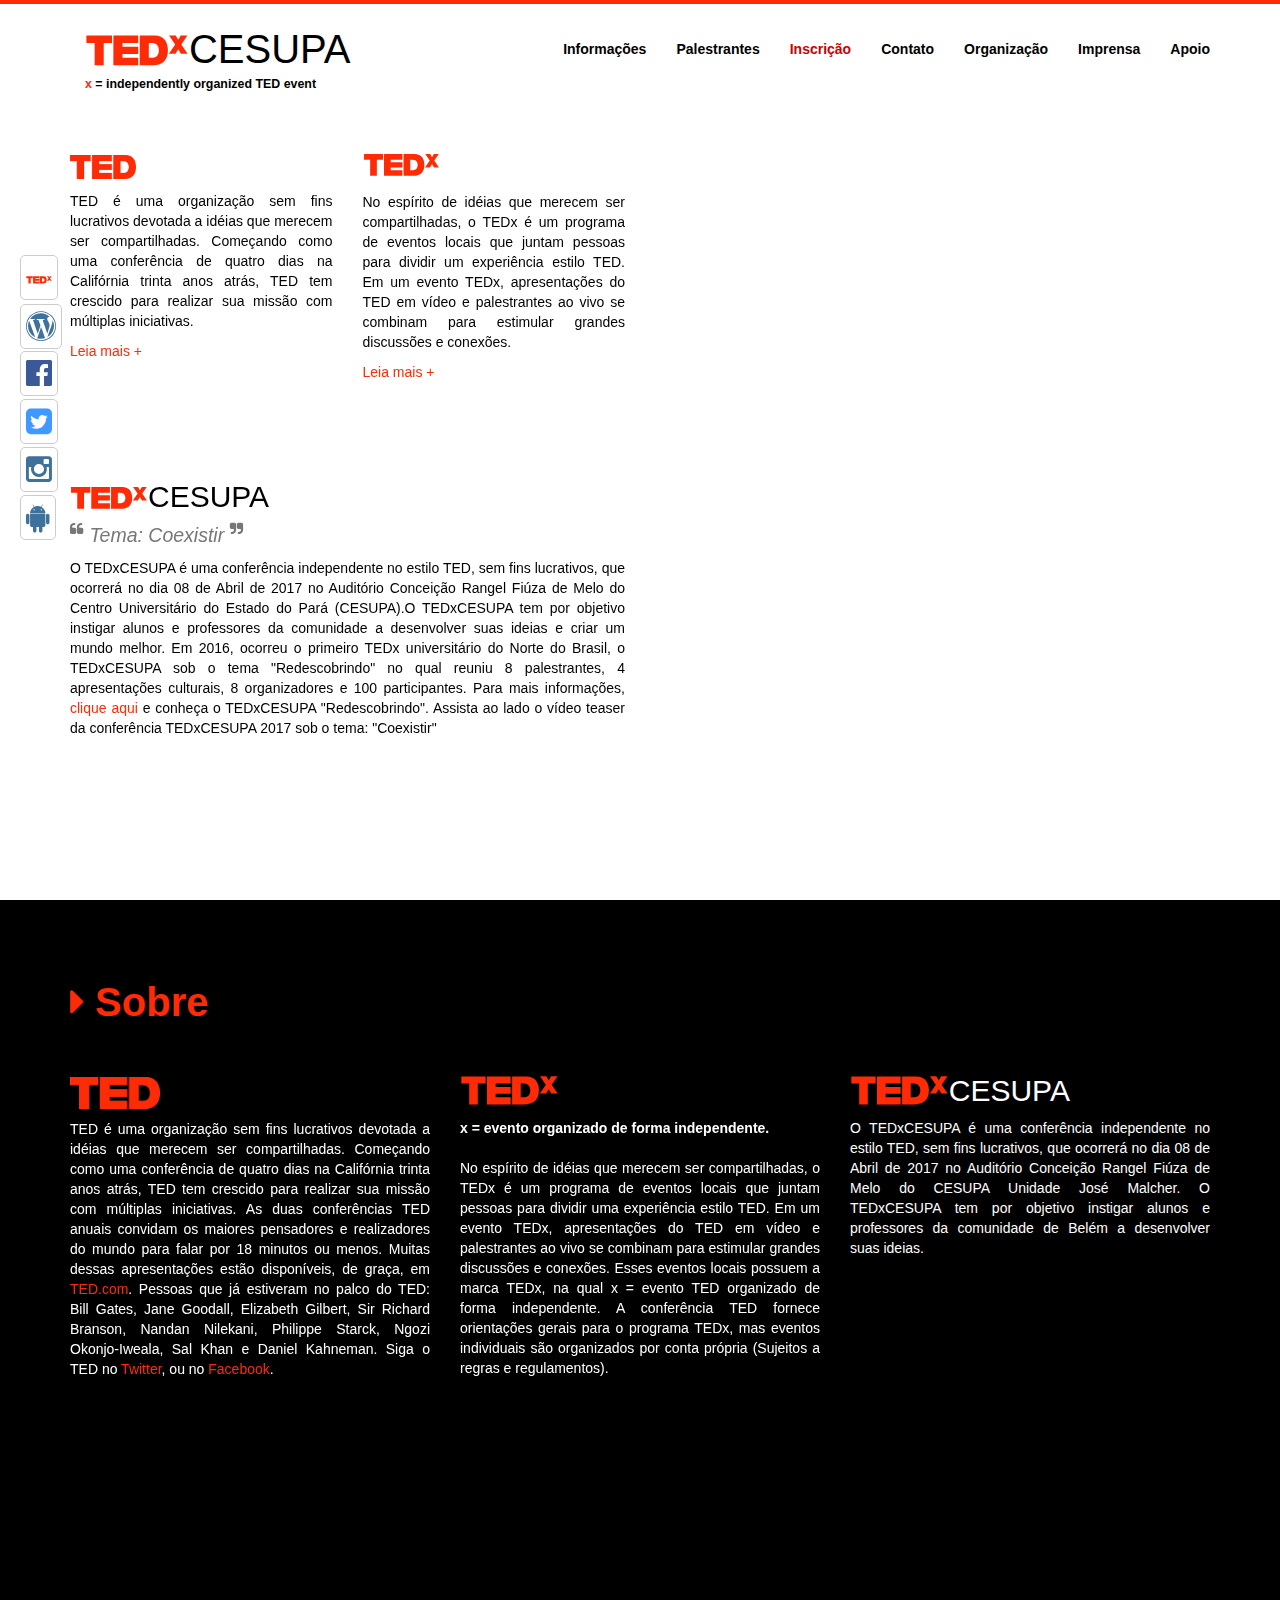
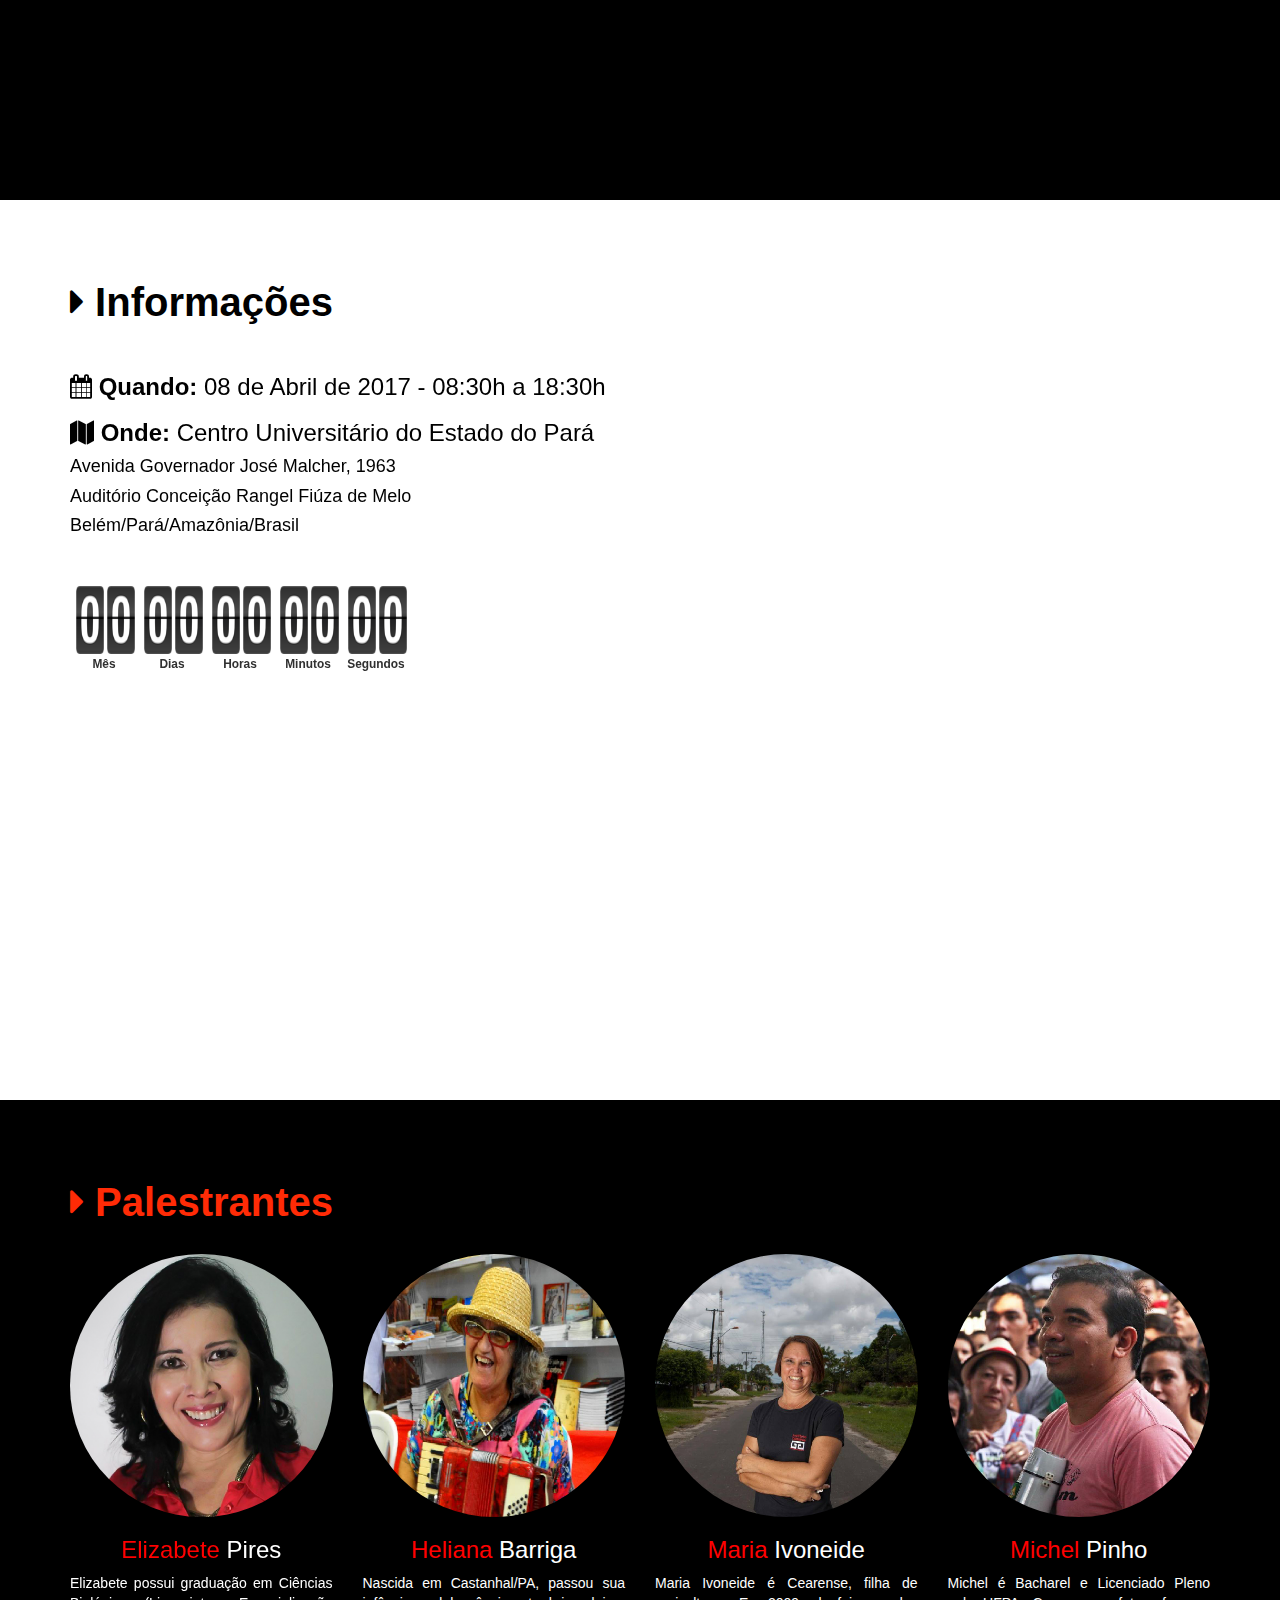
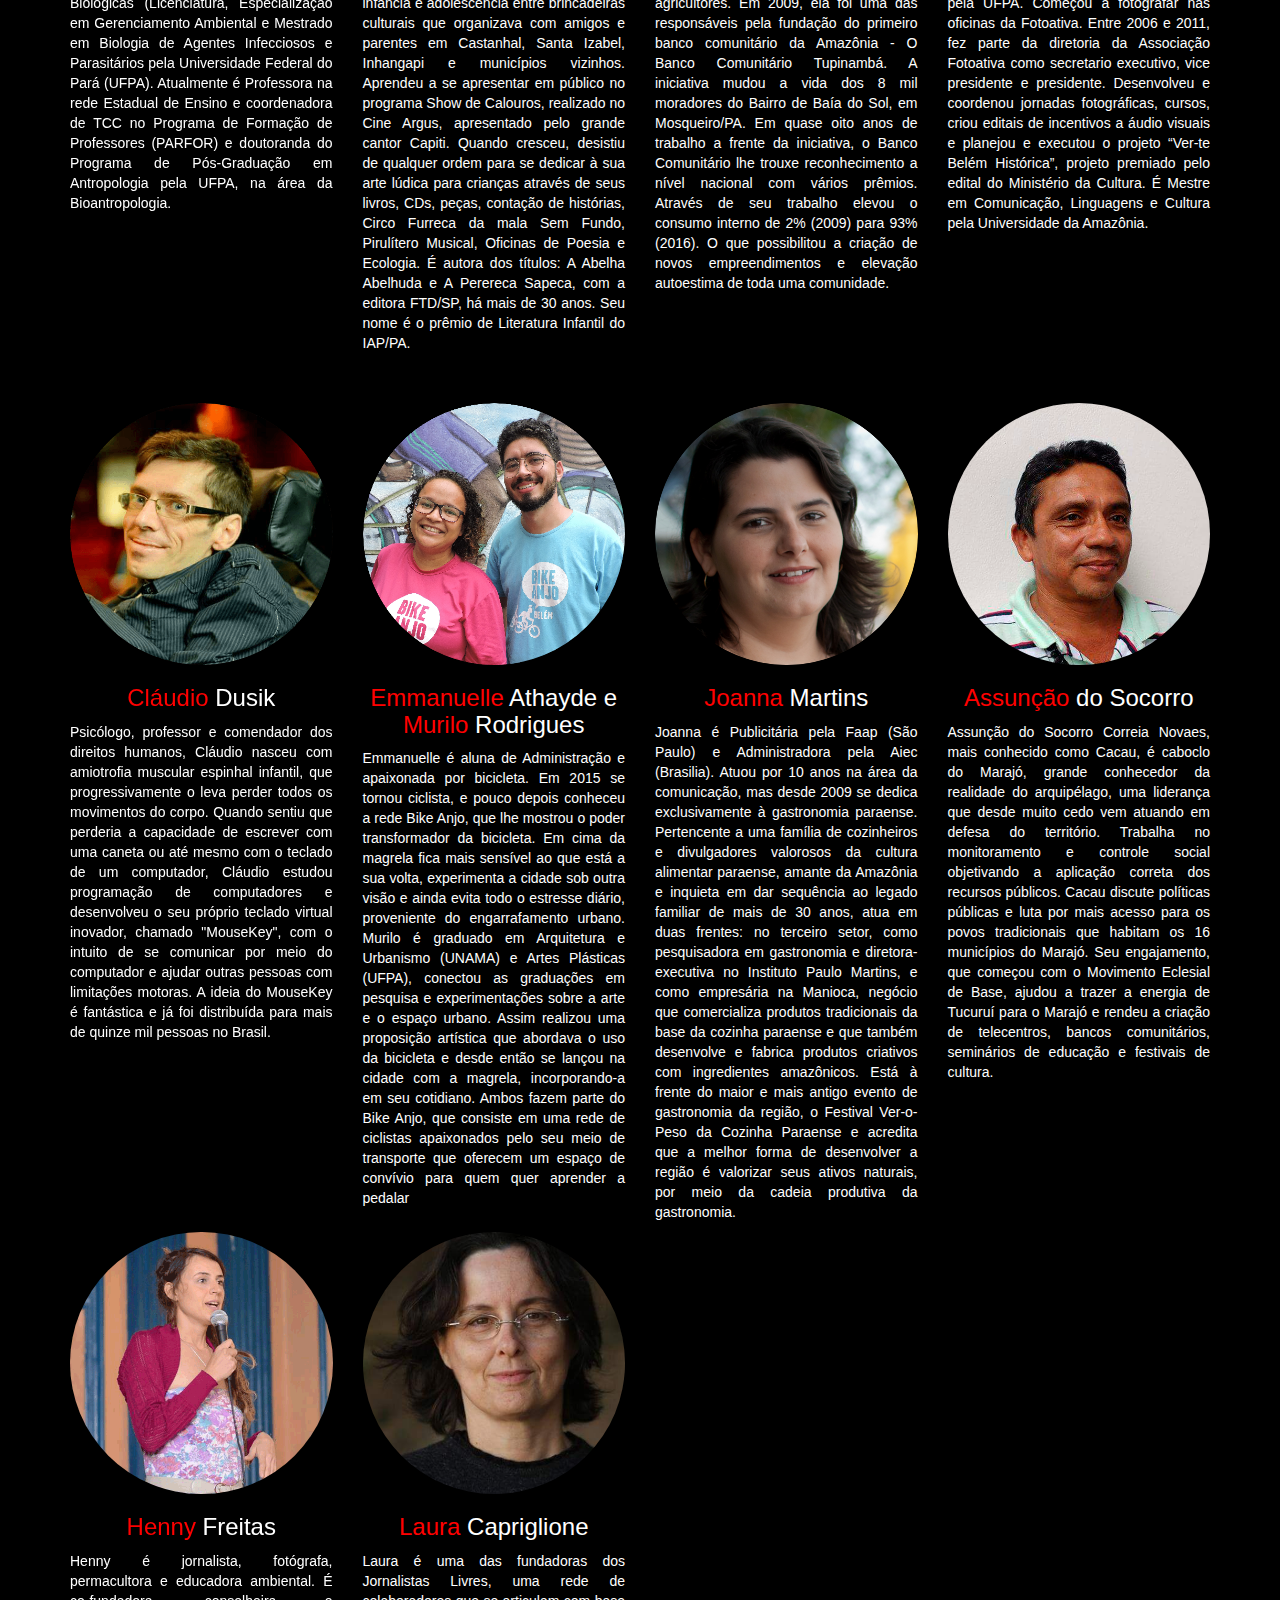
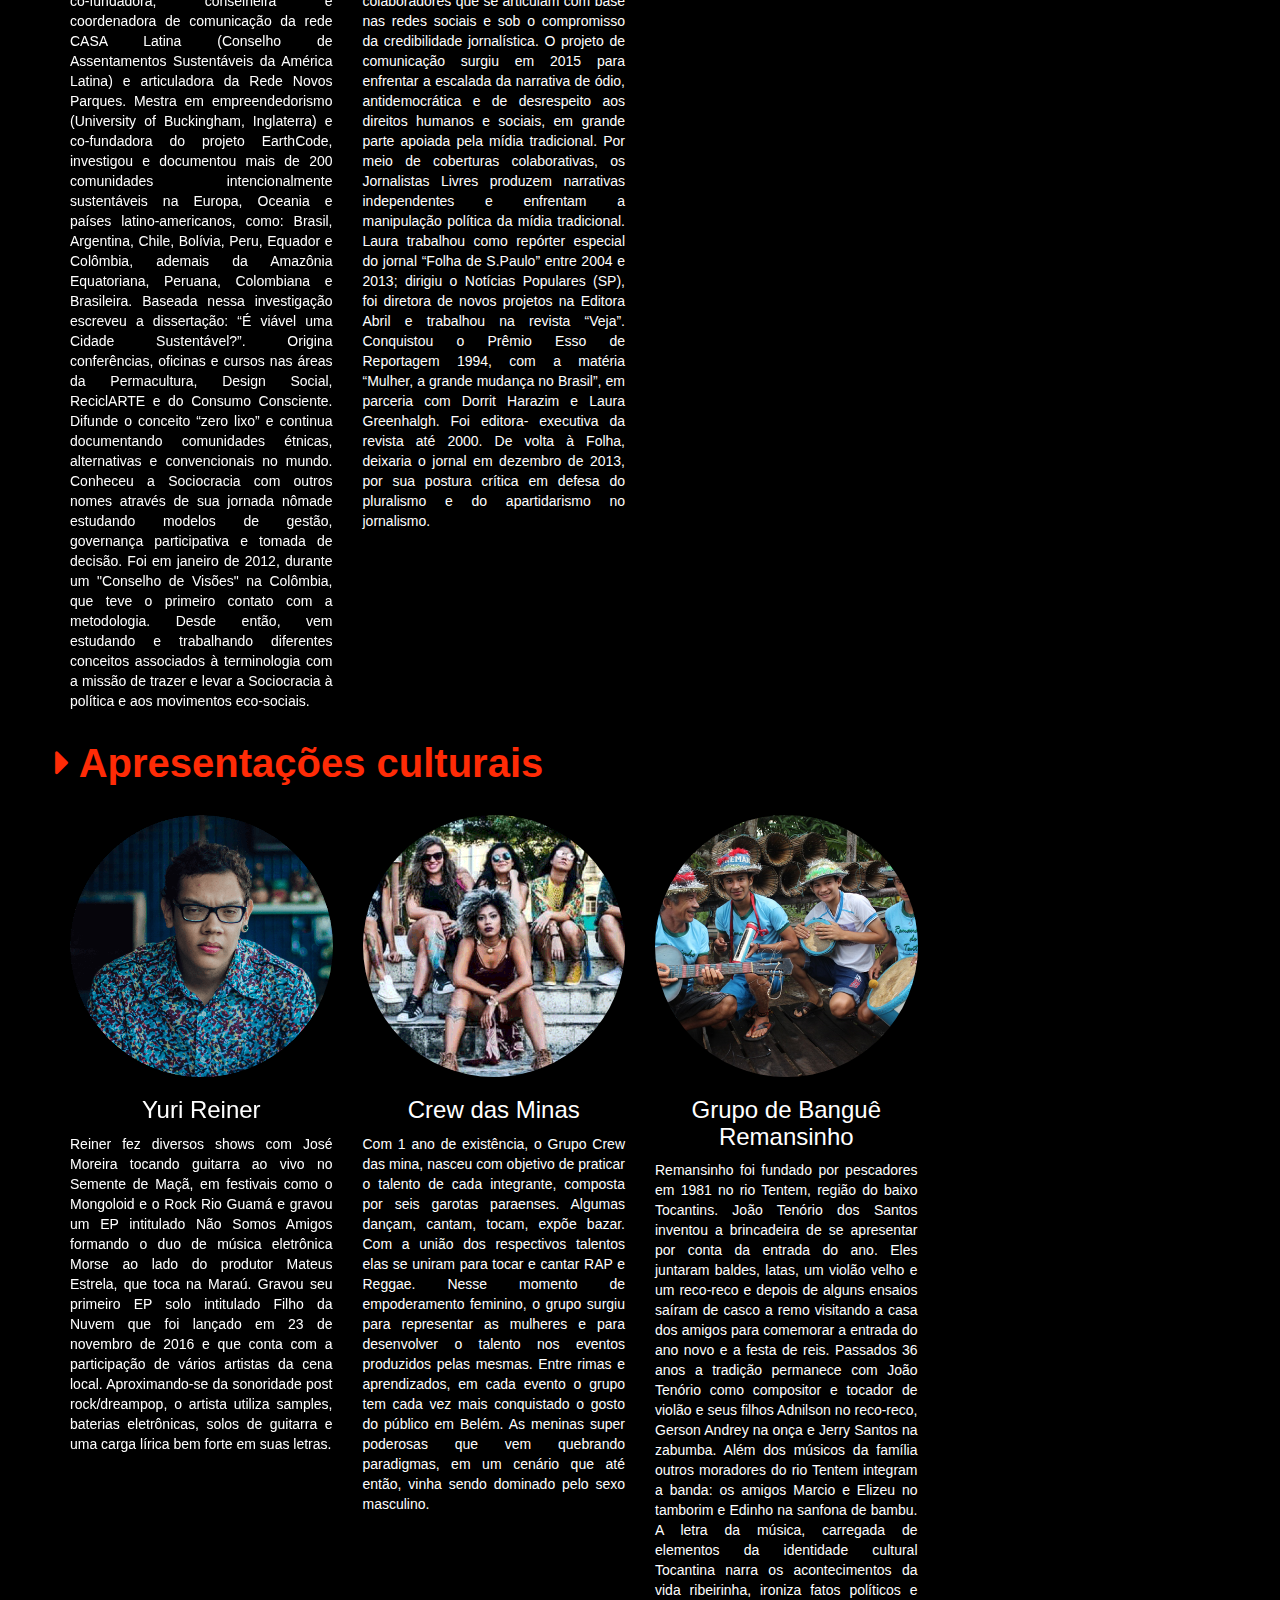
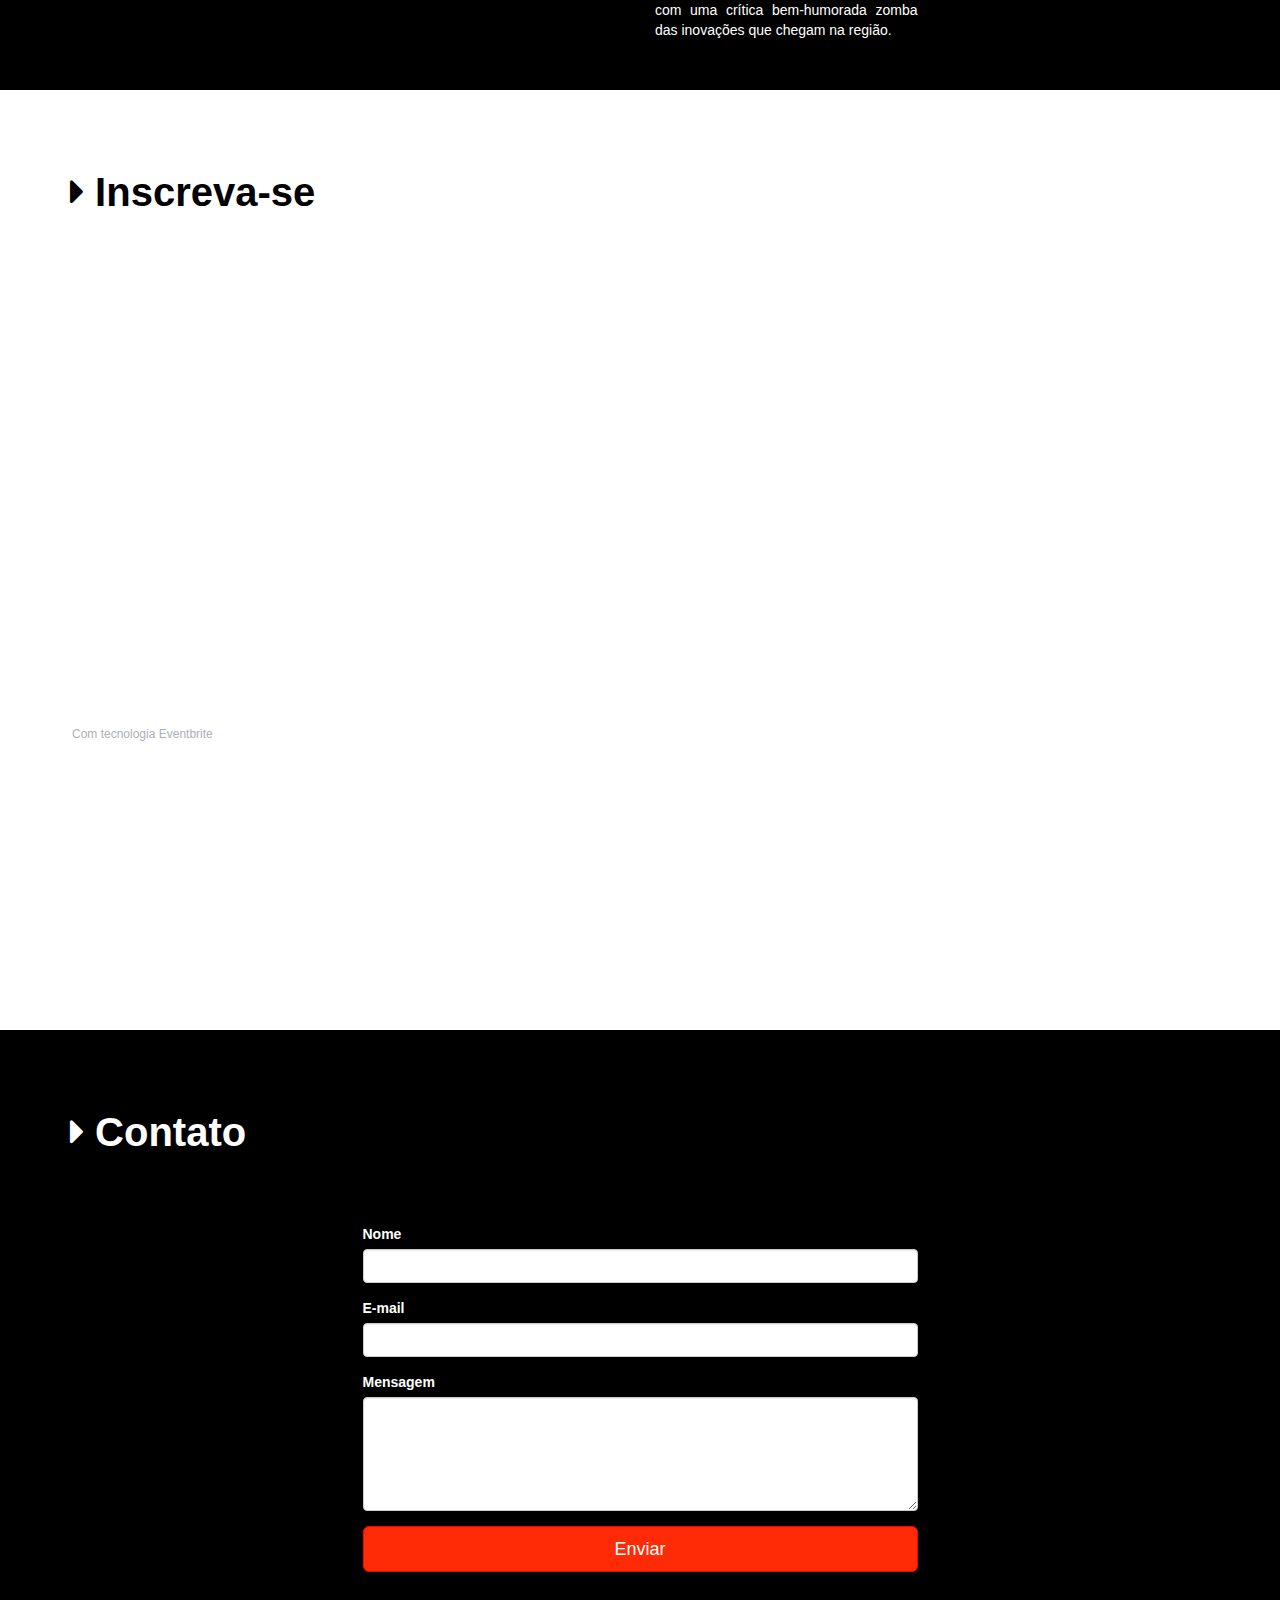
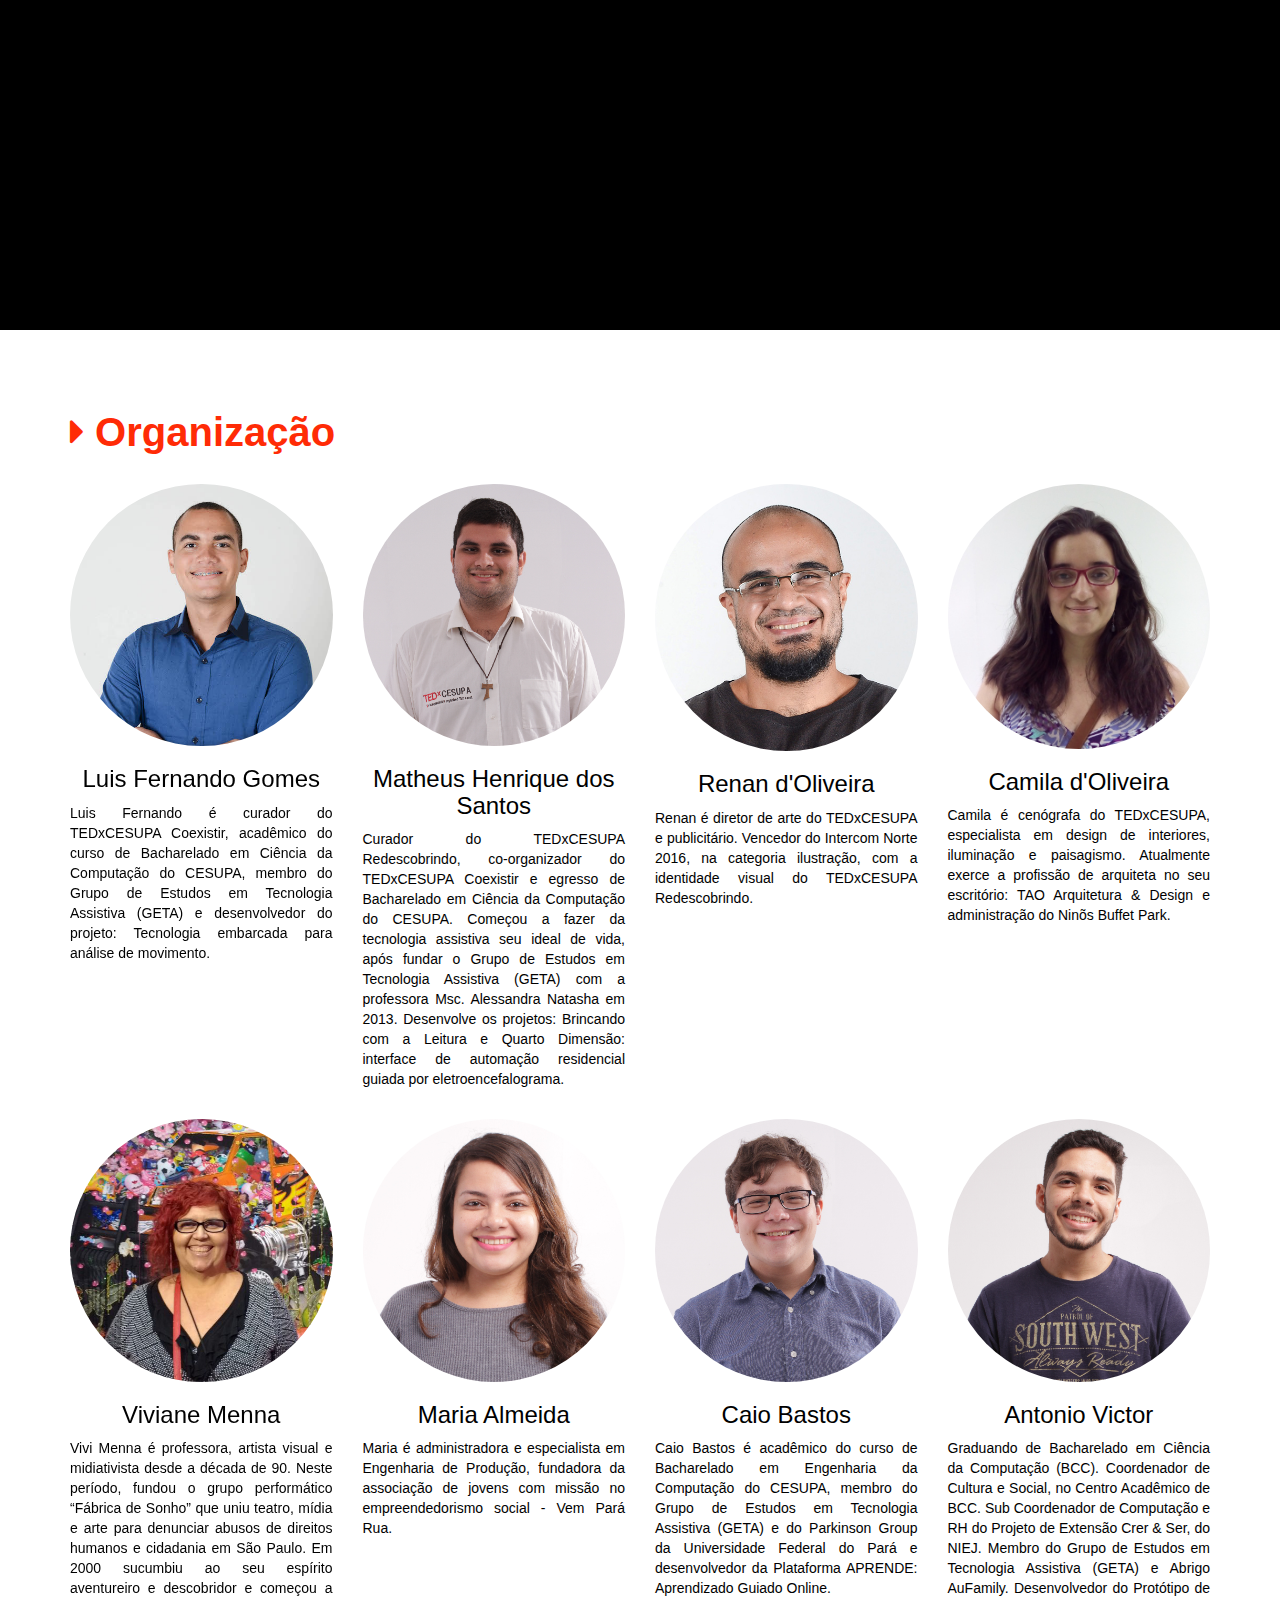
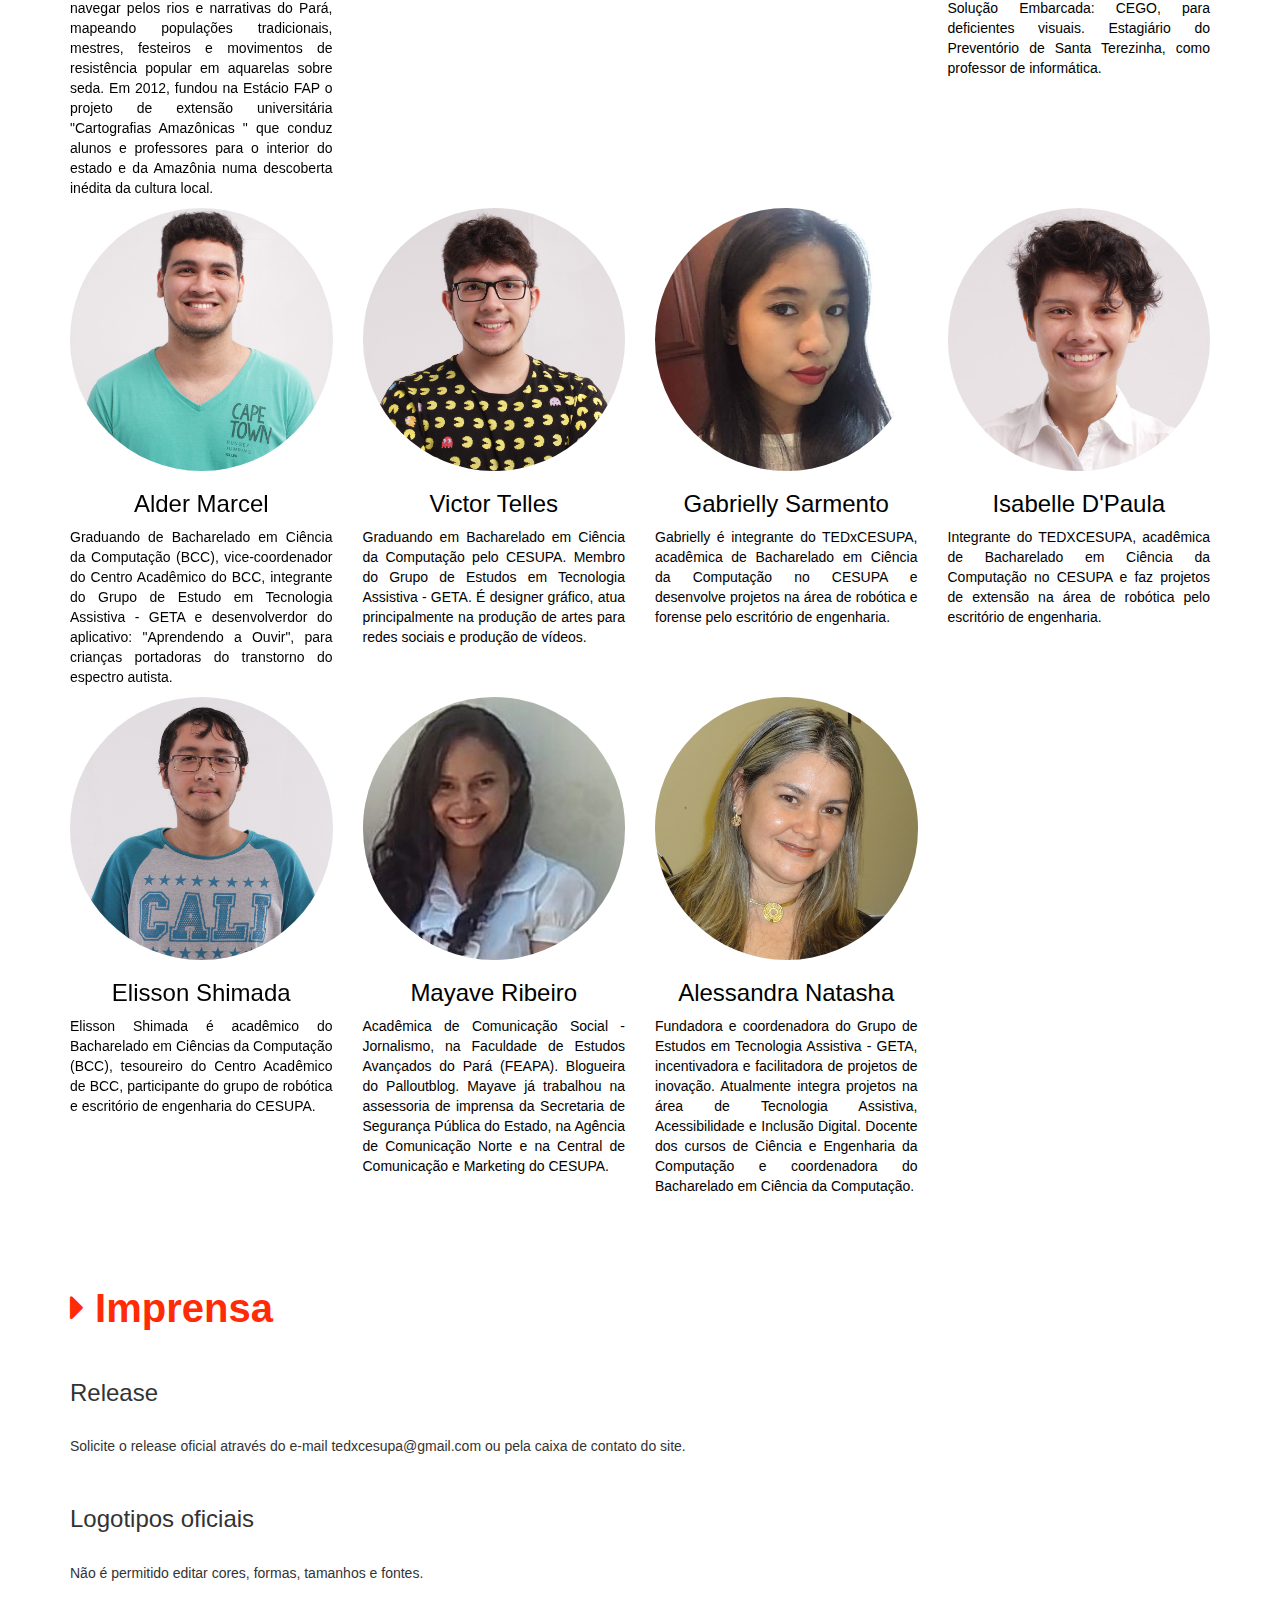
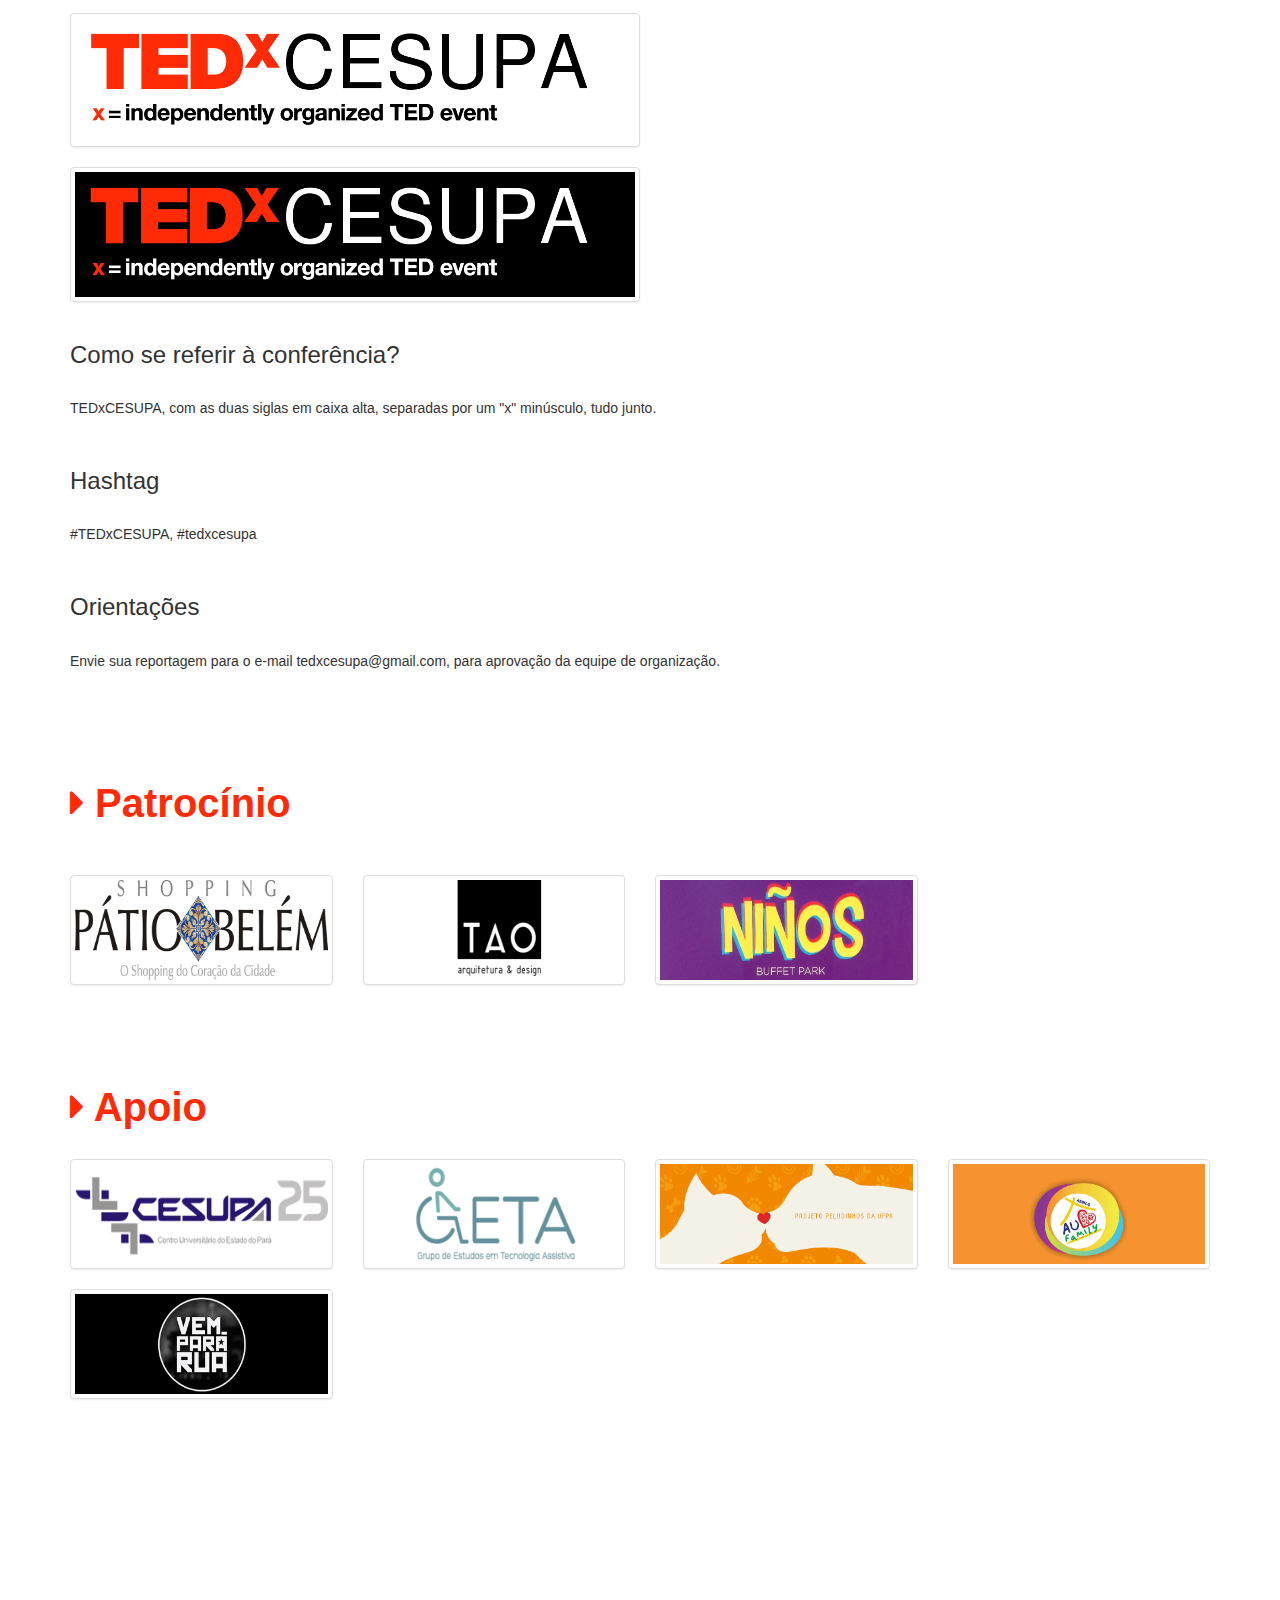
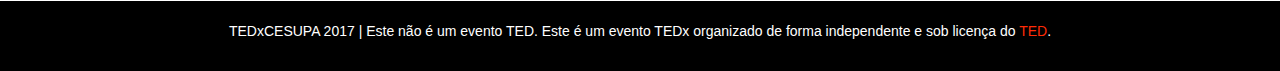
<file: index.html>
<!DOCTYPE html>
  <html>
  <head>
    <title>TEDxCESUPA</title>
    <link href="https://tedcdnpa-a.akamaihd.net/favicon.svg" mask="mask" rel="icon" sizes="any">
    <link href="https://tedcdnpa-a.akamaihd.net/favicon.ico" rel="shortcut icon">
    <meta charset="UTF-8">
    <meta name="viewport" content="width=device-width, initial-scale=1, maximum-scale=1, user-scalable=no">
    <link rel="stylesheet" href="assets/css/bootstrap.css">
    <link rel="stylesheet" href="assets/css/ted.css">
    <link rel="stylesheet" href="assets/css/bootstrap-theme.css">
    <link rel="stylesheet" href="assets/css/scrolling-nav.css">
    <link rel="stylesheet" href="assets/css/font-awesome.css">

    <!-- jQuery (necessary for Bootstrap's JavaScript plugins) -->
    <script src="assets/js/jquery-2.1.4.min.js"></script>
    <!-- Include all compiled plugins (below), or include individual files as needed -->
    <script src="assets/js/bootstrap.min.js"></script>
    <script src="assets/js/jquery.easing.min.js"></script>
    <script src="assets/js/scrolling-nav.js"></script>

    <!-- CONTAGEM REGRESSIVA -->

    <script src="assets/contador/countdown.js" type="text/javascript"></script>

    <!-- FIM CONTAGEM REGRESSIVA -->


  </head>
  <body>
    <div class="container">
      <div class="social_links">
        <ul>
          <li><a href="http://www.ted.com/tedx/events/20766" target="_blank"><span class="tedx__logo">t..</span></a></li>
          <li><a class="icon_wordpress" href="https://tedxcesupa.wordpress.com" target="_blank"><i class="fa fa-wordpress"></i></a></li>
          <li><a class="icon_facebook" href="https://www.facebook.com/tedxcesupa" target="_blank"><i class="fa fa-facebook-official"></i></a></li>
          <li><a class="icon_twitter" href="https://twitter.com/tedxcesupa" target="_blank"><i class="fa fa-twitter-square"></i></a></li>
          <li><a class="icon_insta" href="https://www.instagram.com/tedxcesupa" target="_blank"><i class="fa fa-instagram"></i></a></li>
          <li><a class="icon_insta" href="https://play.google.com/store/apps/details?id=com.tedxcesupa.tedxcesupa" target="_blank"><i class="fa fa-android"></i></a></li>
        </ul>
      </div>
    </div>
    <section id="page-top">
      <div class="container">
        <div class="text-center">
          <div class="row">
            <nav class="navbar navbar-fixed-top navbar-default">
              <div class="container">
                <div class="col-sm-3">
                  <div class="tedx">
                    <a class="page-scroll" style="text-decoration: none;" href="#page-top" >
                      <span class="tedx__logo">TEDx</span><span class="tedx__name">CESUPA</span>
                      <div class="tedx__info"><b>
                        <span class="tedx__info__x">x</span>
                        = independently organized TED event</b>
                      </div>
                    </a>
                  </div>
                  <!-- <a class="page-scroll" href="#page-top"><img class="logoted" src="assets/images/TEDx.png"/></a> -->
                </div>
                <!-- Brand and toggle get grouped for better mobile display -->
                <div class="navbar-header page-scroll">
                  <button type="button" class="navbar-toggle collapsed" data-toggle="collapse" data-target="#bs-example-navbar-collapse-1" aria-expanded="false">
                    <span class="sr-only">Toggle navigation</span>
                    <span class="icon-bar"></span>
                    <span class="icon-bar"></span>
                    <span class="icon-bar"></span>
                  </button>
                </div>
                <!-- Collect the nav links, forms, and other content for toggling -->

                <div class="collapse navbar-collapse" id="bs-example-navbar-collapse-1">
                  <ul class="nav navbar-nav">

                  </ul>

                  <ul class="nav navbar-nav navbar-right">
                    <li><a class="page-scroll" href="#informacoes" >Informações</a></li>
                    <li><a class="page-scroll" href="#palestrantes" >Palestrantes</a></li>
                    <li><a class="page-scroll" href="#preinscricao" style="color: #CC0000" >Inscrição</a></li>
                    <li><a class="page-scroll" href="#contato">Contato</a></li>
                    <li><a class="page-scroll" href="#organizacao">Organização</a></li>
                    <li><a class="page-scroll" href="#imprensa" >Imprensa</a></li>
                    <li><a class="page-scroll" href="#apoio">Apoio</a></li>

                  </ul>
                </div><!-- /.navbar-collapse -->
              </div><!-- /.container-fluid -->
            </nav>
          </div> <!--End row-->


          <div class="row">
            <div class="col-sm-3" style="text-align: left;">
              <h2><img class="ted__logo" src="assets/images/TED.png"/></h2>
              <p class="about_text">TED é uma organização sem fins lucrativos devotada a idéias que merecem ser compartilhadas. Começando como uma conferência de quatro dias na Califórnia trinta anos atrás, TED tem crescido para realizar sua missão com múltiplas iniciativas.</p>
              <a class="page-scroll" href="#sobre">Leia mais +</a>
            </div>

            <div class="col-sm-3" style="text-align: left;">
              <h2><span class="tedx__logo">TEDx</span></h2>
              <p class="about_text">No espírito de idéias que merecem ser compartilhadas, o TEDx é um programa de eventos locais que juntam pessoas para dividir um experiência estilo TED. Em um evento TEDx, apresentações do TED em vídeo e palestrantes ao vivo se combinam para estimular grandes discussões e conexões.</p><a class="page-scroll" href="#sobre">Leia mais +</a>
            </div>

            <div class="col-sm-6 video-index">
              <div class="embed-responsive embed-responsive-16by9">
                <iframe width="560" height="315" src="https://www.youtube.com/embed/d0NHOpeczUU" frameborder="0" allowfullscreen></iframe>
              </div>
            </div><!--End col-sm-8-->
          </div>

          <br>
          <div class="row">


            <div class="col-sm-6" style="text-align: left;">
              <h2><span class="tedx__logo">TEDx</span>CESUPA <br> <small><sup><i class="fa fa-quote-left"></i></sup> <i>Tema: Coexistir</i> <sup><i class="fa fa-quote-right"></i></sup></small></h2>

              <p class="about_text">O TEDxCESUPA é uma conferência independente no estilo TED, sem fins lucrativos, que ocorrerá no dia 08 de Abril de 2017 no Auditório Conceição Rangel Fiúza de Melo do Centro Universitário do Estado do Pará (CESUPA).O TEDxCESUPA tem por objetivo instigar alunos e professores da comunidade a desenvolver suas ideias e criar um mundo melhor.
                Em 2016, ocorreu o primeiro TEDx universitário do Norte do Brasil, o TEDxCESUPA sob o tema "Redescobrindo" no qual reuniu 8 palestrantes, 4 apresentações culturais, 8 organizadores e 100 participantes. Para mais informações, <a href="/redescobrindo">clique aqui</a> e conheça o TEDxCESUPA "Redescobrindo".
                Assista ao lado o vídeo teaser da conferência TEDxCESUPA 2017 sob o tema: "Coexistir"</p>
            </div>
            <div class="col-sm-6 video-index">
              <div class="embed-responsive embed-responsive-16by9">
                <iframe width="560" height="315" src="https://www.youtube.com/embed/VhP_Z5XpvE8" frameborder="0" allowfullscreen></iframe>
              </div>
            </div>

          </div>
        </div>
      </div>
    </section><!--section Top-->


    <section id="sobre" class="sections">
      <div class="white-content">
        <div class="container">
          <h1 class="title"><span class="red"> <i class="fa fa-caret-right"></i> Sobre</span></h1><br>
          <div class="row">
            <div class="col-sm-4">
              <h2><img class="ted__logo" src="assets/images/TED.png"/></h2>
              <p class="about_text">TED é uma organização sem fins lucrativos devotada a idéias que merecem ser compartilhadas. Começando como uma conferência de quatro dias na Califórnia trinta anos atrás, TED tem crescido para realizar sua missão com múltiplas iniciativas. As duas conferências TED anuais convidam os maiores pensadores e realizadores do mundo para falar por 18 minutos ou menos. Muitas dessas apresentações estão disponíveis, de graça, em <a href="http://www.ted.com/" target="_blank">TED.com</a>. Pessoas que já estiveram no palco do TED: Bill Gates, Jane Goodall, Elizabeth Gilbert, Sir Richard Branson, Nandan Nilekani, Philippe Starck, Ngozi Okonjo-Iweala, Sal Khan e Daniel Kahneman. Siga o TED no <a href="https://twitter.com/TEDTalks" target="_blank">Twitter</a>, ou no <a href="https://www.facebook.com/TED" target="_blank">Facebook</a>.</p>
            </div>
            <div class="col-sm-4">
              <h2><span class="tedx__logo">TEDx--</span></h2>
              <p class="about_text"><b>x = evento organizado de forma independente.</b><br> <br>
                No espírito de idéias que merecem ser compartilhadas, o TEDx é um programa de eventos locais que juntam pessoas para dividir uma experiência estilo TED. Em um evento TEDx, apresentações do TED em vídeo e palestrantes ao vivo se combinam para estimular grandes discussões e conexões. Esses eventos locais possuem a marca TEDx, na qual x = evento TED organizado de forma independente. A conferência TED fornece orientações gerais para o programa TEDx, mas eventos individuais são organizados por conta própria (Sujeitos a regras e regulamentos).
              </p>
            </div>
            <div class="col-sm-4">
              <h2><span class="tedx__logo">TEDx--</span>CESUPA</h2>

              <p class="about_text">O TEDxCESUPA é uma conferência independente no estilo TED, sem fins lucrativos, que ocorrerá no dia 08 de Abril de 2017 no Auditório Conceição Rangel Fiúza de Melo do CESUPA Unidade José Malcher. O TEDxCESUPA tem por objetivo instigar alunos e professores da comunidade de Belém a desenvolver suas ideias.</p>
            </div>
          </div>
        </div>
      </div>
    </section>

    <section id="informacoes" class="sections">
      <div class="white-content">
        <div class="container">
          <h1 class="title"> <i class="fa fa-caret-right"></i> Informações</h1><br>
          <div class="row">
            <div class="col-sm-6">
              <h3><b><i class="fa fa-calendar"></i> Quando:</b> 08 de Abril de 2017  - 08:30h a 18:30h</h3>

              <h3 class="about_text"><b><i class="fa fa-map"></i> Onde:</b> Centro Universitário do Estado do Pará
              </h3>

              <h4 class="about_text">
                <p>Avenida Governador José Malcher, 1963</p>
                <p>Auditório Conceição Rangel Fiúza de Melo</p>
                <p>Belém/Pará/Amazônia/Brasil</p>
              </h4>

              <!--<h3 class="about_text"><b><i class="fa fa-money"></i> Valor: </b>R$30,00
              </h3>

              <h4 class="about_text">
                <p>(investimento convertido em brindes, coffee break)</p>
              </h4>-->

              <br>
              <br>

              <script type="application/javascript">

              var myCountdownTest = new Countdown({

                year  : 2017,
                month : 4,
                day   : 8,
                hour:   8,
                width : 340,
                height  : 85,
                rangeHi:"month",
                style:"flip"
              });
              </script>

              <br>
              <br>

              <div class="social_info">
                <h3><i class="fa fa-caret-right"></i> TEDxCESUPA nas redes sociais</h3>
                <h1>
                  <a href="http://www.ted.com/tedx/events/17857" target="_blank"><span class="tedx__logo">t,,</span></a>
                  <a class="icon_wordpress" href="http://tedxcesupa.wordpress.com" target="_blank"><i class="fa fa-wordpress"></i></a>
                  <a class="icon_facebook" href="https://www.facebook.com/tedxcesupa" target="_blank"><i class="fa fa-facebook-official"></i></a>
                  <a class="icon_twitter" href="https://twitter.com/tedxcesupa" target="_blank"><i class="fa fa-twitter-square"></i></a>
                  <a class="icon_insta" href="https://www.instagram.com/tedxcesupa" target="_blank"><i class="fa fa-instagram"></i></a>
                </h1>
              </div>
            </div>
            <div class="col-sm-6">
              <iframe src="https://www.google.com/maps/embed?pb=!1m18!1m12!1m3!1d3988.5437338870743!2d-48.47831808578733!3d-1.4482958362315133!2m3!1f0!2f0!3f0!3m2!1i1024!2i768!4f13.1!3m3!1m2!1s0x92a48c23f8080c2d%3A0x95a34d706c25edd9!2sCESUPA-Centro+Universit%C3%A1rio+do+Par%C3%A1!5e0!3m2!1spt-BR!2sbr!4v1444445790528" width="100%" height="300" frameborder="0" style="border:0" allowfullscreen></iframe>
            </div>

            <br>

          </div>
        </div>
      </div>
    </section>


    <!-- PALESTRANTES -->
    <section id="palestrantes" class="sections">
      <div class="white-content">
        <div class="container">
          <h1 class="title"><span class="red"> <i class="fa fa-caret-right"></i> Palestrantes</span></h1><br>

          <div class="row">

            <div class="col-sm-3"> <!-- 1 palestrante -->
              <p><img class="img-circle" src="assets/images/elizabete.png" width="100%" /></p>
              <div class="imagemPalestrante">
                <div>
                  <!--<a data-toggle="modal" data-target="#modal1"><img class="botaoPlay" src="assets/images/play.png"/></a>-->
                </div>
              </div>

              <div class="modal fade" id="modal1" tabindex="-1" role="dialog" aria-labelledby="myModalLabel">
                <div class="modal-dialog" role="document">
                  <div class="modal-content">
                    <div class="modal-header">
                      <button type="button" class="close" data-dismiss="modal" aria-label="Close"><span aria-hidden="true">&times;</span></p></button>
                      <h4 class="modal-title" id="myModalLabel" style="color:black;">Palestra | Nome | TEDxCESUPA</h4>
                    </div>
                    <div class="modal-body">

                      <div class="embed-responsive embed-responsive-16by9">
                        <iframe class="embed-responsive-item" src="https://www.youtube.com/embed/XXXXXX" frameborder="1" allowfullscreen></iframe>
                      </div>

                    </div>
                    <div class="modal-footer">
                      <button type="button" class="btn btn-default" data-dismiss="modal">Fechar</button>
                    </div>
                  </div>
                </div>
              </div>

              <h3 class="text-center"><span style="color:red;">Elizabete</span><span> Pires</span></h3>

              <!--<h4 class="text-center"><span style="color:white;">Palestra</span></h4>-->

              <p class="about_text">
                Elizabete possui graduação em Ciências Biológicas (Licenciatura, Especialização em Gerenciamento Ambiental e Mestrado em Biologia de Agentes Infecciosos e Parasitários pela Universidade Federal do Pará (UFPA). Atualmente é Professora na rede Estadual de Ensino e coordenadora de TCC no Programa de Formação de Professores (PARFOR) e doutoranda do Programa de Pós-Graduação em Antropologia pela UFPA, na área da Bioantropologia.
              </p>
            </div> <!-- fim 1 palestrante -->

            <div class="col-sm-3"> <!-- 2 palestrante -->
              <p><img class="img-circle" src="assets/images/heliana.png" width="100%" /></p>
              <div class="imagemPalestrante">
                <div>
                  <!--<a data-toggle="modal" data-target="#modal2"><img class="botaoPlay" src="assets/images/play.png"/></a>-->
                </div>
              </div>

              <div class="modal fade" id="modal2" tabindex="-1" role="dialog" aria-labelledby="myModalLabel">
                <div class="modal-dialog" role="document">
                  <div class="modal-content">
                    <div class="modal-header">
                      <button type="button" class="close" data-dismiss="modal" aria-label="Close"><span aria-hidden="true">&times;</span></p></button>
                      <h4 class="modal-title" id="myModalLabel" style="color:black;">Palestra | Nome | TEDxCESUPA</h4>
                    </div>
                    <div class="modal-body">

                      <div class="embed-responsive embed-responsive-16by9">
                        <iframe class="embed-responsive-item" src="https://www.youtube.com/embed/XXX" frameborder="1" allowfullscreen></iframe>
                      </div>

                    </div>
                    <div class="modal-footer">
                      <button type="button" class="btn btn-default" data-dismiss="modal">Fechar</button>
                    </div>
                  </div>
                </div>
              </div>

              <h3 class="text-center"><span style="color:red;">Heliana</span><span> Barriga</span></h3>

              <!--<h4 class="text-center"><span style="color:white;">Palestra</span></h4>-->

              <p class="about_text">
                Nascida em Castanhal/PA, passou sua infância e adolescência entre brincadeiras culturais que organizava com amigos e parentes em Castanhal, Santa Izabel, Inhangapi e municípios vizinhos. Aprendeu a se apresentar em público no programa Show de Calouros, realizado no Cine Argus, apresentado pelo grande cantor Capiti. Quando cresceu, desistiu de qualquer ordem para se dedicar à sua arte lúdica para crianças através de seus livros, CDs, peças, contação de histórias, Circo Furreca da mala Sem Fundo, Pirulítero Musical, Oficinas de Poesia e Ecologia. É autora dos títulos: A Abelha Abelhuda e A Perereca Sapeca, com a editora FTD/SP, há mais de 30 anos. Seu nome é o prêmio de Literatura Infantil do IAP/PA.

              </p>

            </div><!-- fim 2 palestrante -->

            <div class="col-sm-3"> <!-- 3 palestrante -->
              <p><img class="img-circle" src="assets/images/ivoneide.png" width="100%" /></p>

              <div class="imagemPalestrante">
                <div>
                  <!--<a data-toggle="modal" data-target="#modal3"><img class="botaoPlay" src="assets/images/play.png"/></a>-->
                </div>
              </div>

              <div class="modal fade" id="modal3" tabindex="-1" role="dialog" aria-labelledby="myModalLabel">
                <div class="modal-dialog" role="document">
                  <div class="modal-content">
                    <div class="modal-header">
                      <button type="button" class="close" data-dismiss="modal" aria-label="Close"><span aria-hidden="true">&times;</span></p></button>
                      <h4 class="modal-title" id="myModalLabel" style="color:black;">Palestra | Nome | TEDxCESUPA</h4>
                    </div>
                    <div class="modal-body">

                      <div class="embed-responsive embed-responsive-16by9">
                        <iframe class="embed-responsive-item" src="https://www.youtube.com/embed/XXX" frameborder="1" allowfullscreen></iframe>
                      </div>

                    </div>
                    <div class="modal-footer">
                      <button type="button" class="btn btn-default" data-dismiss="modal">Fechar</button>
                    </div>
                  </div>
                </div>
              </div>

              <h3 class="text-center"><span style="color:red;">Maria</span><span> Ivoneide</span></h3>

              <!--<h4 class="text-center"><span style="color:white;">Palestra</span></h4>-->

              <p class="about_text">
                Maria Ivoneide é Cearense, filha de agricultores. Em 2009, ela foi uma das responsáveis pela fundação do primeiro banco comunitário da Amazônia - O Banco Comunitário Tupinambá. A iniciativa mudou a vida dos 8 mil moradores do Bairro de Baía do Sol, em Mosqueiro/PA. Em quase oito anos de trabalho a frente da iniciativa, o Banco Comunitário lhe trouxe reconhecimento a nível nacional com vários prêmios. Através de seu trabalho elevou o consumo interno de 2% (2009) para 93% (2016). O que possibilitou a criação de novos empreendimentos e elevação autoestima de toda uma comunidade.
              </p>

            </div><!-- fim 3 palestrante -->

            <div class="col-sm-3"> <!-- 4 palestrante -->
              <p><img class="img-circle" src="assets/images/michel.png" width="100%" /></p>

              <div class="imagemPalestrante">
                <div>
                  <!--<a data-toggle="modal" data-target="#modal4"><img class="botaoPlay" src="assets/images/play.png"/></a>-->
                </div>
              </div>

              <div class="modal fade" id="modal4" tabindex="-1" role="dialog" aria-labelledby="myModalLabel">
                <div class="modal-dialog" role="document">
                  <div class="modal-content">
                    <div class="modal-header">
                      <button type="button" class="close" data-dismiss="modal" aria-label="Close"><span aria-hidden="true">&times;</span></p></button>
                      <h4 class="modal-title" id="myModalLabel" style="color:black;">Palestra | Nome | TEDxCESUPA</h4>
                    </div>
                    <div class="modal-body">

                      <div class="embed-responsive embed-responsive-16by9">
                        <iframe class="embed-responsive-item" src="https://www.youtube.com/embed/XXX" frameborder="1" allowfullscreen></iframe>
                      </div>

                    </div>
                    <div class="modal-footer">
                      <button type="button" class="btn btn-default" data-dismiss="modal">Fechar</button>
                    </div>
                  </div>
                </div>
              </div>

              <h3 class="text-center"><span style="color:red;">Michel</span><span> Pinho</span></h3>

              <!--<h4 class="text-center"><span style="color:white;">Palestra</span></h4>-->

              <p class="about_text">
                Michel é Bacharel e Licenciado Pleno pela UFPA. Começou a fotografar nas oficinas da Fotoativa. Entre 2006 e 2011, fez parte da diretoria da Associação Fotoativa como secretario executivo, vice presidente e presidente. Desenvolveu e coordenou jornadas fotográficas, cursos, criou editais de incentivos a áudio visuais e planejou e executou o projeto “Ver-te Belém Histórica”, projeto premiado pelo edital do Ministério da Cultura. É Mestre em Comunicação, Linguagens e Cultura pela Universidade da Amazônia.
              </p>

            </div><!-- fim 4 palestrante -->

          </div> <!-- Fim 1ª linha -->
          <br><br>

          <div class="row"> <!-- 2ª linha de palestrantes-->

            <div class="col-sm-3"> <!-- 5 palestrante -->
              <p><img class="img-circle" src="assets/images/dusik.png" width="100%" /></p>

              <!--<div class="imagemPalestrante">
                <div>
                  <a data-toggle="modal" data-target="#modal2"><img class="botaoPlay" src="assets/images/play.png"/></a>
                </div>
              </div>-->

              <div class="modal fade" id="modal2" tabindex="-1" role="dialog" aria-labelledby="myModalLabel">
                <div class="modal-dialog" role="document">
                  <div class="modal-content">
                    <div class="modal-header">
                      <button type="button" class="close" data-dismiss="modal" aria-label="Close"><span aria-hidden="true">&times;</span></p></button>
                      <h4 class="modal-title" id="myModalLabel" style="color:black;">Palestra | Nome | TEDxCESUPA</h4>
                    </div>
                    <div class="modal-body">

                      <div class="embed-responsive embed-responsive-16by9">
                        <iframe class="embed-responsive-item" src="https://www.youtube.com/embed/XXX" frameborder="1" allowfullscreen></iframe>
                      </div>

                    </div>
                    <div class="modal-footer">
                      <button type="button" class="btn btn-default" data-dismiss="modal">Fechar</button>
                    </div>
                  </div>
                </div>
              </div>

              <h3 class="text-center"><span style="color:red;">Cláudio</span><span> Dusik</span></h3>

              <!--<h4 class="text-center"><span style="color:white;">Palestra</span></h4>-->

              <p class="about_text">
                Psicólogo, professor e comendador dos direitos humanos, Cláudio nasceu com
                amiotrofia muscular espinhal infantil, que progressivamente o leva perder todos os movimentos
                do corpo.
                Quando sentiu que perderia a capacidade de escrever com uma caneta ou até mesmo com o
                teclado de um computador, Cláudio estudou programação de computadores e desenvolveu o
                seu próprio teclado virtual inovador, chamado "MouseKey", com o intuito de se comunicar por
                meio do computador e ajudar outras pessoas com limitações motoras.
                A ideia do MouseKey é fantástica e já foi distribuída para mais de quinze mil pessoas no Brasil.
              </p>

            </div> <!-- fim 5 palestrante -->

          <!-- 6 palestrante -->
          <div class="col-sm-3">
            <p><img class="img-circle" src="assets/images/bike-anjo.png" width="100%" /></p>

            <!--<div class="imagemPalestrante">
              <div>
                <a data-toggle="modal" data-target="#modal2"><img class="botaoPlay" src="assets/images/play.png"/></a>
              </div>
            </div>-->

            <div class="modal fade" id="modal2" tabindex="-1" role="dialog" aria-labelledby="myModalLabel">
              <div class="modal-dialog" role="document">
                <div class="modal-content">
                  <div class="modal-header">
                    <button type="button" class="close" data-dismiss="modal" aria-label="Close"><span aria-hidden="true">&times;</span></p></button>
                    <h4 class="modal-title" id="myModalLabel" style="color:black;">Palestra | Nome | TEDxCESUPA</h4>
                  </div>
                  <div class="modal-body">

                    <div class="embed-responsive embed-responsive-16by9">
                      <iframe class="embed-responsive-item" src="https://www.youtube.com/embed/XXX" frameborder="1" allowfullscreen></iframe>
                    </div>

                  </div>
                  <div class="modal-footer">
                    <button type="button" class="btn btn-default" data-dismiss="modal">Fechar</button>
                  </div>
                </div>
              </div>
            </div>

            <h3 class="text-center"><span style="color:red;">Emmanuelle</span><span> Athayde</span> e <span style="color:red;">Murilo</span> <span> Rodrigues</span></h3>

            <!--<h4 class="text-center"><span style="color:white;">Palestra</span></h4>-->

            <p class="about_text">
              Emmanuelle é aluna de Administração e apaixonada por bicicleta. Em 2015 se tornou
              ciclista, e pouco depois conheceu a rede Bike Anjo, que lhe mostrou o poder transformador
              da bicicleta. Em cima da magrela fica mais sensível ao que está a sua volta, experimenta a
              cidade sob outra visão e ainda evita todo o estresse diário, proveniente do engarrafamento
              urbano.
              Murilo é graduado em Arquitetura e Urbanismo (UNAMA) e Artes Plásticas (UFPA),
              conectou as graduações em pesquisa e experimentações sobre a arte e o espaço urbano.
              Assim realizou uma proposição artística que abordava o uso da bicicleta e desde então se
              lançou na cidade com a magrela, incorporando-a em seu cotidiano.
              Ambos fazem parte do Bike Anjo, que consiste em uma rede de ciclistas apaixonados pelo
              seu meio de transporte que oferecem um espaço de convívio para quem quer aprender a
              pedalar
            </p>

          </div>
          <!-- fim 6 palestrante -->

          <!-- 7 palestrante -->
          <div class="col-sm-3">
            <p><img class="img-circle" src="assets/images/joanna.png" width="100%" /></p>

            <!--<div class="imagemPalestrante">
              <div>
                <a data-toggle="modal" data-target="#modal2"><img class="botaoPlay" src="assets/images/play.png"/></a>
              </div>
            </div>-->

            <div class="modal fade" id="modal2" tabindex="-1" role="dialog" aria-labelledby="myModalLabel">
              <div class="modal-dialog" role="document">
                <div class="modal-content">
                  <div class="modal-header">
                    <button type="button" class="close" data-dismiss="modal" aria-label="Close"><span aria-hidden="true">&times;</span></p></button>
                    <h4 class="modal-title" id="myModalLabel" style="color:black;">Palestra | Nome | TEDxCESUPA</h4>
                  </div>
                  <div class="modal-body">

                    <div class="embed-responsive embed-responsive-16by9">
                      <iframe class="embed-responsive-item" src="https://www.youtube.com/embed/XXX" frameborder="1" allowfullscreen></iframe>
                    </div>

                  </div>
                  <div class="modal-footer">
                    <button type="button" class="btn btn-default" data-dismiss="modal">Fechar</button>
                  </div>
                </div>
              </div>
            </div>

            <h3 class="text-center"><span style="color:red;">Joanna</span><span> Martins</span> </h3>

            <!--<h4 class="text-center"><span style="color:white;">Palestra</span></h4>-->

            <p class="about_text">
              Joanna é Publicitária pela Faap (São Paulo) e Administradora pela Aiec (Brasilia).
              Atuou por 10 anos na área da comunicação, mas desde 2009 se dedica exclusivamente à gastronomia
              paraense. Pertencente a uma família de cozinheiros e divulgadores valorosos da cultura alimentar
              paraense, amante da Amazônia e inquieta em dar sequência ao legado familiar de mais de 30 anos,
              atua em duas frentes: no terceiro setor, como pesquisadora em gastronomia e diretora-executiva
              no Instituto Paulo Martins, e como empresária na Manioca, negócio que comercializa produtos
              tradicionais da base da cozinha paraense e que também desenvolve e fabrica produtos criativos com
              ingredientes amazônicos. Está à frente do maior e mais antigo evento de gastronomia da região,
              o Festival Ver-o-Peso da Cozinha Paraense e acredita que a melhor forma de desenvolver a região é
              valorizar seus ativos naturais, por meio da cadeia produtiva da gastronomia.
            </p>

          </div>
          <!-- fim 7 palestrante -->

          <!-- 8 palestrante -->
          <div class="col-sm-3">
            <p><img class="img-circle" src="assets/images/cacau.png" width="100%" /></p>

            <!--<div class="imagemPalestrante">
              <div>
                <a data-toggle="modal" data-target="#modal2"><img class="botaoPlay" src="assets/images/play.png"/></a>
              </div>
            </div>-->

            <div class="modal fade" id="modal2" tabindex="-1" role="dialog" aria-labelledby="myModalLabel">
              <div class="modal-dialog" role="document">
                <div class="modal-content">
                  <div class="modal-header">
                    <button type="button" class="close" data-dismiss="modal" aria-label="Close"><span aria-hidden="true">&times;</span></p></button>
                    <h4 class="modal-title" id="myModalLabel" style="color:black;">Palestra | Nome | TEDxCESUPA</h4>
                  </div>
                  <div class="modal-body">

                    <div class="embed-responsive embed-responsive-16by9">
                      <iframe class="embed-responsive-item" src="https://www.youtube.com/embed/XXX" frameborder="1" allowfullscreen></iframe>
                    </div>

                  </div>
                  <div class="modal-footer">
                    <button type="button" class="btn btn-default" data-dismiss="modal">Fechar</button>
                  </div>
                </div>
              </div>
            </div>

            <h3 class="text-center"><span style="color:red;">Assunção</span><span> do Socorro</span> </h3>

            <!--<h4 class="text-center"><span style="color:white;">Palestra</span></h4>-->

            <p class="about_text">
              Assunção do Socorro Correia Novaes, mais conhecido como Cacau, é
              caboclo do Marajó, grande conhecedor da realidade do arquipélago,
              uma liderança que desde muito cedo vem atuando em defesa do território.
              Trabalha no monitoramento e controle social objetivando a aplicação
              correta dos recursos públicos. Cacau discute políticas públicas e luta
              por mais acesso para os povos tradicionais que habitam os 16 municípios
              do Marajó. Seu engajamento, que começou com o Movimento Eclesial de Base,
              ajudou a trazer a energia de Tucuruí para o Marajó e rendeu a criação de
              telecentros, bancos comunitários, seminários de educação e festivais de
              cultura.
            </p>

          </div>
          <!-- fim 8 palestrante -->


        </div> <!-- Fim da 2 linha -->


        <!-- 3 linha !-->
        <div class="row">
          <!-- 9 palestrante -->
          <div class="col-sm-3">
            <p><img class="img-circle" src="assets/images/henny.png" width="100%" /></p>

            <!--<div class="imagemPalestrante">
              <div>
                <a data-toggle="modal" data-target="#modal2"><img class="botaoPlay" src="assets/images/play.png"/></a>
              </div>
            </div>-->

            <div class="modal fade" id="modal2" tabindex="-1" role="dialog" aria-labelledby="myModalLabel">
              <div class="modal-dialog" role="document">
                <div class="modal-content">
                  <div class="modal-header">
                    <button type="button" class="close" data-dismiss="modal" aria-label="Close"><span aria-hidden="true">&times;</span></p></button>
                    <h4 class="modal-title" id="myModalLabel" style="color:black;">Palestra | Nome | TEDxCESUPA</h4>
                  </div>
                  <div class="modal-body">

                    <div class="embed-responsive embed-responsive-16by9">
                      <iframe class="embed-responsive-item" src="https://www.youtube.com/embed/XXX" frameborder="1" allowfullscreen></iframe>
                    </div>

                  </div>
                  <div class="modal-footer">
                    <button type="button" class="btn btn-default" data-dismiss="modal">Fechar</button>
                  </div>
                </div>
              </div>
            </div>

            <h3 class="text-center"><span style="color:red;">Henny</span><span> Freitas</span> </h3>

            <!--<h4 class="text-center"><span style="color:white;">Palestra</span></h4>-->

            <p class="about_text">
              Henny é jornalista, fotógrafa, permacultora e educadora ambiental. É co-fundadora, conselheira e
              coordenadora de comunicação da rede CASA Latina (Conselho de Assentamentos Sustentáveis da
              América Latina) e articuladora da Rede Novos Parques. Mestra em empreendedorismo (University of
              Buckingham, Inglaterra) e co-fundadora do projeto EarthCode,
              investigou e documentou mais de 200 comunidades intencionalmente sustentáveis na Europa, Oceania e
              países latino-americanos, como: Brasil, Argentina, Chile, Bolívia, Peru, Equador e Colômbia, ademais da
              Amazônia Equatoriana, Peruana, Colombiana e Brasileira. Baseada nessa investigação escreveu a
              dissertação: “É viável uma Cidade Sustentável?”.
              Origina conferências, oficinas e cursos nas áreas da Permacultura, Design Social, ReciclARTE e do
              Consumo Consciente. Difunde o conceito “zero lixo” e continua documentando
              comunidades étnicas, alternativas e convencionais no mundo. Conheceu a Sociocracia com outros nomes
              através de sua jornada nômade estudando modelos de gestão, governança participativa e tomada de
              decisão. Foi em janeiro de 2012, durante um "Conselho de Visões" na Colômbia, que teve o primeiro
              contato com a metodologia. Desde então, vem estudando e trabalhando diferentes conceitos associados à
              terminologia com a missão de trazer e levar a Sociocracia à política e aos movimentos eco-sociais.
            </p>

          </div>
          <!-- fim 9 palestrante -->

          <!-- 10 palestrante -->
          <div class="col-sm-3">
            <p><img class="img-circle" src="assets/images/laura.png" width="100%" /></p>

            <!--<div class="imagemPalestrante">
              <div>
                <a data-toggle="modal" data-target="#modal2"><img class="botaoPlay" src="assets/images/play.png"/></a>
              </div>
            </div>-->

            <div class="modal fade" id="modal2" tabindex="-1" role="dialog" aria-labelledby="myModalLabel">
              <div class="modal-dialog" role="document">
                <div class="modal-content">
                  <div class="modal-header">
                    <button type="button" class="close" data-dismiss="modal" aria-label="Close"><span aria-hidden="true">&times;</span></p></button>
                    <h4 class="modal-title" id="myModalLabel" style="color:black;">Palestra | Nome | TEDxCESUPA</h4>
                  </div>
                  <div class="modal-body">

                    <div class="embed-responsive embed-responsive-16by9">
                      <iframe class="embed-responsive-item" src="https://www.youtube.com/embed/XXX" frameborder="1" allowfullscreen></iframe>
                    </div>

                  </div>
                  <div class="modal-footer">
                    <button type="button" class="btn btn-default" data-dismiss="modal">Fechar</button>
                  </div>
                </div>
              </div>
            </div>

            <h3 class="text-center"><span style="color:red;">Laura</span><span> Capriglione</span> </h3>

            <!--<h4 class="text-center"><span style="color:white;">Palestra</span></h4>-->

            <p class="about_text">
              Laura é uma das fundadoras dos Jornalistas Livres, uma rede de colaboradores que se
              articulam com base nas redes sociais e sob o compromisso da credibilidade jornalística. O projeto de
              comunicação surgiu em 2015 para enfrentar a escalada da narrativa de ódio, antidemocrática e de
              desrespeito aos direitos humanos e sociais, em grande parte apoiada pela mídia tradicional. Por meio de
              coberturas colaborativas, os Jornalistas Livres produzem narrativas independentes e enfrentam a
              manipulação política da mídia tradicional. Laura trabalhou como repórter especial do jornal “Folha de
              S.Paulo” entre 2004 e 2013; dirigiu o Notícias Populares (SP), foi diretora de novos projetos na Editora
              Abril e trabalhou na revista “Veja”. Conquistou o Prêmio Esso de Reportagem 1994, com a matéria
              “Mulher, a grande mudança no Brasil”, em parceria com Dorrit Harazim e Laura Greenhalgh. Foi editora-
              executiva da revista até 2000. De volta à Folha, deixaria o jornal em dezembro de 2013, por sua postura
              crítica em defesa do pluralismo e do apartidarismo no jornalismo.
            </p>

          </div>
          <!-- fim 10 palestrante -->
        </div>
        <!-- Fim 3 linha !-->

          <!-- APRESENTAÇÕES CULTURAIS-->

          <div class="row"> <!-- Apresentação cultural 1 -->
            <h1 class="title"><span class="red"> <i class="fa fa-caret-right"></i> Apresentações culturais</span></h1><br>

          <div class="col-sm-3">
            <img class="img-circle" src="assets/images/reiner.png" width="100%">

             <!--<div class="imagemPalestrante">
                <div>
                  <a data-toggle="modal" data-target="#modalAp1"><img class="botaoPlay" src="assets/images/play.png"/></a>
                </div>
              </div>-->

             <div class="modal fade" id="modalAp1" tabindex="-1" role="dialog" aria-labelledby="myModalLabel">
              <div class="modal-dialog" role="document">
                <div class="modal-content">
                  <div class="modal-header">
                    <button type="button" class="close" data-dismiss="modal" aria-label="Close"><span aria-hidden="true">&times;</span></p></button>
                    <h4 class="modal-title" id="myModalLabel" style="color:black;">Apresentação Cultural | Nome Nome | TEDxCESUPA</h4>
                  </div>
                  <div class="modal-body">

                    <div class="embed-responsive embed-responsive-16by9">
                      <iframe class="embed-responsive-item" src="https://www.youtube.com/embed/XXXX" frameborder="1" allowfullscreen></iframe>
                    </div>

                  </div>
                  <div class="modal-footer">
                    <button type="button" class="btn btn-default" data-dismiss="modal">Fechar</button>
                  </div>
                </div>
              </div>
            </div>

            <h3 class="text-center">Yuri Reiner</h3>
            <p class="about_text">
              Reiner fez diversos shows com José Moreira tocando guitarra ao vivo no Semente de Maçã, em festivais
              como o Mongoloid e o Rock Rio Guamá e gravou um EP intitulado Não Somos Amigos formando o duo de música
              eletrônica Morse ao lado do produtor Mateus Estrela, que toca na Maraú. Gravou seu primeiro EP solo intitulado
              Filho da Nuvem que foi lançado em 23 de novembro de 2016 e que conta com a participação de vários artistas da
              cena local. Aproximando-se da sonoridade post rock/dreampop, o artista utiliza samples, baterias eletrônicas,
              solos de guitarra e uma carga lírica bem forte em suas letras.
            </p>
          </div><!-- Fim Apresentação cultural 1 -->


      <!-- Apresentação cultura 2 -->
      <div class="col-sm-3">
        <img class="img-circle" src="assets/images/crew.png" width="100%">

         <!--<div class="imagemPalestrante">
            <div>
              <a data-toggle="modal" data-target="#modalAp1"><img class="botaoPlay" src="assets/images/play.png"/></a>
            </div>
          </div>-->

         <div class="modal fade" id="modalAp1" tabindex="-1" role="dialog" aria-labelledby="myModalLabel">
          <div class="modal-dialog" role="document">
            <div class="modal-content">
              <div class="modal-header">
                <button type="button" class="close" data-dismiss="modal" aria-label="Close"><span aria-hidden="true">&times;</span></p></button>
                <h4 class="modal-title" id="myModalLabel" style="color:black;">Apresentação Cultural | Nome Nome | TEDxCESUPA</h4>
              </div>
              <div class="modal-body">

                <div class="embed-responsive embed-responsive-16by9">
                  <iframe class="embed-responsive-item" src="https://www.youtube.com/embed/XXXX" frameborder="1" allowfullscreen></iframe>
                </div>

              </div>
              <div class="modal-footer">
                <button type="button" class="btn btn-default" data-dismiss="modal">Fechar</button>
              </div>
            </div>
          </div>
        </div>

        <h3 class="text-center">Crew das Minas</h3>
        <p class="about_text">
          Com 1 ano de existência, o Grupo Crew das mina, nasceu com objetivo de praticar o
          talento de cada integrante, composta por seis garotas paraenses. Algumas dançam,
          cantam, tocam, expõe bazar. Com a união dos respectivos talentos elas se uniram para
          tocar e cantar RAP e Reggae. Nesse momento de empoderamento feminino, o grupo
          surgiu para representar as mulheres e para desenvolver o talento nos eventos produzidos
          pelas mesmas. Entre rimas e aprendizados, em cada evento o grupo tem cada vez mais
          conquistado o gosto do público em Belém. As meninas super poderosas que vem
          quebrando paradigmas, em um cenário que até então, vinha sendo dominado pelo sexo
          masculino.
        </p>
      </div><!-- Fim Apresentação cultural 2 -->

  <!-- Apresentação cultura 3 -->
  <div class="col-sm-3">
    <img class="img-circle" src="assets/images/bangue.png" width="100%">

     <!--<div class="imagemPalestrante">
        <div>
          <a data-toggle="modal" data-target="#modalAp1"><img class="botaoPlay" src="assets/images/play.png"/></a>
        </div>
      </div>-->

     <div class="modal fade" id="modalAp1" tabindex="-1" role="dialog" aria-labelledby="myModalLabel">
      <div class="modal-dialog" role="document">
        <div class="modal-content">
          <div class="modal-header">
            <button type="button" class="close" data-dismiss="modal" aria-label="Close"><span aria-hidden="true">&times;</span></p></button>
            <h4 class="modal-title" id="myModalLabel" style="color:black;">Apresentação Cultural | Nome Nome | TEDxCESUPA</h4>
          </div>
          <div class="modal-body">

            <div class="embed-responsive embed-responsive-16by9">
              <iframe class="embed-responsive-item" src="https://www.youtube.com/embed/XXXX" frameborder="1" allowfullscreen></iframe>
            </div>

          </div>
          <div class="modal-footer">
            <button type="button" class="btn btn-default" data-dismiss="modal">Fechar</button>
          </div>
        </div>
      </div>
    </div>

    <h3 class="text-center">Grupo de Banguê Remansinho</h3>
    <p class="about_text">
      Remansinho foi fundado por pescadores em 1981 no rio Tentem, região do
      baixo Tocantins.
      João Tenório dos Santos inventou a brincadeira de se apresentar por conta da
      entrada do ano. Eles juntaram baldes, latas, um violão velho e um reco-reco e
      depois de alguns ensaios saíram de casco a remo visitando a casa dos amigos
      para comemorar a entrada do ano novo e a festa de reis.
      Passados 36 anos a tradição permanece com João Tenório como
      compositor e tocador de violão e seus filhos Adnilson no reco-reco, Gerson
      Andrey na onça e Jerry Santos na zabumba. Além dos músicos da
      família outros moradores do rio Tentem integram a banda: os amigos Marcio e
      Elizeu no tamborim e Edinho na sanfona de bambu.
      A letra da música, carregada de elementos da identidade cultural Tocantina
      narra os acontecimentos da vida ribeirinha, ironiza fatos políticos e com uma
      crítica bem-humorada zomba das inovações que chegam na região.
    </p>
  </div>
</div> <!-- Fim Apresentação cultural 3 -->
    </div>   <!-- FIM Apresentações culturais -->
    </div>

    <br>
    <br>

  </section>

  <section id="preinscricao" class="sections">
    <div class="white-content">
      <div class="container">
        <h1 class="title"> <i class="fa fa-caret-right"></i> Inscreva-se</h1>
        <br>
        <br>

        <!-- Embemd Eventbrite-->
        <div style="width:100%; text-align:left;"><iframe src="//eventbrite.com.br/tickets-external?eid=31175772575&ref=etckt" frameborder="0" height="445" width="100%" vspace="0" hspace="0" marginheight="5" marginwidth="5" scrolling="auto" allowtransparency="true"></iframe><div style="font-family:Helvetica, Arial; font-size:12px; padding:10px 0 5px; margin:2px; width:100%; text-align:left;" ><a class="powered-by-eb" style="color: #ADB0B6; text-decoration: none;" target="_blank" href="http://www.eventbrite.com.br/">Com tecnologia Eventbrite</a></div></div>
        <p> </p>
        <br>
        <br>
          <div class="row">
            <div class="col-sm-12">
              <!--<a href="https://tedxcesupa2017.eventbrite.com.br" target="_blank"><button class="btn btn-red btn-lg btn-group-justified">Inscreva-se</button></a>-->
            </div>
          </div>
        </div>
    </div>
  </section>

  <br>
  <br>


  <section id="contato" class="sections">
    <div class="white-content">
      <div class="container">
        <h1 class="title"> <i class="fa fa-caret-right"></i> Contato</h1><br>
        <br>
        <br>

        <div class="row">

          <form class="col-sm-offset-3 col-sm-6" id="form-contato">
            <div class="row">
              <div class="form-group col-sm-12">
                <label for="nome" >Nome</label>
                <input id="nomeContato" type="text" class="validate form-control" required>

              </div>
            </div>

            <div class="row">
              <div class="form-group col-sm-12">
                <label for="email">E-mail</label>
                <input id="emailContato" type="email" class="validate form-control" required>
              </div>
            </div>

            <div class="row">
              <div class="form-group col-sm-12">
                <label for="mensagem">Mensagem</label>
                <textarea id="mensagemContato" rows="5" class="validate form-control" required> </textarea>
              </div>
            </div>

            <div class="row">
              <div class="col-sm-12">
                <button class="btn btn-red btn-group-justified btn-lg" type="submit" id="enviarContato">Enviar</button>
              </div>
            </div>
          </form>
        </div>
      </div>
    </div>
  </div>
  </div>
  </section>
  </div>
  </div>
  </section>

  <section id="organizacao" class="sections">
    <div class="white-content">
      <div class="container">
        <h1 class="title"><span class="red"> <i class="fa fa-caret-right"></i> Organização</span></h1><br>
        <div class="row">

          <div class="col-sm-3">
            <p><img class="img-circle" src="assets/images/lf.jpg" width="100%" title="Luis Fernando"/></p> <h3 class="text-center">Luis Fernando Gomes</h3>
            <p class="about_text">
              Luis Fernando é curador do TEDxCESUPA Coexistir, acadêmico do curso de Bacharelado em Ciência da Computação do CESUPA, membro do Grupo de Estudos em Tecnologia Assistiva (GETA) e desenvolvedor do projeto: Tecnologia embarcada para análise de movimento.
            </p>
          </div>

          <div class="col-sm-3">
            <p><img class="img-circle" src="assets/images/matheus.png" width="100%" title="Matheus Henrique"/></p> <h3 class="text-center">Matheus Henrique dos Santos</h3>
            <p class="about_text">
              Curador do TEDxCESUPA Redescobrindo, co-organizador do TEDxCESUPA Coexistir e egresso  de Bacharelado em Ciência da Computação do CESUPA. Começou a fazer da tecnologia assistiva seu ideal de vida, após fundar o Grupo de Estudos em Tecnologia Assistiva (GETA) com a professora Msc. Alessandra Natasha em 2013. Desenvolve os projetos: Brincando com a Leitura e Quarto Dimensão: interface de automação residencial guiada por eletroencefalograma.
            </p>
          </div>

          <div class="col-sm-3">
            <p><img class="img-circle" src="assets/images/ro.jpg" width="100%" title="Renan d'Oliveira"/></p> <h3 class="text-center">Renan d'Oliveira</h3>
            <p class="about_text">
              Renan é diretor de arte do TEDxCESUPA e publicitário. Vencedor do Intercom Norte 2016, na categoria ilustração, com a identidade visual do TEDxCESUPA Redescobrindo.
            </p>
          </div>

          <div class="col-sm-3">
            <p><img class="img-circle" src="assets/images/co.jpg" width="100%" title="Camila d'Oliveira"/></p> <h3 class="text-center">Camila d'Oliveira</h3>
            <p class="about_text">
              Camila é cenógrafa do TEDxCESUPA, especialista em design de interiores, iluminação e paisagismo. Atualmente exerce a profissão de arquiteta no seu escritório: TAO Arquitetura & Design e administração do Ninõs Buffet Park.
            </p>
          </div>

        </div><!--Fim da primeira linha<div class="row">-->
        <br>

        <div class="row"> <!-- Segunda linha -->

          <div class="col-sm-3">
            <p><img class="img-circle" src="assets/images/vivi.png" width="100%" title="Viviane Menna"/></p> <h3 class="text-center">Viviane Menna</h3>
            <p class="about_text">
              Vivi Menna é professora, artista visual e midiativista desde a década de 90. Neste período, fundou o grupo performático “Fábrica de Sonho” que uniu teatro, mídia e arte para denunciar abusos de direitos humanos e cidadania em São Paulo. Em 2000 sucumbiu ao seu espírito aventureiro e descobridor e começou a navegar pelos rios e narrativas do Pará, mapeando populações tradicionais, mestres, festeiros e movimentos de resistência popular em aquarelas sobre seda. Em 2012, fundou na Estácio FAP o projeto de extensão universitária "Cartografias Amazônicas " que conduz alunos e professores para o interior do estado e da Amazônia numa descoberta inédita da cultura local.
            </p>
          </div>

          <div class="col-sm-3">
            <p><img class="img-circle" src="assets/images/maria.png" width="100%" title="Maria Almeida"/></p> <h3 class="text-center">Maria Almeida</h3>
            <p class="about_text">
              Maria é administradora e especialista em Engenharia de Produção, fundadora da associação de jovens com missão no empreendedorismo social - Vem Pará Rua.
            </p>
          </div>

          <div class="col-sm-3">
            <p><img class="img-circle" src="assets/images/caio.png" width="100%" title="Caio Bastos"/></p> <h3 class="text-center">Caio Bastos</h3>
            <p class="about_text">
              Caio Bastos é acadêmico do curso de Bacharelado em Engenharia da Computação do CESUPA, membro do Grupo de Estudos em Tecnologia Assistiva (GETA) e do Parkinson Group da Universidade Federal do Pará e desenvolvedor da Plataforma APRENDE: Aprendizado Guiado Online.
            </p>
          </div>

          <div class="col-sm-3">
            <p><img class="img-circle" src="assets/images/antonio.png" width="100%" title="Antonio Victor"/></p> <h3 class="text-center">Antonio Victor</h3>
            <p class="about_text">
              Graduando de Bacharelado em Ciência da Computação (BCC). Coordenador de Cultura e Social, no Centro Acadêmico de BCC. Sub Coordenador de Computação e RH do Projeto de Extensão Crer &amp; Ser, do NIEJ. Membro do Grupo de Estudos em Tecnologia Assistiva (GETA) e Abrigo AuFamily. Desenvolvedor do Protótipo de Solução Embarcada: CEGO, para deficientes visuais. Estagiário do Preventório de Santa Terezinha, como professor de informática.
            </p>
          </div>


        </div> <!-- Fim da segunda linha -->

        <div class="row"> <!-- Terceira linha -->

          <div class="col-sm-3">
            <p><img class="img-circle" src="assets/images/alder.png" width="100%" title="Alder Marcel"/></p> <h3 class="text-center">Alder Marcel</h3>
            <p class="about_text">
              Graduando de Bacharelado em Ciência da Computação (BCC), vice-coordenador do Centro Acadêmico do BCC, integrante do Grupo de Estudo em Tecnologia Assistiva - GETA e desenvolverdor do aplicativo: "Aprendendo a Ouvir", para crianças portadoras do transtorno do espectro autista.
            </p>
          </div>

          <div class="col-sm-3">
            <p><img class="img-circle" src="assets/images/telles.png" width="100%" title="Victor Telles"/></p> <h3 class="text-center">Victor Telles</h3>
            <p class="about_text">
              Graduando em Bacharelado em Ciência da Computação pelo CESUPA. Membro do Grupo de Estudos em Tecnologia Assistiva - GETA. É designer gráfico, atua principalmente na produção de artes para redes sociais e produção de vídeos.
            </p>
          </div>

          <div class="col-sm-3">
            <p><img class="img-circle" src="assets/images/gaby.png" width="100%" title="Gabrielly Sarmento "/></p> <h3 class="text-center">Gabrielly Sarmento </h3>
            <p class="about_text">
              Gabrielly é integrante do TEDxCESUPA, acadêmica de Bacharelado em Ciência da Computação no CESUPA e desenvolve projetos na área de robótica e forense pelo escritório de engenharia.
            </p>
          </div>


          <div class="col-sm-3">
            <p><img class="img-circle" src="assets/images/isa.png" width="100%" title="Isabelle D'Paula"/></p> <h3 class="text-center">Isabelle D'Paula</h3>
            <p class="about_text">
              Integrante do TEDXCESUPA, acadêmica de Bacharelado em Ciência da Computação no CESUPA e faz projetos de extensão na área de robótica pelo escritório de engenharia.
            </p>
          </div>

        </div> <!-- Fim da Terceira linha -->

        <div class="row"> <!-- Quarta linha -->


          <div class="col-sm-3">
            <p><img class="img-circle" src="assets/images/elisson.png" width="100%" title="Elisson Shimada"/></p> <h3 class="text-center">Elisson Shimada</h3>
            <p class="about_text">
              Elisson Shimada é acadêmico do Bacharelado em Ciências da Computação (BCC), tesoureiro do Centro Acadêmico de BCC, participante do grupo de robótica e escritório de engenharia do CESUPA.
            </p>
          </div>

          <div class="col-sm-3">
            <p><img class="img-circle" src="assets/images/mayave.png" width="100%" title="Mayave Ribeiro"/></p> <h3 class="text-center">Mayave Ribeiro</h3>
            <p class="about_text">
              Acadêmica de Comunicação Social - Jornalismo, na Faculdade de Estudos Avançados do Pará (FEAPA). Blogueira do Palloutblog. Mayave já trabalhou na assessoria de imprensa da Secretaria de Segurança Pública do Estado, na Agência de Comunicação Norte e na Central de Comunicação e Marketing do CESUPA.
            </p>
          </div>

          <div class="col-sm-3">
            <p><img class="img-circle" src="assets/images/alessandra.png" width="100%" title="Mayave Ribeiro"/></p> <h3 class="text-center">Alessandra Natasha</h3>
            <p class="about_text">
              Fundadora e coordenadora do Grupo de Estudos em Tecnologia Assistiva - GETA, incentivadora e facilitadora de projetos de inovação. Atualmente integra projetos na área de Tecnologia Assistiva, Acessibilidade e Inclusão Digital. Docente dos cursos de Ciência e Engenharia da Computação e coordenadora do Bacharelado em Ciência da Computação.
            </p>
          </div>




        </div> <!--Fim da Quarta linha -->
      </div>
    </div>
  </section>


  <section id="imprensa" class="sections">
    <div class="white-content">
      <div class="container">
        <h1 class="title"><span class="red"> <i class="fa fa-caret-right"></i> Imprensa</span></h1>
        <br>
        <h3>Release</h3>
        <br>
        <p>Solicite o release oficial através do e-mail tedxcesupa@gmail.com ou pela caixa de contato do site.</p>
        <br>
        <h3>Logotipos oficiais</h3>
        <br>
        <p>Não é permitido editar cores, formas, tamanhos e fontes.</p>
        <br>
        <img class="img-thumbnail" width="50%" src="assets/images/TEDxCESUPA1.png" alt="TEDxCESUPA">
        <br>
        <br>
        <img class="img-thumbnail" width="50%" src="assets/images/TEDxCESUPA2.png" alt="TEDxCESUPA">
        <br>
        <br>
        <h3>Como se referir à conferência?</h3>
        <br>
        <p>TEDxCESUPA, com as duas siglas em caixa alta, separadas por um "x" minúsculo, tudo junto.</p>
        <br>
        <h3>Hashtag</h3>
        <br>
        <p>#TEDxCESUPA, #tedxcesupa</p>
        <br>
        <h3>Orientações</h3>
        <br>
        <p>Envie sua reportagem para o e-mail tedxcesupa@gmail.com, para aprovação da equipe de organização.</p>
      </div>
    </div>
  </section>
  <br>

  <section id="apoio" class="sections">
    <div class="white-content">
      <!-- Patrocínio -->
      <div class="container">
        <h1 class="title"><span class="red"> <i class="fa fa-caret-right"></i> Patrocínio</span></h1>
        <br>
        <br>

      <div class="row">

        <div class="col-sm-3">
            <a href="http://patiobelem.com.br/" target="_blank"><img class="img-thumbnail apoioimg" src="assets/images/spb.png" title="Shopping Patio Belém"/></a>
        </div>

        <div class="col-sm-3">
            <a href="http://www.facebook.com/taoaed/" target="_blank"><img class="img-thumbnail apoioimg" src="assets/images/tao.jpg" title="TAO"/></a>
        </div>

        <div class="col-sm-3">
            <a href="https://www.facebook.com/ninosbp" target="_blank"><img class="img-thumbnail apoioimg" src="assets/images/ninos.jpg" title="Ninõs"/></a>
        </div>
      </div>

    <br>
    <br>
  </div>
      <!-- Patrocínio -->
    </div>

    <br>
    <br>

    <div class="white-content">
      <div class="container">
        <h1 class="title"><span class="red"> <i class="fa fa-caret-right"></i> Apoio</span></h1>
        <br>

        <div class="row">
          <div class="col-sm-3">
            <a href="http://www.cesupa.br" target="_blank"><img class="img-thumbnail apoioimg" width="100%" src="assets/images/cesupa.jpg" alt="Centro Universitário do Pará"/></a>
          </div>

          <div class="col-sm-3">
            <a href="http://getacesupa.tk" target="_blank"><img class="img-thumbnail apoioimg" width="100%" src="assets/images/geta.jpg" alt="GETA"/></a>
          </div>

          <div class="col-sm-3">
            <a href="http://www.peludinhosufpa.com.br/" target="_blank"><img class="img-thumbnail apoioimg" width="100%" src="assets/images/peludinhos.png" alt="Peludinhos da UFPa"/></a>
          </div>

          <div class="col-sm-3">
            <a href="http://aufamily.wixsite.com/abrigo" target="_blank"><img class="img-thumbnail apoioimg" width="100%" src="assets/images/aufamily.png" alt="Abrigo Au Family"/></a>
          </div>

        </div> <!--row-->
        <br>
        <div class="row">
          <div class="col-sm-3">
             <a href="http://www.vempararuapa.com/" target="_blank"><img class="img-thumbnail apoioimg" width="100%" src="assets/images/vempararua.png" alt="Vem Pará Rua"/></a>
          </div>
        </div> <!-- row -->
        <br>
        <br>
        <br>
        <br>
      </div>
    </section>

    <section id="footer">
      <div class="white-content">
        <div class="container">
          <div class="hiddem">
            <div class="text-center">
              <p>TEDxCESUPA 2017 | Este não é um evento TED. Este é um evento TEDx organizado de forma independente e sob licença do <a href="http://www.ted.com/" target="_blank">TED</a>.</p>
            </div>
          </div>
        </div>
      </div>
    </section>



    <!-- SCROLL DA PÁGINA -->
    <script>

    $(document).ready(function() {

      /* Every time the window is scrolled ... */
      $(window).scroll( function(){

        /* Check the location of each desired element */
        $('.hiddem').each( function(i){

          var top_of_object = $(this).offset().top;
          var bottom_of_window = $(window).scrollTop() + $(window).height();

          /* If the object is completely visible in the window, fade it it */
          if( bottom_of_window > top_of_object ){

            $(this).animate({'opacity':'1'},1000);
          }

        });
      });
    });
    </script>



  <!-- FORMULÁRIO DE CONTATO -->
  <script>

  var limpaFormContato = function(){
    alert("Mensagem enviada com sucesso!");
    $("#form-contato").get(0).reset();
  };


  $(document).ready(function(e) {
    $("#form-contato").submit(function() {
      var nomeContato = $("#nomeContato").val();
      var emailContato = $("#emailContato").val();
      var mensagemContato = $("#mensagemContato").val();

      jQuery.ajax({
        url:"https://docs.google.com/forms/d/e/1FAIpQLScGFdh-yK25EPo_SfyvRh18HfdEog1fNWyT8Bu_E725Fi_9sg/formResponse",
        data:{"entry.1877688438":nomeContato ,"entry.806305060":emailContato ,"entry.1633219208":mensagemContato},
        type:"POST",
        dataType:"xml"
      })
      .done(limpaFormContato());
      return false;
    });
  });

  </script>

  <!-- ANALYTICS -->

  <script>
    (function(i,s,o,g,r,a,m){i['GoogleAnalyticsObject']=r;i[r]=i[r]||function(){
    (i[r].q=i[r].q||[]).push(arguments)},i[r].l=1*new Date();a=s.createElement(o),
    m=s.getElementsByTagName(o)[0];a.async=1;a.src=g;m.parentNode.insertBefore(a,m)
    })(window,document,'script','https://www.google-analytics.com/analytics.js','ga');

    ga('create', 'UA-71099817-4', 'auto');
    ga('send', 'pageview');

  </script>

  </body>
  </html>
</file>
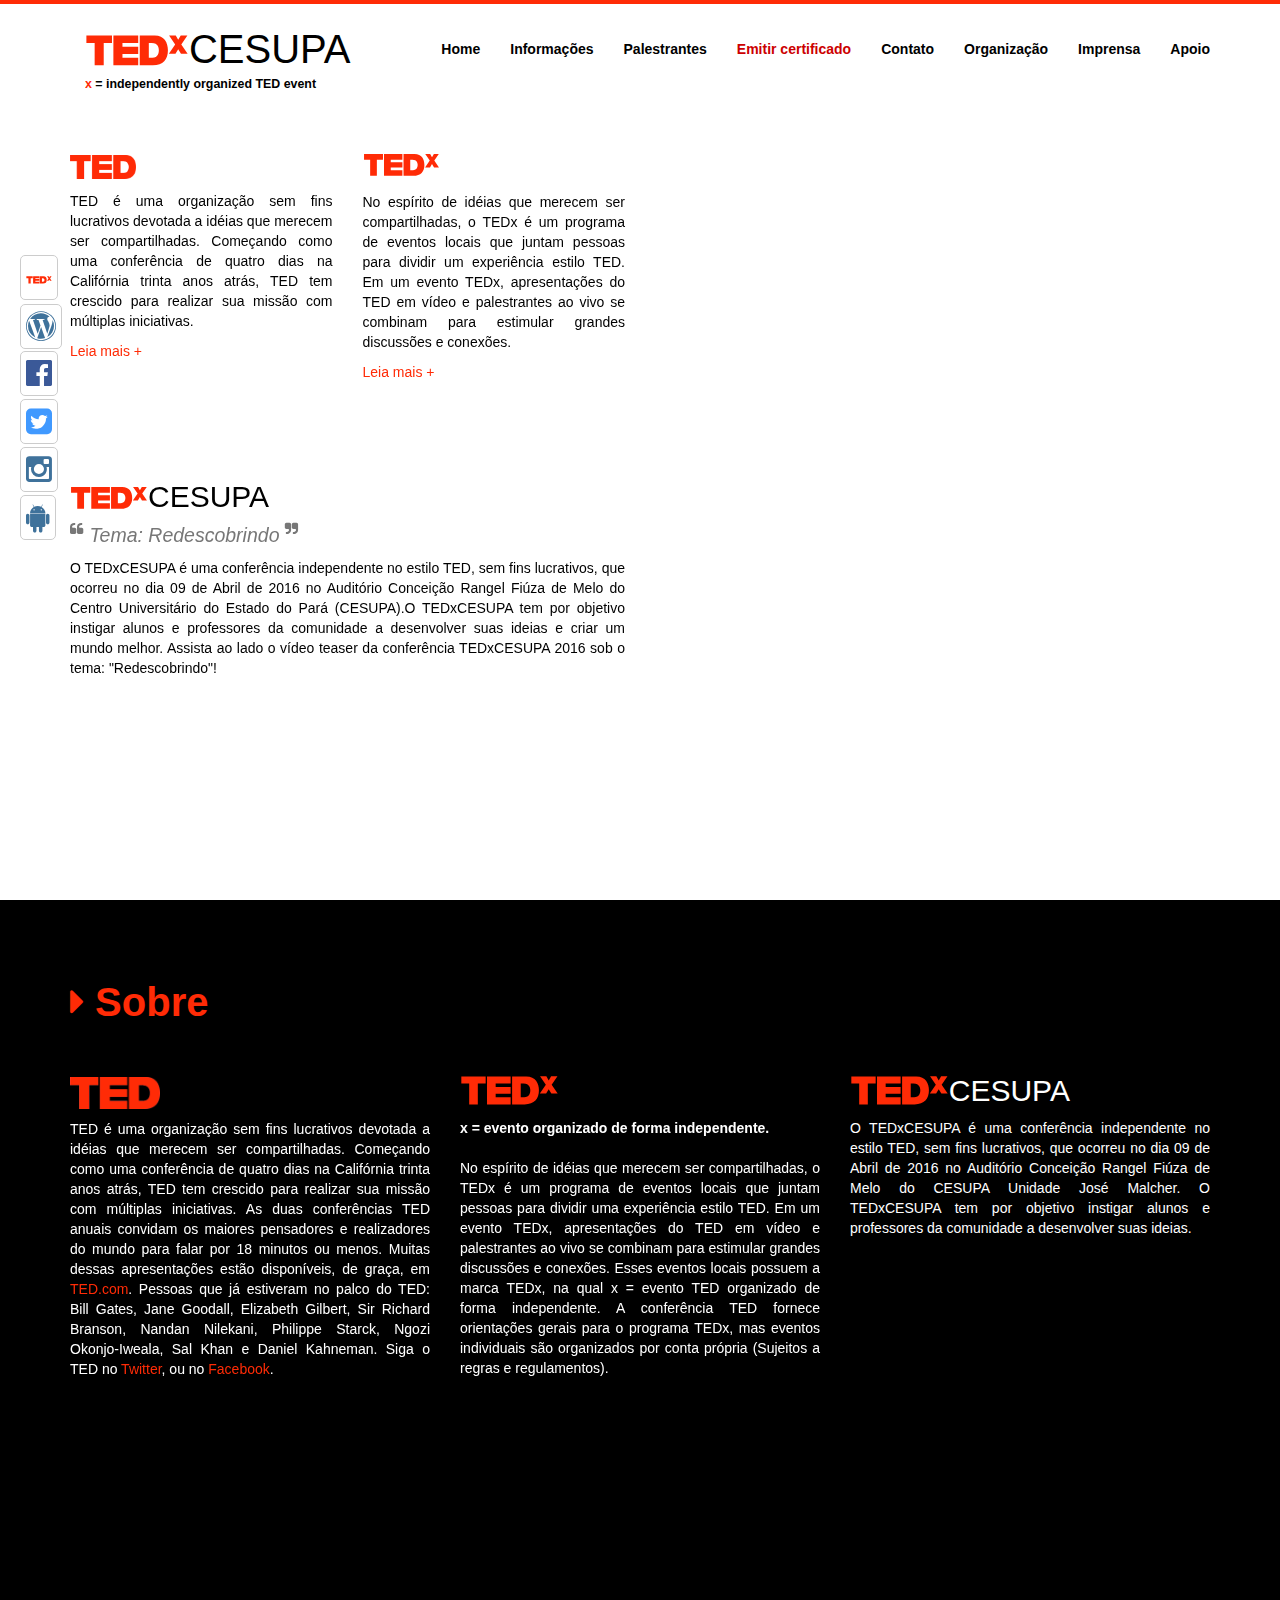
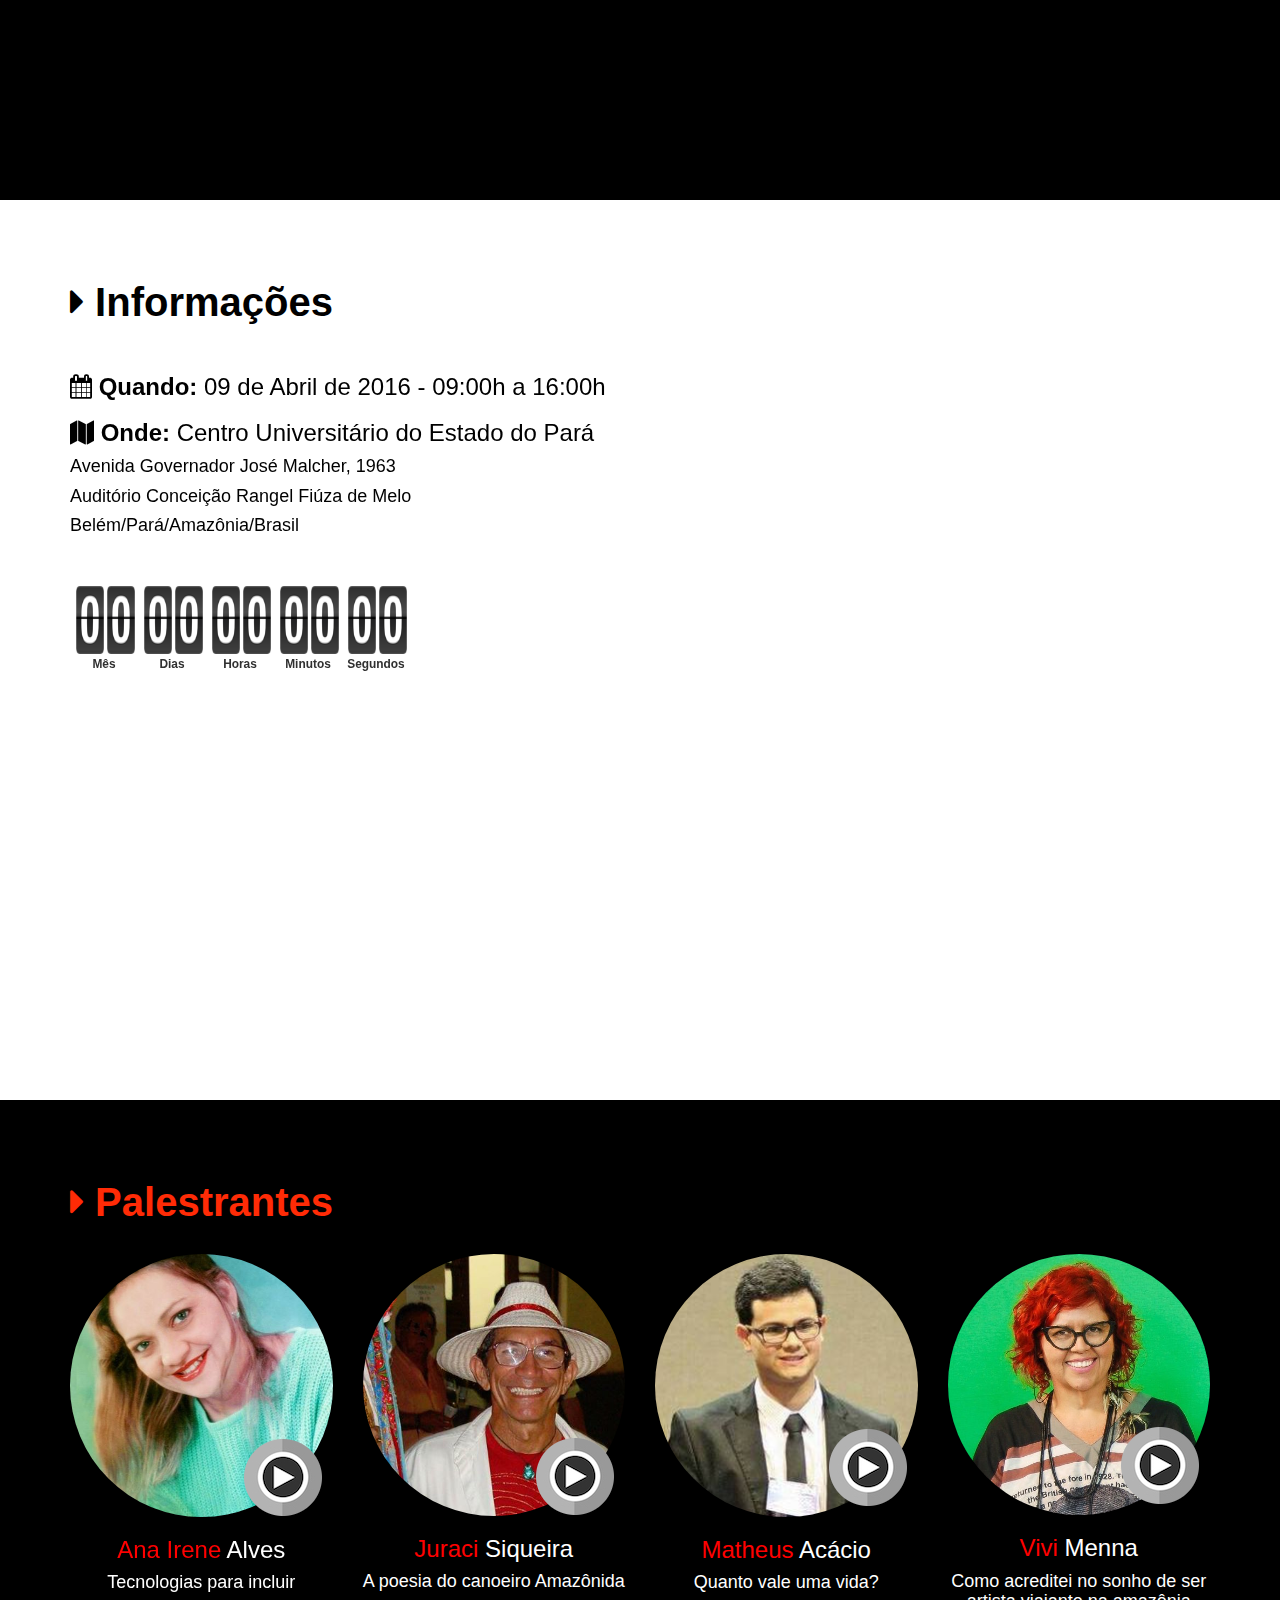
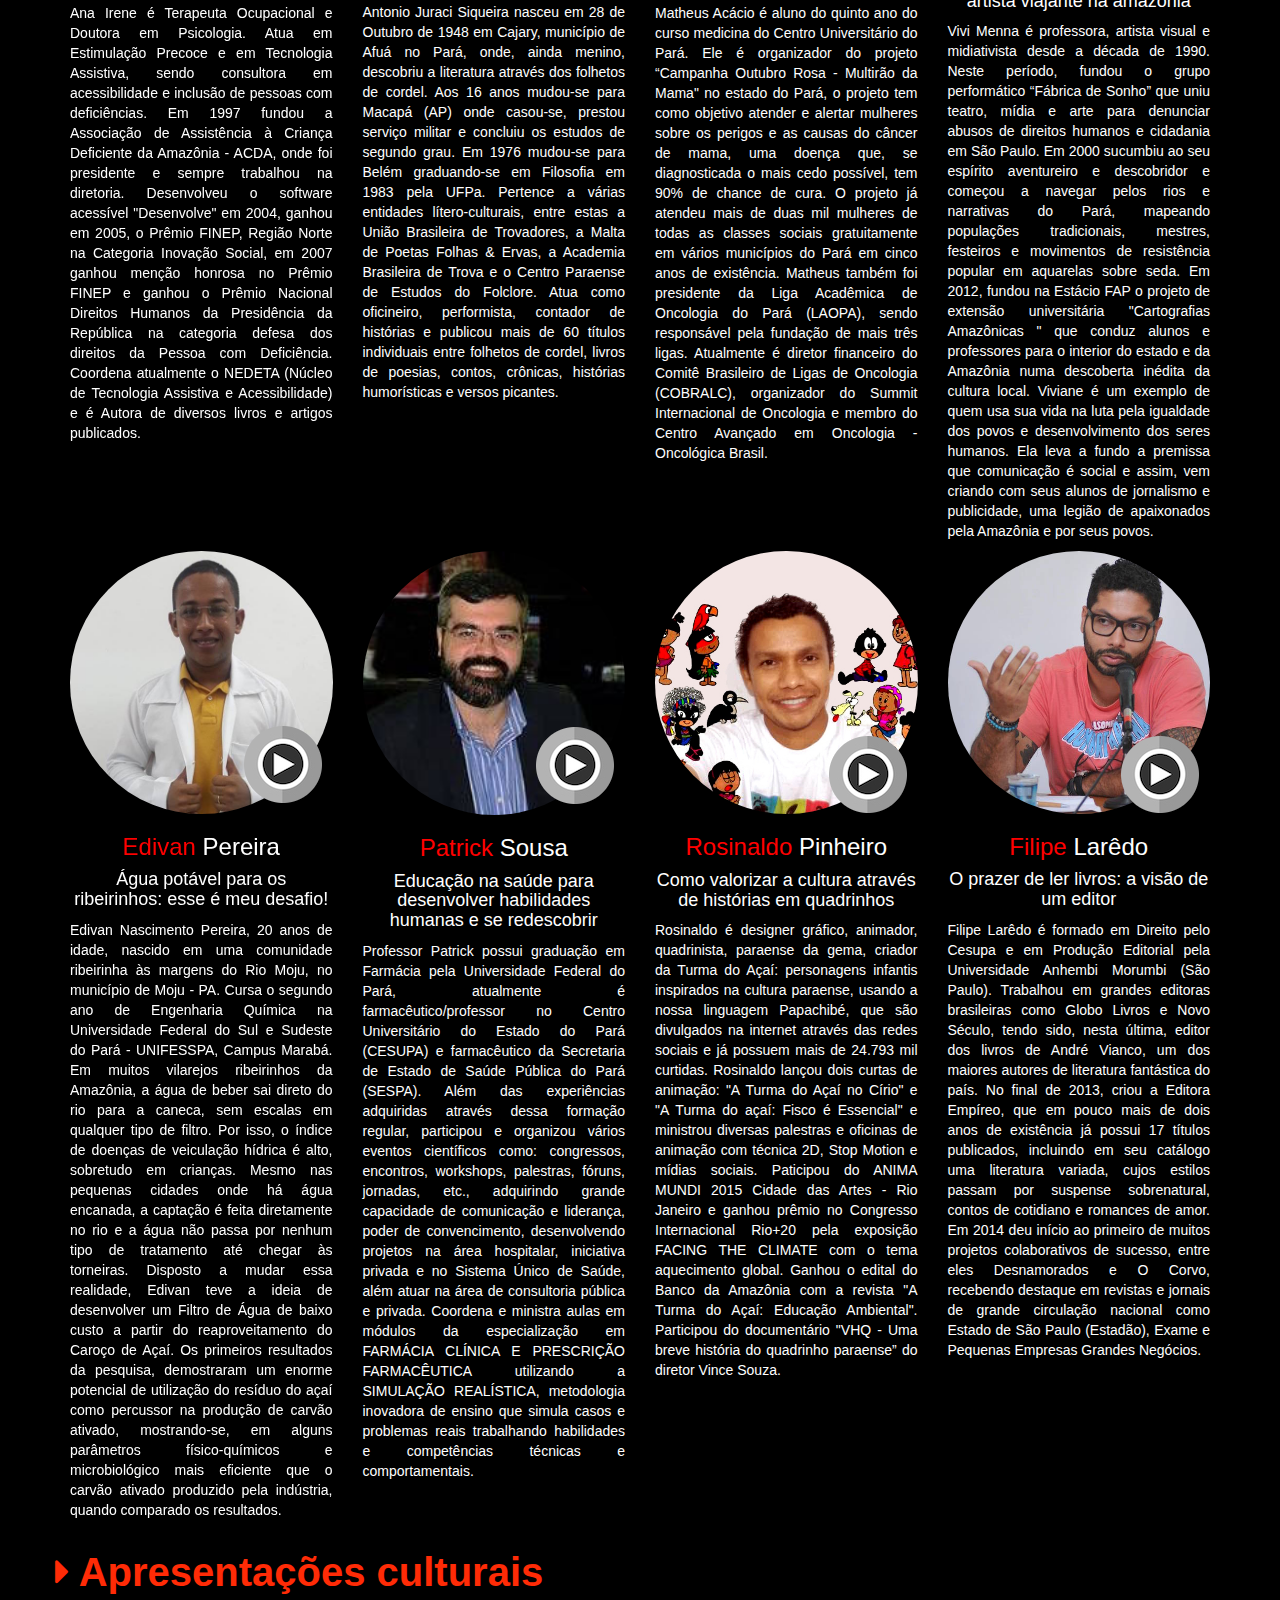
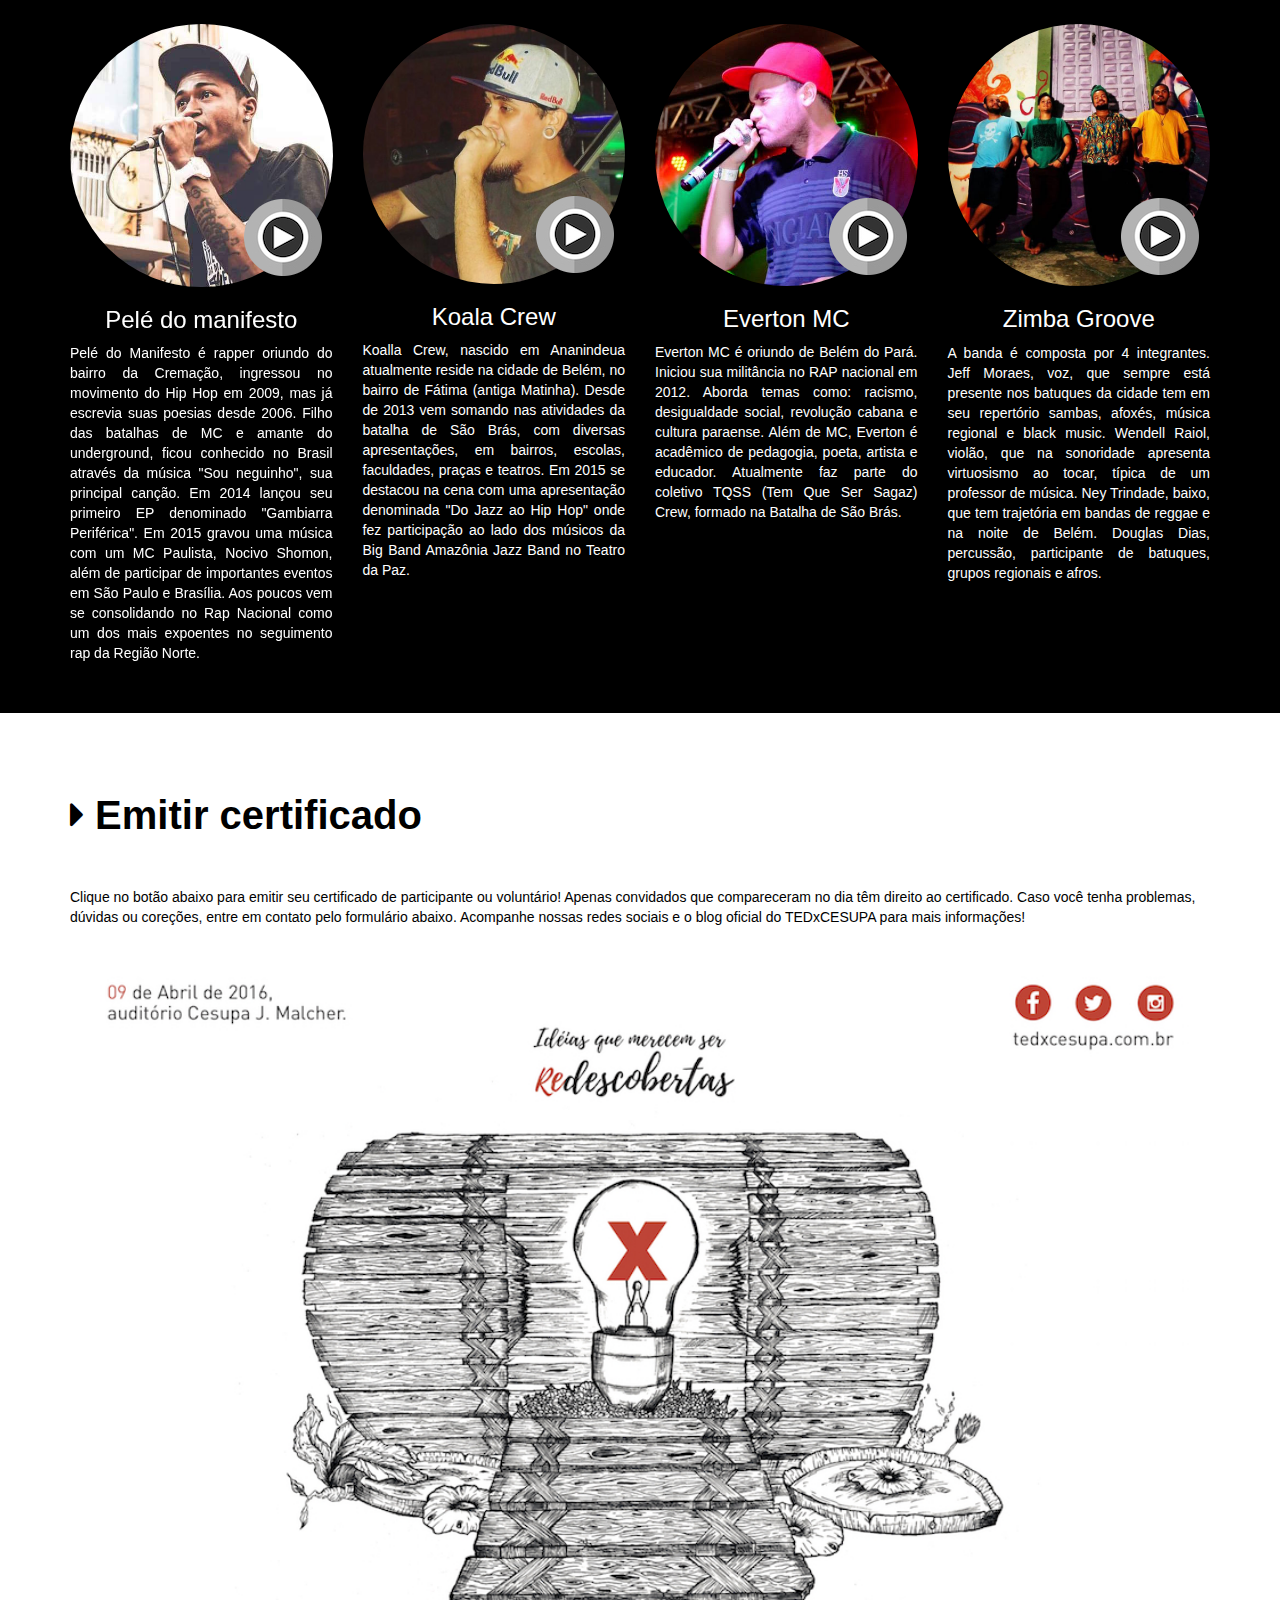
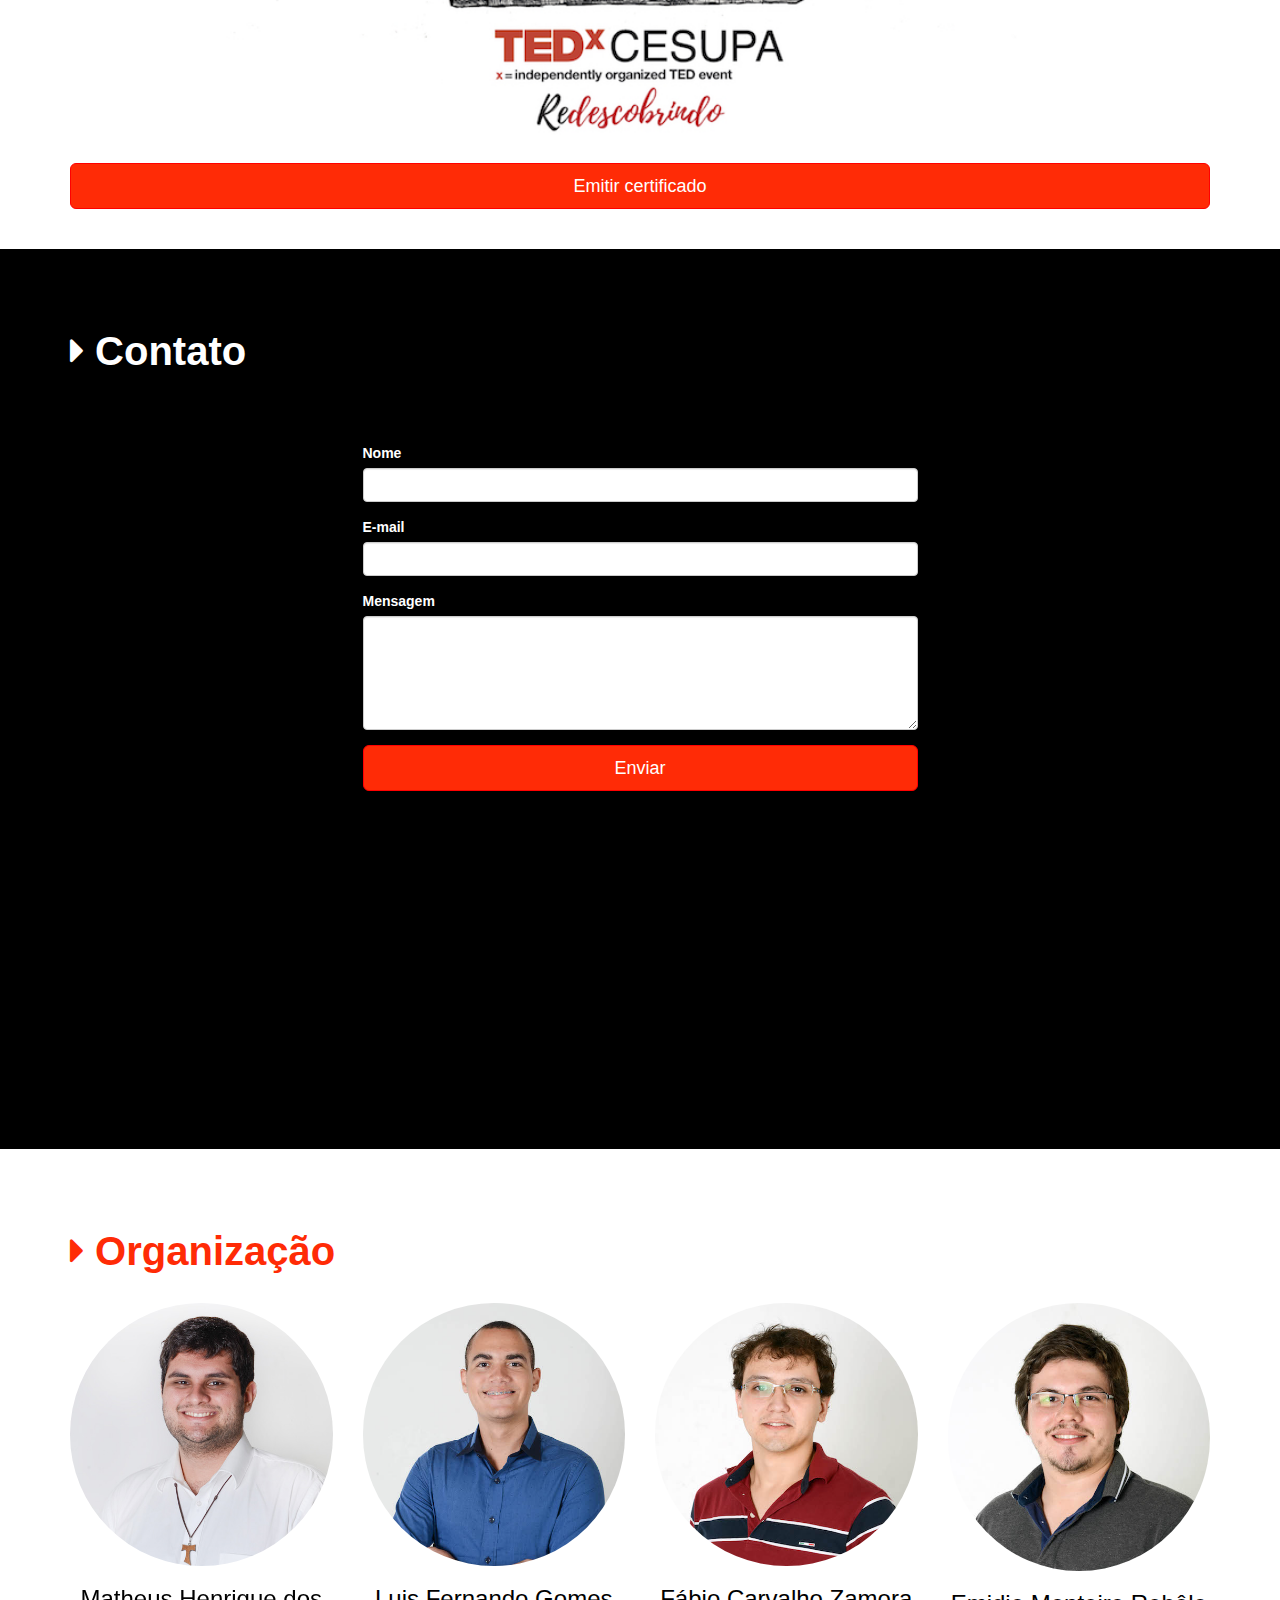
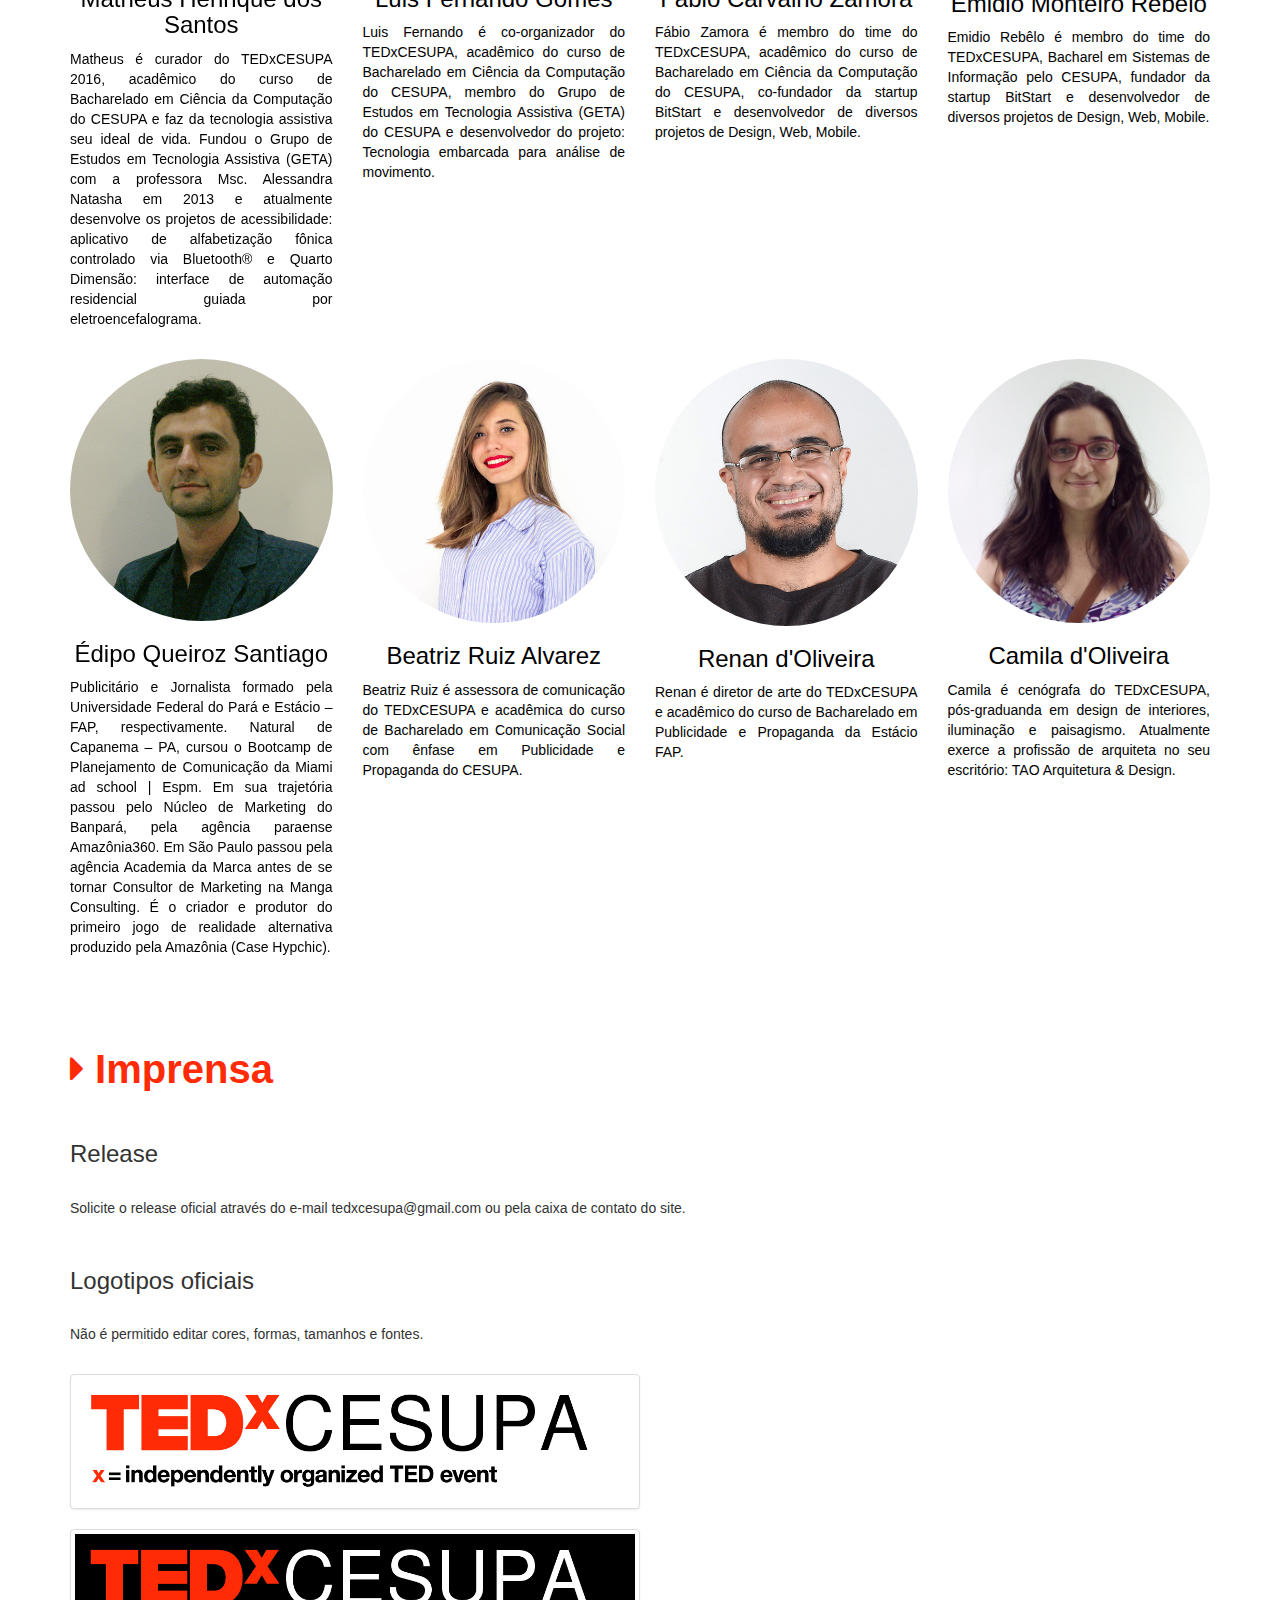
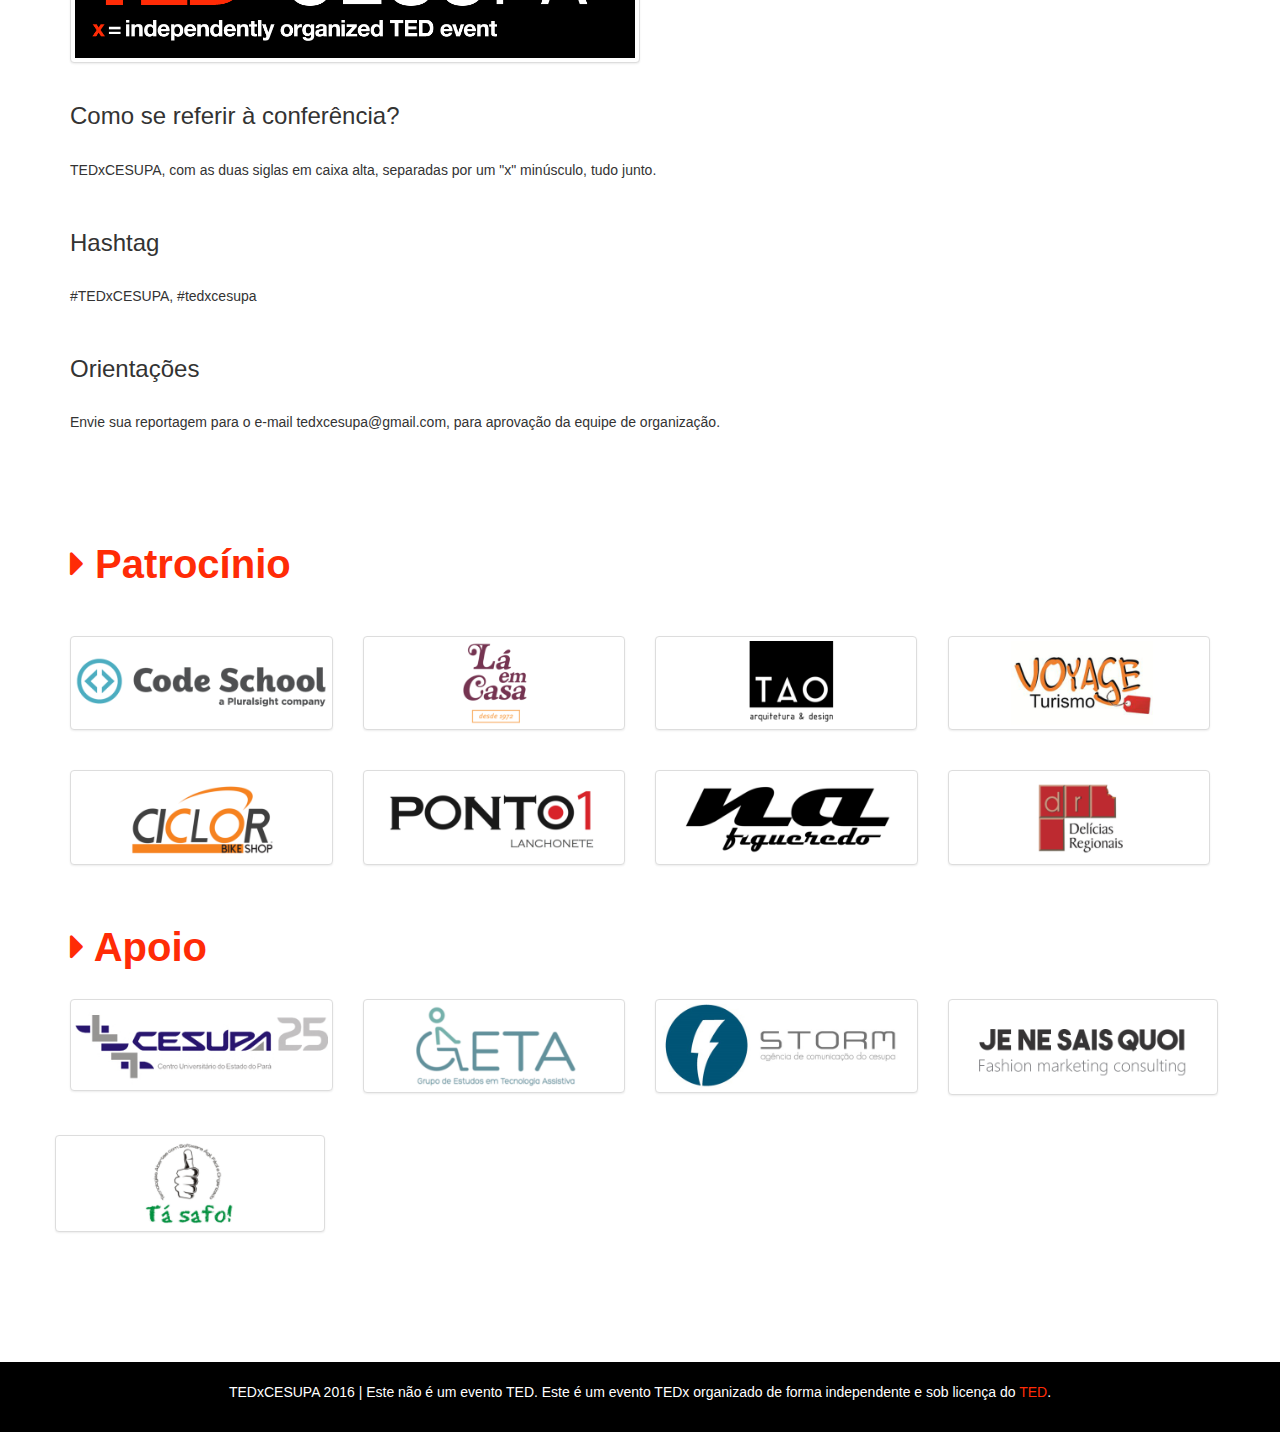
<file: redescobrindo/index.html>
<!DOCTYPE html>
  <html>
  <head>
    <title>TEDxCESUPA</title>
    <link href="https://tedcdnpa-a.akamaihd.net/favicon.svg" mask="mask" rel="icon" sizes="any">
    <link href="https://tedcdnpa-a.akamaihd.net/favicon.ico" rel="shortcut icon">
    <meta charset="UTF-8">
    <meta name="viewport" content="width=device-width, initial-scale=1, maximum-scale=1, user-scalable=no">
    <link rel="stylesheet" href="assets/css/bootstrap.css">
    <link rel="stylesheet" href="assets/css/ted.css">
    <link rel="stylesheet" href="assets/css/bootstrap-theme.css">
    <link rel="stylesheet" href="assets/css/scrolling-nav.css">
    <link rel="stylesheet" href="assets/css/font-awesome.css">

    <!-- jQuery (necessary for Bootstrap's JavaScript plugins) -->
    <script src="assets/js/jquery-2.1.4.min.js"></script>
    <!-- Include all compiled plugins (below), or include individual files as needed -->
    <script src="assets/js/bootstrap.min.js"></script>
    <script src="assets/js/jquery.easing.min.js"></script>
    <script src="assets/js/scrolling-nav.js"></script>

    <!-- CONTAGEM REGRESSIVA -->

    <script src="assets/contador/countdown.js" type="text/javascript"></script>

    <!-- FIM CONTAGEM REGRESSIVA -->


  </head>
  <body>
    <div class="container">
      <div class="social_links">
        <ul>
          <li><a href="http://www.ted.com/tedx/events/17857" target="_blank"><span class="tedx__logo">t..</span></a></li>
          <li><a class="icon_wordpress" href="https://tedxcesupa.wordpress.com" target="_blank"><i class="fa fa-wordpress"></i></a></li>
          <li><a class="icon_facebook" href="https://www.facebook.com/tedxcesupa" target="_blank"><i class="fa fa-facebook-official"></i></a></li>
          <li><a class="icon_twitter" href="https://twitter.com/tedxcesupa" target="_blank"><i class="fa fa-twitter-square"></i></a></li>
          <li><a class="icon_insta" href="https://www.instagram.com/tedxcesupa" target="_blank"><i class="fa fa-instagram"></i></a></li>
          <li><a class="icon_insta" href="https://play.google.com/store/apps/details?id=com.tedxcesupa.tedxcesupa" target="_blank"><i class="fa fa-android"></i></a></li>
        </ul>
      </div>
    </div>
    <section id="page-top">
      <div class="container">
        <div class="text-center">
          <div class="row">
            <nav class="navbar navbar-fixed-top navbar-default">
              <div class="container">
                <div class="col-sm-3">
                  <div class="tedx">
                    <a class="page-scroll" style="text-decoration: none;" href="#page-top" >
                      <span class="tedx__logo">TEDx</span><span class="tedx__name">CESUPA</span>
                      <div class="tedx__info"><b>
                        <span class="tedx__info__x">x</span>
                        = independently organized TED event</b>
                      </div>
                    </a>
                  </div>
                  <!-- <a class="page-scroll" href="#page-top"><img class="logoted" src="assets/images/TEDx.png"/></a> -->
                </div>
                <!-- Brand and toggle get grouped for better mobile display -->
                <div class="navbar-header page-scroll">
                  <button type="button" class="navbar-toggle collapsed" data-toggle="collapse" data-target="#bs-example-navbar-collapse-1" aria-expanded="false">
                    <span class="sr-only">Toggle navigation</span>
                    <span class="icon-bar"></span>
                    <span class="icon-bar"></span>
                    <span class="icon-bar"></span>
                    <span class="icon-bar"></span>
                    <span class="icon-bar"></span>
                  </button>
                </div>
                <!-- Collect the nav links, forms, and other content for toggling -->

                <div class="collapse navbar-collapse" id="bs-example-navbar-collapse-1">
                  <ul class="nav navbar-nav">

                  </ul>

                  <ul class="nav navbar-nav navbar-right">
                    <li><a class="page-scroll" href="#page-top" >Home</a></li>
                    <!--li><a class="page-scroll" href="#sobre" >Sobre</a></li-->
                    <li><a class="page-scroll" href="#informacoes" >Informações</a></li>
                    <li><a class="page-scroll" href="#palestrantes" >Palestrantes</a></li>
                    <li><a class="page-scroll" href="#preinscricao" style="color: #CC0000" >Emitir certificado</a></li>                  
                    <li><a class="page-scroll" href="#contato">Contato</a></li>
                    <li><a class="page-scroll" href="#organizacao">Organização</a></li>                  
                    <li><a class="page-scroll" href="#imprensa" >Imprensa</a></li>
                    <li><a class="page-scroll" href="#apoio">Apoio</a></li>

                  </ul>
                </div><!-- /.navbar-collapse -->
              </div><!-- /.container-fluid -->
            </nav>
          </div> <!--End row-->


          <div class="row">
            <div class="col-sm-3" style="text-align: left;">
              <h2><img class="ted__logo" src="assets/images/TED.png"/></h2>
              <p class="about_text">TED é uma organização sem fins lucrativos devotada a idéias que merecem ser compartilhadas. Começando como uma conferência de quatro dias na Califórnia trinta anos atrás, TED tem crescido para realizar sua missão com múltiplas iniciativas.</p>
              <a class="page-scroll" href="#sobre">Leia mais +</a>
            </div>

            <div class="col-sm-3" style="text-align: left;">
              <h2><span class="tedx__logo">TEDx</span></h2>
              <p class="about_text">No espírito de idéias que merecem ser compartilhadas, o TEDx é um programa de eventos locais que juntam pessoas para dividir um experiência estilo TED. Em um evento TEDx, apresentações do TED em vídeo e palestrantes ao vivo se combinam para estimular grandes discussões e conexões.</p><a class="page-scroll" href="#sobre">Leia mais +</a>
            </div>

            <div class="col-sm-6 video-index">
              <div class="embed-responsive embed-responsive-16by9">
                <iframe width="560" height="315" src="https://www.youtube.com/embed/d0NHOpeczUU" frameborder="0" allowfullscreen></iframe>
              </div>
            </div><!--End col-sm-8-->
          </div>

          <br>
          <div class="row">


            <div class="col-sm-6" style="text-align: left;">
              <h2><span class="tedx__logo">TEDx</span>CESUPA <br> <small><sup><i class="fa fa-quote-left"></i></sup> <i>Tema: Redescobrindo</i> <sup><i class="fa fa-quote-right"></i></sup></small></h2>

              <p class="about_text">O TEDxCESUPA é uma conferência independente no estilo TED, sem fins lucrativos, que ocorreu no dia 09 de Abril de 2016 no Auditório Conceição Rangel Fiúza de Melo do Centro Universitário do Estado do Pará (CESUPA).O TEDxCESUPA tem por objetivo instigar alunos e professores da comunidade a desenvolver suas ideias e criar um mundo melhor. Assista ao lado o vídeo teaser da conferência TEDxCESUPA 2016 sob o tema: "Redescobrindo"!</p>
            </div>
            <div class="col-sm-6 video-index">
              <div class="embed-responsive embed-responsive-16by9">
                <iframe width="560" height="315" src="https://www.youtube.com/embed/OBooF8C3M_A" frameborder="0" allowfullscreen></iframe>
              </div>
            </div>

          </div>
        </div>
      </div>
    </section><!--section Top-->


    <section id="sobre" class="sections">
      <div class="white-content">
        <div class="container">
          <h1 class="title"><span class="red"> <i class="fa fa-caret-right"></i> Sobre</span></h1><br>
          <div class="row">
            <div class="col-sm-4">
              <h2><img class="ted__logo" src="assets/images/TED.png"/></h2>
              <p class="about_text">TED é uma organização sem fins lucrativos devotada a idéias que merecem ser compartilhadas. Começando como uma conferência de quatro dias na Califórnia trinta anos atrás, TED tem crescido para realizar sua missão com múltiplas iniciativas. As duas conferências TED anuais convidam os maiores pensadores e realizadores do mundo para falar por 18 minutos ou menos. Muitas dessas apresentações estão disponíveis, de graça, em <a href="http://www.ted.com/" target="_blank">TED.com</a>. Pessoas que já estiveram no palco do TED: Bill Gates, Jane Goodall, Elizabeth Gilbert, Sir Richard Branson, Nandan Nilekani, Philippe Starck, Ngozi Okonjo-Iweala, Sal Khan e Daniel Kahneman. Siga o TED no <a href="https://twitter.com/TEDTalks" target="_blank">Twitter</a>, ou no <a href="https://www.facebook.com/TED" target="_blank">Facebook</a>.</p>
            </div>
            <div class="col-sm-4">
              <h2><span class="tedx__logo">TEDx--</span></h2>
              <p class="about_text"><b>x = evento organizado de forma independente.</b><br> <br>
                No espírito de idéias que merecem ser compartilhadas, o TEDx é um programa de eventos locais que juntam pessoas para dividir uma experiência estilo TED. Em um evento TEDx, apresentações do TED em vídeo e palestrantes ao vivo se combinam para estimular grandes discussões e conexões. Esses eventos locais possuem a marca TEDx, na qual x = evento TED organizado de forma independente. A conferência TED fornece orientações gerais para o programa TEDx, mas eventos individuais são organizados por conta própria (Sujeitos a regras e regulamentos).
              </p>
            </div>
            <div class="col-sm-4">
              <h2><span class="tedx__logo">TEDx--</span>CESUPA</h2>

              <p class="about_text">O TEDxCESUPA é uma conferência independente no estilo TED, sem fins lucrativos, que ocorreu no dia 09 de Abril de 2016 no Auditório Conceição Rangel Fiúza de Melo do CESUPA Unidade José Malcher. O TEDxCESUPA tem por objetivo instigar alunos e professores da comunidade a desenvolver suas ideias.</p>
            </div>
          </div>
        </div>
      </div>
    </section>

    <section id="informacoes" class="sections">
      <div class="white-content">
        <div class="container">
          <h1 class="title"> <i class="fa fa-caret-right"></i> Informações</h1><br>
          <div class="row">
            <div class="col-sm-6">
              <h3><b><i class="fa fa-calendar"></i> Quando:</b> 09 de Abril de 2016  - 09:00h a 16:00h</h3>

              <h3 class="about_text"><b><i class="fa fa-map"></i> Onde:</b> Centro Universitário do Estado do Pará
              </h3>

              <h4 class="about_text">
                <p>Avenida Governador José Malcher, 1963</p>
                <p>Auditório Conceição Rangel Fiúza de Melo</p>
                <p>Belém/Pará/Amazônia/Brasil</p>
              </h4>

              <br>
              <br>

              <script type="application/javascript">

              var myCountdownTest = new Countdown({

                year  : 2016,
                month : 4,
                day   : 9,
                hour:   9,
                width : 340,
                height  : 85,
                rangeHi:"month",
                style:"flip"
              });
              </script>

              <br>
              <br>

              <div class="social_info">
                <h3><i class="fa fa-caret-right"></i> TEDxCESUPA nas redes sociais</h3>
                <h1>
                  <a href="http://www.ted.com/tedx/events/17857" target="_blank"><span class="tedx__logo">t,,</span></a>
                  <a class="icon_wordpress" href="http://tedxcesupa.wordpress.com" target="_blank"><i class="fa fa-wordpress"></i></a>
                  <a class="icon_facebook" href="https://www.facebook.com/tedxcesupa" target="_blank"><i class="fa fa-facebook-official"></i></a>
                  <a class="icon_twitter" href="https://twitter.com/tedxcesupa" target="_blank"><i class="fa fa-twitter-square"></i></a>
                  <a class="icon_insta" href="https://www.instagram.com/tedxcesupa" target="_blank"><i class="fa fa-instagram"></i></a>
                </h1>
              </div>
            </div>
            <div class="col-sm-6">
              <iframe src="https://www.google.com/maps/embed?pb=!1m18!1m12!1m3!1d3988.5437338870743!2d-48.47831808578733!3d-1.4482958362315133!2m3!1f0!2f0!3f0!3m2!1i1024!2i768!4f13.1!3m3!1m2!1s0x92a48c23f8080c2d%3A0x95a34d706c25edd9!2sCESUPA-Centro+Universit%C3%A1rio+do+Par%C3%A1!5e0!3m2!1spt-BR!2sbr!4v1444445790528" width="100%" height="300" frameborder="0" style="border:0" allowfullscreen></iframe>
            </div>

            <br>      

          </div>
        </div>
      </div>
    </section>

    <section id="palestrantes" class="sections">
      <div class="white-content">
        <div class="container">
          <h1 class="title"><span class="red"> <i class="fa fa-caret-right"></i> Palestrantes</span></h1><br>

          <div class="row">

            <div class="col-sm-3">
              <p><img class="img-circle" src="assets/images/a.jpg" width="100%" /></p>             
              <div class="imagemPalestrante">
                <div>
                  <a data-toggle="modal" data-target="#modalAna"><img class="botaoPlay" src="assets/images/play.png"/></a> 
                </div>
              </div>              

              <div class="modal fade" id="modalAna" tabindex="-1" role="dialog" aria-labelledby="myModalLabel">
                <div class="modal-dialog" role="document">
                  <div class="modal-content">
                    <div class="modal-header">
                      <button type="button" class="close" data-dismiss="modal" aria-label="Close"><span aria-hidden="true">&times;</span></p></button>
                      <h4 class="modal-title" id="myModalLabel" style="color:black;">Tecnologias para incluir | Ana Irene Alves | TEDxCESUPA</h4>
                    </div>
                    <div class="modal-body">

                      <div class="embed-responsive embed-responsive-16by9">
                        <iframe class="embed-responsive-item" src="https://www.youtube.com/embed/ywsM-mIOLrw" frameborder="1" allowfullscreen></iframe>
                      </div>

                    </div>
                    <div class="modal-footer">
                      <button type="button" class="btn btn-default" data-dismiss="modal">Fechar</button>
                    </div>
                  </div>
                </div>
              </div>

              <h3 class="text-center"><span style="color:red;">Ana Irene</span><span> Alves</span></h3>

              <h4 class="text-center"><span style="color:white;">Tecnologias para incluir</span></h4>

              <p class="about_text">
                Ana Irene é Terapeuta Ocupacional e Doutora em Psicologia. Atua em Estimulação Precoce e em Tecnologia Assistiva, sendo consultora em acessibilidade e inclusão de pessoas com deficiências. Em 1997 fundou a Associação de Assistência à Criança Deficiente da Amazônia - ACDA, onde foi presidente e sempre trabalhou na diretoria. Desenvolveu o software acessível "Desenvolve" em 2004, ganhou em 2005, o Prêmio FINEP, Região Norte na Categoria Inovação Social, em 2007 ganhou menção honrosa no Prêmio FINEP e ganhou o Prêmio Nacional Direitos Humanos da Presidência da República na categoria defesa dos direitos da Pessoa com Deficiência. Coordena atualmente o NEDETA (Núcleo de Tecnologia Assistiva e Acessibilidade) e é Autora de diversos livros e artigos publicados.
              </p>
            </div>

            <div class="col-sm-3">
              <p><img class="img-circle" src="assets/images/js.jpg" width="100%" /></p> 
              
              <div class="imagemPalestrante">
                <div>
                  <a data-toggle="modal" data-target="#modalJuraci"><img class="botaoPlay" src="assets/images/play.png"/></a> 
                </div>
              </div>              

              <div class="modal fade" id="modalJuraci" tabindex="-1" role="dialog" aria-labelledby="myModalLabel">
                <div class="modal-dialog" role="document">
                  <div class="modal-content">
                    <div class="modal-header">
                      <button type="button" class="close" data-dismiss="modal" aria-label="Close"><span aria-hidden="true">&times;</span></p></button>
                      <h4 class="modal-title" id="myModalLabel" style="color:black;">A poesia do canoeiro Amazônida | Juraci Siqueira | TEDxCESUPA</h4>
                    </div>
                    <div class="modal-body">

                      <div class="embed-responsive embed-responsive-16by9">
                        <iframe class="embed-responsive-item" src="https://www.youtube.com/embed/-n-bwJRKcf4" frameborder="1" allowfullscreen></iframe>
                      </div>

                    </div>
                    <div class="modal-footer">
                      <button type="button" class="btn btn-default" data-dismiss="modal">Fechar</button>
                    </div>
                  </div>
                </div>
              </div>
              
              <h3 class="text-center"><span style="color:red;">Juraci</span><span> Siqueira</span></h3>

              <h4 class="text-center"><span style="color:white;">A poesia do canoeiro Amazônida</span></h4>

              <p class="about_text">
                Antonio Juraci Siqueira nasceu em 28 de Outubro de 1948 em Cajary, município de Afuá no Pará, onde, ainda menino, descobriu a literatura através dos folhetos de cordel. Aos 16 anos mudou-se para Macapá (AP) onde casou-se, prestou serviço militar e concluiu os estudos de segundo grau. Em 1976 mudou-se para Belém graduando-se em Filosofia em 1983 pela UFPa. Pertence a várias entidades lítero-culturais, entre estas a União Brasileira de Trovadores, a Malta de Poetas Folhas & Ervas, a Academia Brasileira de Trova e o Centro Paraense de Estudos do Folclore.
    Atua como oficineiro, performista, contador de histórias e publicou mais de 60 títulos individuais entre folhetos de cordel, livros de poesias, contos, crônicas, histórias humorísticas e versos picantes. 
              </p>

            </div>

            <div class="col-sm-3"><!-- Matheus Acácio -->

              <img class="img-circle" src="assets/images/m.jpg" width="100%">

              <div class="imagemPalestrante">
                <div>
                  <a data-toggle="modal" data-target="#modalAcacio"><img class="botaoPlay" src="assets/images/play.png"/></a> 
                </div>
              </div>            


              <div class="modal fade" id="modalAcacio" tabindex="-1" role="dialog" aria-labelledby="myModalLabel">
                <div class="modal-dialog" role="document">
                  <div class="modal-content">
                    <div class="modal-header">
                      <button type="button" class="close" data-dismiss="modal" aria-label="Close"><span aria-hidden="true">&times;</span></p></button>
                      <h4 class="modal-title" id="myModalLabel" style="color:black;">Quanto vale uma vida? | Matheus Acácio Moreira | TEDxCESUPA</h4>
                    </div>
                    <div class="modal-body">

                      <div class="embed-responsive embed-responsive-16by9">
                        <iframe class="embed-responsive-item" src="https://www.youtube.com/embed/tR_KbStU2sM" frameborder="1" allowfullscreen></iframe>
                      </div>
                      
                    </div>
                    <div class="modal-footer">
                      <button type="button" class="btn btn-default" data-dismiss="modal">Fechar</button>
                    </div>
                  </div>
                </div>
              </div>           


              <h3 class="text-center"><span style="color:red;">Matheus</span><span> Acácio</span></h3>

              <h4 class="text-center"><span style="color:white;">Quanto vale uma vida?</span></h4>

              <p class="about_text">
                Matheus Acácio é aluno do quinto ano do curso medicina do Centro Universitário do Pará. Ele é organizador do projeto “Campanha Outubro Rosa - Multirão da Mama" no estado do Pará, o projeto tem como objetivo atender e alertar mulheres sobre os perigos e as causas do câncer de mama, uma doença que, se diagnosticada o mais cedo possível, tem 90% de chance de cura. O projeto já atendeu mais de duas mil mulheres de todas as classes sociais gratuitamente em vários municípios do Pará em cinco anos de existência. Matheus também foi presidente da Liga Acadêmica de Oncologia do Pará (LAOPA), sendo responsável pela fundação de mais três ligas. Atualmente é diretor financeiro do Comitê Brasileiro de Ligas de Oncologia (COBRALC), organizador do Summit Internacional de Oncologia e membro do Centro Avançado em Oncologia - Oncológica Brasil.
              </p>
            </div><!-- End div matheus acacio-->

            <div class="col-sm-3"><!-- Vivi Menna -->

              <img class="img-circle" src="assets/images/v.jpg" width="100%">

              <div class="imagemPalestrante">
                <div>
                  <a data-toggle="modal" data-target="#modalVivi"><img class="botaoPlay" src="assets/images/play.png"/></a> 
                </div>
              </div>              

              <div class="modal fade" id="modalVivi" tabindex="-1" role="dialog" aria-labelledby="myModalLabel">
                <div class="modal-dialog" role="document">
                  <div class="modal-content">
                    <div class="modal-header">
                      <button type="button" class="close" data-dismiss="modal" aria-label="Close"><span aria-hidden="true">&times;</span></p></button>
                      <h4 class="modal-title" id="myModalLabel" style="color:black;">Como acreditei no sonho de ser artista viajante na Amazônia | Viviane Menna Barreto | TEDxCESUPA</h4>
                    </div>
                    <div class="modal-body">

                      <div class="embed-responsive embed-responsive-16by9">
                        <iframe class="embed-responsive-item" src="https://www.youtube.com/embed/XmclABSsnAA" frameborder="1" allowfullscreen></iframe>
                      </div>

                    </div>
                    <div class="modal-footer">
                      <button type="button" class="btn btn-default" data-dismiss="modal">Fechar</button>
                    </div>
                  </div>
                </div>
              </div>           


              <h3 class="text-center"><span style="color:red;">Vivi</span><span> Menna</span></h3>

              <h4 class="text-center"><span style="color:white;">Como acreditei no sonho de ser artista viajante na amazônia</span></h4>

              <p class="about_text">
                Vivi Menna é professora, artista visual e midiativista desde a década de 1990. Neste período, fundou o grupo performático “Fábrica de Sonho” que uniu teatro, mídia e arte para denunciar abusos de direitos humanos e cidadania em São Paulo. Em 2000 sucumbiu ao seu espírito aventureiro e descobridor e começou a navegar pelos rios e narrativas do Pará, mapeando populações tradicionais, mestres, festeiros e movimentos de resistência popular em aquarelas sobre seda. Em 2012, fundou na Estácio FAP o projeto de extensão universitária "Cartografias Amazônicas " que conduz alunos e professores para o interior do estado e da Amazônia numa descoberta inédita da cultura local. Viviane é um exemplo de quem usa sua vida na luta pela igualdade dos povos e desenvolvimento dos seres humanos. Ela leva a fundo a premissa que comunicação é social e assim, vem criando com seus alunos de jornalismo e publicidade, uma legião de apaixonados pela Amazônia e por seus povos.
              </p>
            </div><!--End div viviane-->

          </div> <!-- Fim 1ª linha -->

          <div class="row"> <!-- 2ª linha de palestrantes-->

            <div class="col-sm-3"> <!--Edivan Pereira -->

             <img class="img-circle" src="assets/images/ed.jpg" width="100%">

             <div class="imagemPalestrante">
              <div>
                <a data-toggle="modal" data-target="#modalEdivan"><img class="botaoPlay" src="assets/images/play.png"/></a> 
              </div>
            </div>  

            <div class="modal fade" id="modalEdivan" tabindex="-1" role="dialog" aria-labelledby="myModalLabel">
              <div class="modal-dialog" role="document">
                <div class="modal-content">
                  <div class="modal-header">
                    <button type="button" class="close" data-dismiss="modal" aria-label="Close"><span aria-hidden="true">&times;</span></p></button>
                    <h4 class="modal-title" id="myModalLabel" style="color:black;">Água potável para os ribeirinhos: esse é o meu desafio! | Edivan Pereira | TEDxCESUPA</h4>
                  </div>
                  <div class="modal-body">

                    <div class="embed-responsive embed-responsive-16by9">
                      <iframe class="embed-responsive-item" src="https://www.youtube.com/embed/19eN1T2Ge90" frameborder="1" allowfullscreen></iframe>
                    </div>

                  </div>
                  <div class="modal-footer">
                    <button type="button" class="btn btn-default" data-dismiss="modal">Fechar</button>
                  </div>
                </div>
              </div>
            </div>

            <h3 class="text-center"><span style="color:red;">Edivan</span><span> Pereira</span></h3>

            <h4 class="text-center"><span style="color:white;">Água potável para os ribeirinhos: esse é meu desafio!</span></h4>

            <p class="about_text">
              Edivan Nascimento Pereira, 20 anos de idade, nascido em uma comunidade ribeirinha às margens do Rio Moju, no município de Moju - PA. Cursa o segundo ano de Engenharia Química na Universidade Federal do Sul e Sudeste do Pará - UNIFESSPA, Campus Marabá. Em muitos vilarejos ribeirinhos da Amazônia, a água de beber sai direto do rio para a caneca, sem escalas em qualquer tipo de filtro. Por isso, o índice de doenças de veiculação hídrica é alto, sobretudo em crianças. Mesmo nas pequenas cidades onde há água encanada, a captação é feita diretamente no rio e a água não passa por nenhum tipo de tratamento até chegar às torneiras. Disposto a mudar essa realidade, Edivan teve a ideia de desenvolver um Filtro de Água de baixo custo a partir do reaproveitamento do Caroço de Açaí. Os primeiros resultados da pesquisa, demostraram um enorme potencial de utilização do resíduo do açaí como percussor na produção de carvão ativado, mostrando-se, em alguns parâmetros físico-químicos e microbiológico mais eficiente que o carvão ativado produzido pela indústria, quando comparado os resultados.
            </p>

          </div> <!-- Fim div edivan -->

          <div class="col-sm-3"> <!-- Patrick Sousa -->

            <img class="img-circle" src="assets/images/ps.jpg" width="100%">

            <div class="imagemPalestrante">
              <div>
                <a data-toggle="modal" data-target="#modalPatrick"><img class="botaoPlay" src="assets/images/play.png"/></a> 
              </div>
            </div> 

            <div class="modal fade" id="modalPatrick" tabindex="-1" role="dialog" aria-labelledby="myModalLabel">
              <div class="modal-dialog" role="document">
                <div class="modal-content">
                  <div class="modal-header">
                    <button type="button" class="close" data-dismiss="modal" aria-label="Close"><span aria-hidden="true">&times;</span></p></button>
                    <h4 class="modal-title" id="myModalLabel" style="color:black;">Educação na saúde para desenvolver habilidades humanas | Patrick Cruz de Sousa | TEDxCESUPA</h4>
                  </div>
                  <div class="modal-body">

                    <div class="embed-responsive embed-responsive-16by9">
                      <iframe class="embed-responsive-item" src="https://www.youtube.com/embed/7Nh6m5CbJpY" frameborder="1" allowfullscreen></iframe>
                    </div>

                  </div>
                  <div class="modal-footer">
                    <button type="button" class="btn btn-default" data-dismiss="modal">Fechar</button>
                  </div>
                </div>
              </div>
            </div>


            <h3 class="text-center"><span style="color:red;">Patrick</span><span> Sousa</span></h3>

            <h4 class="text-center"><span style="color:white;">Educação na saúde para desenvolver habilidades humanas e se redescobrir</span></h4>

            <p class="about_text">
              Professor Patrick possui graduação em Farmácia pela Universidade Federal do Pará, atualmente é farmacêutico/professor no Centro Universitário do Estado do Pará (CESUPA) e farmacêutico da Secretaria de Estado de Saúde Pública do Pará (SESPA). Além das experiências adquiridas através dessa formação regular, participou e organizou vários eventos científicos como: congressos, encontros, workshops, palestras, fóruns, jornadas, etc., adquirindo grande capacidade de comunicação e liderança, poder de convencimento, desenvolvendo projetos na área hospitalar, iniciativa privada e no Sistema Único de Saúde, além atuar na área de consultoria pública e privada. Coordena e ministra aulas em módulos da especialização em FARMÁCIA CLÍNICA E PRESCRIÇÃO FARMACÊUTICA utilizando a SIMULAÇÃO REALÍSTICA, metodologia inovadora de ensino que simula casos e problemas reais trabalhando habilidades e competências técnicas e comportamentais.
            </p>

          </div>

          <div class="col-sm-3">
            <p><img class="img-circle" src="assets/images/rp.jpg" width="100%" /></p> 

              <div class="imagemPalestrante">
              <div>
                <a data-toggle="modal" data-target="#modalRosinaldo"><img class="botaoPlay" src="assets/images/play.png"/></a> 
              </div>
            </div> 

            <div class="modal fade" id="modalRosinaldo" tabindex="-1" role="dialog" aria-labelledby="myModalLabel">
              <div class="modal-dialog" role="document">
                <div class="modal-content">
                  <div class="modal-header">
                    <button type="button" class="close" data-dismiss="modal" aria-label="Close"><span aria-hidden="true">&times;</span></p></button>
                    <h4 class="modal-title" id="myModalLabel" style="color:black;">Como valorizar a cultura através de histórias em quadrinhos | Rosinaldo Pinheiro | TEDxCESUPA</h4>
                  </div>
                  <div class="modal-body">

                    <div class="embed-responsive embed-responsive-16by9">
                      <iframe class="embed-responsive-item" src="https://www.youtube.com/embed/TCv4oKkO86U" frameborder="1" allowfullscreen></iframe>
                    </div>

                  </div>
                  <div class="modal-footer">
                    <button type="button" class="btn btn-default" data-dismiss="modal">Fechar</button>
                  </div>
                </div>
              </div>
            </div>

            <h3 class="text-center"><span style="color:red;">Rosinaldo</span><span> Pinheiro</span></h3>

            <h4 class="text-center"><span style="color:white;">Como valorizar a cultura através de histórias em quadrinhos</span></h4>

            <p class="about_text">
              Rosinaldo é designer gráfico, animador, quadrinista, paraense da gema, criador da Turma do Açaí: personagens infantis inspirados na cultura paraense, usando a nossa linguagem Papachibé, que são divulgados na internet através das redes sociais e já possuem mais de 24.793 mil curtidas. Rosinaldo lançou dois curtas de animação: "A Turma do Açaí no Círio" e "A Turma do açaí: Fisco é Essencial" e ministrou diversas palestras e oficinas de animação com técnica 2D, Stop Motion e mídias sociais. Paticipou do ANIMA MUNDI 2015 Cidade das Artes - Rio Janeiro e ganhou prêmio no Congresso Internacional Rio+20 pela exposição FACING THE CLIMATE com o tema aquecimento global. Ganhou o edital do Banco da Amazônia com a revista "A Turma do Açaí: Educação Ambiental". Participou do documentário "VHQ - Uma breve história do quadrinho paraense” do diretor Vince Souza.
            </p>
          </div>

          
          <div class="col-sm-3">
              <p><img class="img-circle" src="assets/images/fl.jpg" width="100%" /></p> 
              
              <div class="imagemPalestrante">
                <div>
                  <a data-toggle="modal" data-target="#modalFilipe"><img class="botaoPlay" src="assets/images/play.png"/></a> 
                </div>
              </div>              

              <div class="modal fade" id="modalFilipe" tabindex="-1" role="dialog" aria-labelledby="myModalLabel">
                <div class="modal-dialog" role="document">
                  <div class="modal-content">
                    <div class="modal-header">
                      <button type="button" class="close" data-dismiss="modal" aria-label="Close"><span aria-hidden="true">&times;</span></p></button>
                      <h4 class="modal-title" id="myModalLabel" style="color:black;">O prazer de ler livros: a visão de um editor | Filipe Larêdo | TEDxCESUPA</h4>
                    </div>
                    <div class="modal-body">

                      <div class="embed-responsive embed-responsive-16by9">
                        <iframe class="embed-responsive-item" src="https://www.youtube.com/embed/SO8HjwevsSc" frameborder="1" allowfullscreen></iframe>
                      </div>

                    </div>
                    <div class="modal-footer">
                      <button type="button" class="btn btn-default" data-dismiss="modal">Fechar</button>
                    </div>
                  </div>
                </div>
              </div>

            <h3 class="text-center"><span style="color:red;">Filipe</span><span> Larêdo</span></h3>

            <h4 class="text-center"><span style="color:white;">O prazer de ler livros: a visão de um editor</span></h4>

            <p class="about_text">
              Filipe Larêdo é formado em Direito pelo Cesupa e em Produção Editorial pela Universidade Anhembi Morumbi (São Paulo). Trabalhou em grandes editoras brasileiras como Globo Livros e Novo Século, tendo sido, nesta última, editor dos livros de André Vianco, um dos maiores autores de literatura fantástica do país. No final de 2013, criou a Editora Empíreo, que em pouco mais de dois anos de existência já possui 17 títulos publicados, incluindo em seu catálogo uma literatura variada, cujos estilos passam por suspense sobrenatural, contos de cotidiano e romances de amor.
  Em 2014 deu início ao primeiro de muitos projetos colaborativos de sucesso, entre eles Desnamorados e O Corvo, recebendo destaque em revistas e jornais de grande circulação nacional como Estado de São Paulo (Estadão), Exame e Pequenas Empresas Grandes Negócios.
            </p>

          </div>
        </div>

          <div class="row">
            <h1 class="title"><span class="red"> <i class="fa fa-caret-right"></i> Apresentações culturais</span></h1><br>

          <div class="col-sm-3">
            <img class="img-circle" src="assets/images/pele.jpg" width="100%">
             <div class="imagemPalestrante">
                <div>
                  <a data-toggle="modal" data-target="#modalPele"><img class="botaoPlay" src="assets/images/play.png"/></a> 
                </div>
              </div>  

             <div class="modal fade" id="modalPele" tabindex="-1" role="dialog" aria-labelledby="myModalLabel">
              <div class="modal-dialog" role="document">
                <div class="modal-content">
                  <div class="modal-header">
                    <button type="button" class="close" data-dismiss="modal" aria-label="Close"><span aria-hidden="true">&times;</span></p></button>
                    <h4 class="modal-title" id="myModalLabel" style="color:black;">Apresentação Cultural | TQSS Crew | TEDxCESUPA</h4>
                  </div>
                  <div class="modal-body">

                    <div class="embed-responsive embed-responsive-16by9">
                      <iframe class="embed-responsive-item" src="https://www.youtube.com/embed/mO92mCqPUjo" frameborder="1" allowfullscreen></iframe>
                    </div>

                  </div>
                  <div class="modal-footer">
                    <button type="button" class="btn btn-default" data-dismiss="modal">Fechar</button>
                  </div>
                </div>
              </div>
            </div>
          
            <h3 class="text-center">Pelé do manifesto</h3>
            <p class="about_text">
              Pelé do Manifesto é rapper oriundo do bairro da Cremação, ingressou no movimento do Hip Hop em 2009, mas já escrevia suas poesias desde 2006. Filho das batalhas de MC e amante do underground, ficou conhecido no Brasil através da música "Sou neguinho", sua principal canção. Em 2014 lançou seu primeiro EP denominado "Gambiarra Periférica". Em 2015 gravou uma música com um MC Paulista, Nocivo Shomon, além de participar de importantes eventos em São Paulo e Brasília. Aos poucos vem se consolidando no Rap Nacional como um dos mais expoentes no seguimento rap da Região Norte.
            </p>
          </div>

                   
          <div class="col-sm-3">

            <img class="img-circle" src="assets/images/koala.jpg" width="100%">
             <div class="imagemPalestrante">
                <div>
                  <a data-toggle="modal" data-target="#modalKoala"><img class="botaoPlay" src="assets/images/play.png"/></a> 
                </div>
              </div>  

             <div class="modal fade" id="modalKoala" tabindex="-1" role="dialog" aria-labelledby="myModalLabel">
              <div class="modal-dialog" role="document">
                <div class="modal-content">
                  <div class="modal-header">
                    <button type="button" class="close" data-dismiss="modal" aria-label="Close"><span aria-hidden="true">&times;</span></p></button>
                    <h4 class="modal-title" id="myModalLabel" style="color:black;">Apresentação Cultural | TQSS Crew | TEDxCESUPA</h4>
                  </div>
                  <div class="modal-body">

                    <div class="embed-responsive embed-responsive-16by9">
                      <iframe class="embed-responsive-item" src="https://www.youtube.com/embed/mO92mCqPUjo" frameborder="1" allowfullscreen></iframe>
                    </div>

                  </div>
                  <div class="modal-footer">
                    <button type="button" class="btn btn-default" data-dismiss="modal">Fechar</button>
                  </div>
                </div>
              </div>
            </div>

          <h3 class="text-center">Koala Crew</h3>
            <p class="about_text">
              Koalla Crew, nascido em Ananindeua atualmente reside na cidade de Belém, no bairro de Fátima (antiga Matinha). Desde de 2013 vem somando nas atividades da batalha de São Brás, com diversas apresentações,  em bairros, escolas, faculdades, praças e teatros. Em 2015 se destacou na cena com uma apresentação denominada "Do  Jazz ao Hip Hop" onde fez participação  ao lado dos músicos da Big Band Amazônia Jazz Band no Teatro da Paz.
            </p>
          </div>
            
          <div class="col-sm-3">
            <img class="img-circle" src="assets/images/everton.jpg" width="100%">
             <div class="imagemPalestrante">
                <div>
                  <a data-toggle="modal" data-target="#modalEverton"><img class="botaoPlay" src="assets/images/play.png"/></a> 
                </div>
              </div>  

             <div class="modal fade" id="modalEverton" tabindex="-1" role="dialog" aria-labelledby="myModalLabel">
              <div class="modal-dialog" role="document">
                <div class="modal-content">
                  <div class="modal-header">
                    <button type="button" class="close" data-dismiss="modal" aria-label="Close"><span aria-hidden="true">&times;</span></p></button>
                    <h4 class="modal-title" id="myModalLabel" style="color:black;">Apresentação Cultural | TQSS Crew | TEDxCESUPA</h4>
                  </div>
                  <div class="modal-body">

                    <div class="embed-responsive embed-responsive-16by9">
                      <iframe class="embed-responsive-item" src="https://www.youtube.com/embed/mO92mCqPUjo" frameborder="1" allowfullscreen></iframe>
                    </div>

                  </div>
                  <div class="modal-footer">
                    <button type="button" class="btn btn-default" data-dismiss="modal">Fechar</button>
                  </div>
                </div>
              </div>
            </div>

            <h3 class="text-center">Everton MC</h3>
            <p class="about_text">
              Everton MC é oriundo de Belém do Pará. Iniciou sua militância no RAP nacional em 2012. Aborda temas como: racismo, desigualdade social, revolução cabana e cultura paraense. Além de MC, Everton é acadêmico de pedagogia, poeta, artista e educador. Atualmente faz parte do coletivo TQSS (Tem Que Ser Sagaz) Crew, formado na Batalha de São Brás.
            </p>
          </div>

          
          <div class="col-sm-3">
            <img class="img-circle" src="assets/images/zimba.jpg" width="100%">
             <div class="imagemPalestrante">
                <div>
                  <a data-toggle="modal" data-target="#modalZimba"><img class="botaoPlay" src="assets/images/play.png"/></a> 
                </div>
              </div>  

             <div class="modal fade" id="modalZimba" tabindex="-1" role="dialog" aria-labelledby="myModalLabel">
              <div class="modal-dialog" role="document">
                <div class="modal-content">
                  <div class="modal-header">
                    <button type="button" class="close" data-dismiss="modal" aria-label="Close"><span aria-hidden="true">&times;</span></p></button>
                    <h4 class="modal-title" id="myModalLabel" style="color:black;">Apresentação Cultural | Zimba Groove | TEDxCESUPA</h4>
                  </div>
                  <div class="modal-body">

                    <div class="embed-responsive embed-responsive-16by9">
                      <iframe class="embed-responsive-item" src="https://www.youtube.com/embed/sAQhi6DNLng" frameborder="1" allowfullscreen></iframe>
                    </div>

                  </div>
                  <div class="modal-footer">
                    <button type="button" class="btn btn-default" data-dismiss="modal">Fechar</button>
                  </div>
                </div>
              </div>
            </div>

          <h3 class="text-center">Zimba Groove</h3>
            <p class="about_text">
              A banda é composta por 4 integrantes. Jeff Moraes, voz, que sempre está presente nos batuques da cidade tem em seu repertório sambas, afoxés, música regional e black music. Wendell Raiol, violão, que na sonoridade apresenta virtuosismo ao tocar, típica de um professor de música. Ney Trindade, baixo, que tem trajetória em bandas de reggae e na noite de Belém. Douglas Dias, percussão, participante de batuques, grupos regionais e afros.
            </p>
          </div>
      </div>
    </div>

    <br>
    <br>

  </section>

  <section id="preinscricao" class="sections">
    <div class="white-content">
      <div class="container">
        <h1 class="title"> <i class="fa fa-caret-right"></i> Emitir certificado</h1>
        <br>
        <br>

        <p> Clique no botão abaixo para emitir seu certificado de participante ou voluntário! Apenas convidados que compareceram no dia têm direito ao certificado. Caso você tenha problemas, dúvidas ou coreções, entre em contato pelo formulário abaixo. Acompanhe nossas redes sociais e o blog oficial do TEDxCESUPA para mais informações!</p>

        <br>

        <img src="assets/images/identidade.jpg" width="100%" title="Identidade visual TEDxCESUPA"/>

        <br> 

          <div class="row">
            <div class="col-sm-12">
              <a href="http://certifico.tasafo.org/?id=71"><button class="btn btn-red btn-lg btn-group-justified" type="submit" id="enviarInscricao">Emitir certificado</button></a>
            </div>
          </div>
        </div>    
    </div>
  </section>

  <br>
  <br>


  <section id="contato" class="sections">
    <div class="white-content">
      <div class="container">
        <h1 class="title"> <i class="fa fa-caret-right"></i> Contato</h1><br>
        <br>
        <br>

        <div class="row">

          <form class="col-sm-offset-3 col-sm-6" id="form-contato">
            <div class="row">
              <div class="form-group col-sm-12">
                <label for="nome" >Nome</label>
                <input id="nomeContato" type="text" class="validate form-control" required>

              </div>
            </div>

            <div class="row">
              <div class="form-group col-sm-12">
                <label for="email">E-mail</label>
                <input id="emailContato" type="email" class="validate form-control" required>
              </div>
            </div>

            <div class="row">
              <div class="form-group col-sm-12">
                <label for="mensagem">Mensagem</label>
                <textarea id="mensagemContato" rows="5" class="validate form-control" required> </textarea>
              </div>
            </div>

            <div class="row">
              <div class="col-sm-12">
                <button class="btn btn-red btn-group-justified btn-lg" type="submit" id="enviarContato">Enviar</button>
              </div>
            </div>
          </form>
        </div>
      </div>
    </div>
  </div>
  </div>
  </section>
  </div>
  </div>
  </section>

  <section id="organizacao" class="sections">
    <div class="white-content">
      <div class="container">
        <h1 class="title"><span class="red"> <i class="fa fa-caret-right"></i> Organização</span></h1><br>
        <div class="row">
          <div class="col-sm-3">
            <p><img class="img-circle" src="assets/images/mh.jpg" width="100%" title="Matheus Henrique"/></p> <h3 class="text-center">Matheus Henrique dos Santos</h3>
            <p class="about_text">
              Matheus é curador do TEDxCESUPA 2016, acadêmico do curso de Bacharelado em Ciência da Computação do CESUPA e faz da tecnologia assistiva seu ideal de vida. Fundou o Grupo de Estudos em Tecnologia Assistiva (GETA) com a professora Msc. Alessandra Natasha em 2013 e atualmente desenvolve os projetos de acessibilidade: aplicativo de alfabetização fônica controlado via Bluetooth® e Quarto Dimensão: interface de automação residencial guiada por eletroencefalograma.
            </p>
          </div>
          <div class="col-sm-3">
            <p><img class="img-circle" src="assets/images/lf.jpg" width="100%" title="Luis Fernando"/></p> <h3 class="text-center">Luis Fernando Gomes</h3>
            <p class="about_text">
              Luis Fernando é co-organizador do TEDxCESUPA, acadêmico do curso de Bacharelado em Ciência da Computação do CESUPA, membro do Grupo de Estudos em Tecnologia Assistiva (GETA) do CESUPA e desenvolvedor do projeto: Tecnologia embarcada para análise de movimento.
            </p>

          </div>
          <div class="col-sm-3">
            <p><img class="img-circle" src="assets/images/fz.jpg" width="100%" title="Fábio Zamora"/></p> <h3 class="text-center">Fábio Carvalho Zamora</h3>
            <p class="about_text">
              Fábio Zamora é membro do time do TEDxCESUPA, acadêmico do curso de Bacharelado em Ciência da Computação do CESUPA, co-fundador da startup BitStart e desenvolvedor de diversos projetos de Design, Web, Mobile.
            </p>

          </div>

          <div class="col-sm-3">
            <p><img class="img-circle" src="assets/images/er.jpg" width="100%" title="Emidio Rebelo"/></p> <h3 class="text-center">Emidio Monteiro Rebêlo</h3>
            <p class="about_text">
              Emidio Rebêlo é membro do time do TEDxCESUPA, Bacharel em Sistemas de Informação pelo CESUPA, fundador da startup BitStart e desenvolvedor de diversos projetos de Design, Web, Mobile.
            </p>
          </div>
        </div><!--Fim da primeira linha<div class="row">-->
        <br>

        <div class="row">
          <div class="col-sm-3">
            <p><img class="img-circle" src="assets/images/es.png" width="100%" title="Édipo Santiago"/></p> <h3 class="text-center">Édipo Queiroz Santiago</h3>
            <p class="about_text">
              Publicitário e Jornalista formado pela Universidade Federal do Pará e Estácio – FAP, respectivamente. Natural de Capanema – PA, cursou o Bootcamp de Planejamento de Comunicação da Miami ad school | Espm. Em sua trajetória passou pelo Núcleo de Marketing do Banpará, pela agência paraense Amazônia360. Em São Paulo passou pela agência Academia da Marca antes de se tornar Consultor de Marketing na Manga Consulting. É o criador e produtor do primeiro jogo de realidade alternativa produzido pela Amazônia (Case Hypchic).
            </p>
          </div>


          <div class="col-sm-3">
            <p><img class="img-circle" src="assets/images/br.jpg" width="100%" title="Beatriz Ruiz"/></p> <h3 class="text-center">Beatriz Ruiz Alvarez</h3>
            <p class="about_text">
              Beatriz Ruiz é assessora de comunicação do TEDxCESUPA e acadêmica do curso de Bacharelado em Comunicação Social com ênfase em Publicidade e Propaganda do CESUPA.
            </p>
          </div>

          <div class="col-sm-3">
            <p><img class="img-circle" src="assets/images/ro.jpg" width="100%" title="Renan d'Oliveira"/></p> <h3 class="text-center">Renan d'Oliveira</h3>
            <p class="about_text">
              Renan é diretor de arte do TEDxCESUPA e acadêmico do curso de Bacharelado em Publicidade e Propaganda da Estácio FAP.
            </p>
          </div>

          <div class="col-sm-3">
            <p><img class="img-circle" src="assets/images/co.jpg" width="100%" title="Camila d'Oliveira"/></p> <h3 class="text-center">Camila d'Oliveira</h3>
            <p class="about_text">
              Camila é cenógrafa do TEDxCESUPA, pós-graduanda em design de interiores, iluminação e paisagismo. Atualmente exerce a profissão de arquiteta no seu escritório: TAO Arquitetura & Design.
            </p>
          </div>


        </div>
      </div>
    </div>
  </section>


  <section id="imprensa" class="sections">
    <div class="white-content">
      <div class="container">
        <h1 class="title"><span class="red"> <i class="fa fa-caret-right"></i> Imprensa</span></h1>
        <br>     
        <h3>Release</h3>
        <br>
        <p>Solicite o release oficial através do e-mail tedxcesupa@gmail.com ou pela caixa de contato do site.</p>
        <br>
        <h3>Logotipos oficiais</h3>
        <br>
        <p>Não é permitido editar cores, formas, tamanhos e fontes.</p>
        <br>
        <img class="img-thumbnail" width="50%" src="assets/images/TEDxCESUPA1.png" alt="TEDxCESUPA">
        <br>
        <br>
        <img class="img-thumbnail" width="50%" src="assets/images/TEDxCESUPA2.png" alt="TEDxCESUPA">
        <br>
        <br>
        <h3>Como se referir à conferência?</h3>
        <br>
        <p>TEDxCESUPA, com as duas siglas em caixa alta, separadas por um "x" minúsculo, tudo junto.</p>
        <br>
        <h3>Hashtag</h3>
        <br>
        <p>#TEDxCESUPA, #tedxcesupa</p>
        <br>
        <h3>Orientações</h3>
        <br>
        <p>Envie sua reportagem para o e-mail tedxcesupa@gmail.com, para aprovação da equipe de organização.</p>
      </div>
    </div>
  </section>
  <br>

  <section id="apoio" class="sections">
    <div class="white-content">
      <div class="container">
        <h1 class="title"><span class="red"> <i class="fa fa-caret-right"></i> Patrocínio</span></h1>
        <br>
        <br>

      <div class="row">
        <div class="col-sm-3">
          <a href="http://www.codeschool.com" target="_blank"><img class="img-thumbnail" width="100%" src="assets/images/codeschool.jpg" alt="Code School"/></a>
        </div>

        <div class="col-sm-3">
            <a href="http://www.laemcasa.com" target="_blank"><img class="img-thumbnail" src="assets/images/rlc.png" title="Restaurante Lá em Casa"/></a>
        </div>

        <div class="col-sm-3">
            <a href="http://www.facebook.com/taoaed/" target="_blank"><img class="img-thumbnail" src="assets/images/tao.jpg" title="TAO"/></a>
        </div>

        <div class="col-sm-3">
          <a href="http://www.facebook.com/Voyage-Turismo-556507837737502/" target="_blank"><img class="img-thumbnail" width="100%" src="assets/images/voyage.jpg" alt="Voyage Turismo"/></a>
        </div> 
      </div> <!-- Row -->
      
    <br>
    <br>

        <div class="row">
          <div class="col-sm-3">
          <a href="https://www.facebook.com/ciclorbikeshop/" target="_blank"><img class="img-thumbnail" width="100%" src="assets/images/ciclor.jpg" alt="Ciclor Bike Shop"/></a>
        </div>

        <div class="col-sm-3">
          <a href="https://www.facebook.com/ponto1lanchonete/" target="_blank"><img class="img-thumbnail" width="100%" src="assets/images/ponto1.jpg" alt="Ponto 1 Lanchonete"/></a>
        </div>

        <div class="col-sm-3">
          <a href="https://www.facebook.com/nafigueredoloja" target="_blank"><img class="img-thumbnail" width="100%" src="assets/images/nafigueredo.jpg" alt="Na Figueredo"/></a>
        </div>

        <div class="col-sm-3">
          <a href="#" target="_blank"><img class="img-thumbnail" width="100%" src="assets/images/deliciasRegionais.jpg" alt="Delícias Regionais"/></a>
        </div>

        </div> <!-- row 2 linha patrocinadores -->  

      </div>
    </div>      

    <br>
    <br>

    <div class="white-content">
      <div class="container">
        <h1 class="title"><span class="red"> <i class="fa fa-caret-right"></i> Apoio</span></h1>     
        <br>  

        <div class="row">
          <div class="col-sm-3">
            <a href="http://www.cesupa.br" target="_blank"><img class="img-thumbnail" width="100%" src="assets/images/cesupa.jpg" alt="Centro Universitário do Pará"/></a>
          </div>

          <div class="col-sm-3">
            <img class="img-thumbnail" width="100%" src="assets/images/geta.jpg" alt="GETA"/>
          </div>  

          <div class="col-sm-3">
            <img class="img-thumbnail" width="100%" src="assets/images/storm.jpg" title="Storm"/>
          </div>  

          <div class="row">
          <div class="col-sm-3">
            <a href="#" target="_blank"><img class="img-thumbnail" width="100%" src="assets/images/jenesaisquoi.jpg" alt="Je ne sais quoi"/></a>
          </div>            

        </div> <!--row-->
        <br>
        <br>        

          <div class="row">
            <div class="col-sm-3">
              <a href="https://tasafo.wordpress.com" target="_blank"><img class="img-thumbnail" width="100%" src="assets/images/tasafo.jpg" alt="Tá Safo"/></a>
          </div>

        </div>

        <br>
        <br>
      </div>
    </section>

    <section id="footer">
      <div class="white-content">
        <div class="container">
          <div class="hiddem">
            <div class="text-center">
              <p>TEDxCESUPA 2016 | Este não é um evento TED. Este é um evento TEDx organizado de forma independente e sob licença do <a href="http://www.ted.com/" target="_blank">TED</a>.</p>
            </div>
          </div>
        </div>
      </div>
    </section>



    <!-- SCROLL DA PÁGINA -->
    <script>

    $(document).ready(function() {

      /* Every time the window is scrolled ... */
      $(window).scroll( function(){

        /* Check the location of each desired element */
        $('.hiddem').each( function(i){

          var top_of_object = $(this).offset().top;
          var bottom_of_window = $(window).scrollTop() + $(window).height();

          /* If the object is completely visible in the window, fade it it */
          if( bottom_of_window > top_of_object ){

            $(this).animate({'opacity':'1'},1000);
          }

        });
      });
    });
    </script>



  <!-- FORMULÁRIO DE CONTATO -->
  <script>

  var limpaFormContato = function(){
    alert("Mensagem enviada com sucesso!");
    $("#form-contato").get(0).reset();
  };


  $(document).ready(function(e) {
    $("#form-contato").submit(function() {
      var nomeContato = $("#nomeContato").val();
      var emailContato = $("#emailContato").val();
      var mensagemContato = $("#mensagemContato").val();

      jQuery.ajax({
        url:"https://docs.google.com/forms/d/16imoRvKYFXhCsbOHBroPMbtDooGIUkc5gbMoeqrrJXg/formResponse",
        data:{"entry.1713040319":nomeContato ,"entry.825617431":emailContato ,"entry.1227216561":mensagemContato},
        type:"POST",
        dataType:"xml"
      })
      .done(limpaFormContato());
      return false;
    });
  });

  </script>

  <!-- ANALYTICS -->

  <script>

  (function(i,s,o,g,r,a,m){i['GoogleAnalyticsObject']=r;i[r]=i[r]||function(){
    (i[r].q=i[r].q||[]).push(arguments)},i[r].l=1*new Date();a=s.createElement(o),
    m=s.getElementsByTagName(o)[0];a.async=1;a.src=g;m.parentNode.insertBefore(a,m)
  })(window,document,'script','//www.google-analytics.com/analytics.js','ga');

  ga('create', 'UA-71099817-1', 'auto');
  ga('send', 'pageview');

  </script>

  </body>
  </html>
</file>
<file: assets/css/ted.css>
@charset "utf-8";
/* CSS Document */
.social_info{
    display: inherit;
}
.social_links{
	position: fixed;
	margin-top: 20vw;
	margin-left: -90px;
}
.social_links ul{
	list-style: none;
}
.social_links ul li{
	margin-bottom: 5px;
}
.social_links ul li a{
	border: 1px solid #ccc;
	background: #fff;
	padding: 5px;
	border-radius: 5px;
	font-size: 3rem;
}
.social_links ul li a:hover{
	background: #f5f5f5;
}
.icon_facebook{
	color: #3b5998;
}
.icon_twitter{
	color:#4099FF;
}
.icon_insta{
	color: #3f729b;
}
.icon_wordpress{
	color: #3f729b;
}

.logoted{
	width: 100%;
	-webkit-transition: .5s;
    -moz-transition: .5s;
    transition: .5s;
}
.navbar-default{
	background: #fff;
	border-top: 4px solid #ff2b06;
}

.red{
	color: #ff2b06;
}
.white{
	color: white;
}

.btn-red{
  color: #ffffff;
  background-color: #ff2b06;
  border-color: red;
}

#page-top{
	min-height: 100vh;
	color: #ffffff;
	height:!important;
	padding: 10px;
	min-height: 100vh;
	padding-top:10%;
	color: #000;
}

.sections{
	min-height: 100vh;
	padding-top: 60px;
}
#sobre{
	background: #000;
	color: #fff;
}

#informacoes{
	background: #fff;
	color: #000;
}

#palestrantes, #contato{
	background: #000;
	color: #fff;
}
#preinscricao, #apoio{
	background: #fff;
	color: #000;
}

#organizacao{
	background: #fff;
	color: #000;
}
#footer{
	padding: 20px;
	background: #000;
	color: #fff;
}

.tedx{
	font-size:28px;
	font-size:4rem;
	overflow:hidden;
	text-overflow:ellipsis;
	white-space:nowrap;
	margin-top: -5px;
	float: left;
	text-align: left;
}
.tedx__name{
	color: #000;
}
.tedx__logo{
	background-image:url(data:image/svg+xml;utf8,%3Csvg%20xmlns%3D%27http%3A%2F%2Fwww.w3.org%2F2000%2Fsvg%27%20width%3D%27100%25%27%20height%3D%27100%25%27%20viewBox%3D%270%200%20150%2047%27%3E%3Cg%20fill%3D%27%23FF2B06%27%3E%3Cpath%20d%3D%27M13.909%2012.994h-11.909v-10.892h36.897v10.892h-11.904v31.602h-13.084v-31.602zM40.931%202.102h35.817v10.892h-22.725v5.295h22.725v10.121h-22.725v5.295h22.73v10.891h-35.822v-42.494zM78.953%202.102h21.484c14.16%200%2019.168%2010.475%2019.168%2021.185%200%2013.039-6.904%2021.309-21.725%2021.309h-18.927v-42.494zm13.09%2031.603h5.121c8.156%200%209.348-6.608%209.348-10.6%200-2.673-.836-10.111-10.301-10.111h-4.168v20.711zM138.416%2028.22l-3.992-6.622-3.895%206.622h-9.594l9.107-13.39-8.77-12.809h9.596l3.555%206.332%203.654-6.332h9.594l-8.768%2012.809%209.107%2013.39h-9.594z%27%2F%3E%3C%2Fg%3E%3C%2Fsvg%3E);
	background-position:0 60%;
	background-repeat:no-repeat;
	color:transparent;
	font-size:104%;
}
.ted__logo{
	width: 25%;
}
.tedx__info{
	font-size:31%;
	margin-top:-.4ex
}
.tedx__info__x{
	color:#ff2b06;
}

.tedx__info{
	color: #000;
}
.title{
	font-weight: bold;
	font-size: 4rem;

}
.about_text{
	text-align: justify;
}
a, a:hover, a:active, a:focus{
	color: #ff2b06;
}

@media only screen
  and (min-device-width: 320px)
  and (max-device-width: 764px)
  and (-webkit-min-device-pixel-ratio: 2)
  and (orientation: portrait) {
    .apoioimg{
      height: 100px;
      width: 100%;
      overflow: hiddem;
    }
}

.apoioimg{
  height: 110px;
  overflow: hiddem;
}
</file>
<file: redescobrindo/assets/css/ted.css>
@charset "utf-8";
/* CSS Document */
.social_info{
    display: inherit;
}
.social_links{
	position: fixed;
	margin-top: 20vw;
	margin-left: -90px;
}
.social_links ul{ 
	list-style: none;
}
.social_links ul li{
	margin-bottom: 5px;
}
.social_links ul li a{
	border: 1px solid #ccc;
	background: #fff;
	padding: 5px;
	border-radius: 5px;
	font-size: 3rem;
}
.social_links ul li a:hover{
	background: #f5f5f5;
}
.icon_facebook{
	color: #3b5998;
}
.icon_twitter{
	color:#4099FF;
}
.icon_insta{
	color: #3f729b;
}
.icon_wordpress{
	color: #3f729b;
}

.logoted{
	width: 100%;
	-webkit-transition: .5s;
    -moz-transition: .5s;
    transition: .5s;
}
.navbar-default{
	background: #fff;
	border-top: 4px solid #ff2b06;
}

.red{
	color: #ff2b06;
}
.white{
	color: white;
}

.btn-red{
  color: #ffffff;
  background-color: #ff2b06;
  border-color: red;
}

#page-top{
	min-height: 100vh;
	color: #ffffff;
	height:!important;
	padding: 10px;
	min-height: 100vh;
	padding-top:10%;
	color: #000;
}

.sections{
	min-height: 100vh;
	padding-top: 60px;
}
#sobre{
	background: #000;
	color: #fff;
}

#informacoes{
	background: #fff;
	color: #000;
}

#palestrantes, #contato{
	background: #000;
	color: #fff;
}
#preinscricao, #apoio{
	background: #fff;
	color: #000;
}

#organizacao{
	background: #fff;
	color: #000;
}
#footer{
	padding: 20px;
	background: #000;
	color: #fff;
}

.tedx{
	font-size:28px;
	font-size:4rem;
	overflow:hidden;
	text-overflow:ellipsis;
	white-space:nowrap;
	margin-top: -5px;
	float: left;
	text-align: left;
}
.tedx__name{
	color: #000;
}
.tedx__logo{
	background-image:url(data:image/svg+xml;utf8,%3Csvg%20xmlns%3D%27http%3A%2F%2Fwww.w3.org%2F2000%2Fsvg%27%20width%3D%27100%25%27%20height%3D%27100%25%27%20viewBox%3D%270%200%20150%2047%27%3E%3Cg%20fill%3D%27%23FF2B06%27%3E%3Cpath%20d%3D%27M13.909%2012.994h-11.909v-10.892h36.897v10.892h-11.904v31.602h-13.084v-31.602zM40.931%202.102h35.817v10.892h-22.725v5.295h22.725v10.121h-22.725v5.295h22.73v10.891h-35.822v-42.494zM78.953%202.102h21.484c14.16%200%2019.168%2010.475%2019.168%2021.185%200%2013.039-6.904%2021.309-21.725%2021.309h-18.927v-42.494zm13.09%2031.603h5.121c8.156%200%209.348-6.608%209.348-10.6%200-2.673-.836-10.111-10.301-10.111h-4.168v20.711zM138.416%2028.22l-3.992-6.622-3.895%206.622h-9.594l9.107-13.39-8.77-12.809h9.596l3.555%206.332%203.654-6.332h9.594l-8.768%2012.809%209.107%2013.39h-9.594z%27%2F%3E%3C%2Fg%3E%3C%2Fsvg%3E);
	background-position:0 60%;
	background-repeat:no-repeat;
	color:transparent;
	font-size:104%;
}
.ted__logo{
	width: 25%;
}
.tedx__info{
	font-size:31%;
	margin-top:-.4ex
}
.tedx__info__x{
	color:#ff2b06;
}

.tedx__info{
	color: #000;
}
.title{
	font-weight: bold;
	font-size: 4rem;

}
.about_text{
	text-align: justify;
}
a, a:hover, a:active, a:focus{
	color: #ff2b06;
}
</file>
<file: assets/css/scrolling-nav.css>
/*!
 * Start Bootstrap - Scrolling Nav HTML Template (http://startbootstrap.com)
 * Code licensed under the Apache License v2.0.
 * For details, see http://www.apache.org/licenses/LICENSE-2.0.
 */

body {
    width: 100%;
    height: 100%;
    overflow-x: hidden; 
}

html {
    width: 100%;
    height: 100%;
}
@media (min-width: 970px){
    .social_info{
        display: none;
    }
}
@media (min-width: 750px) and (max-width: 970px) {
    #page-top{
        padding-top: 20%;
    }
    .sections{
        padding-top: 110px;
    }
    .social_links{
        display: none;
    }
}
@media (max-width: 750px) {
	.navbar-fixed-top{
		position:fixed;
		background: #fff;
        overflow: auto;
	}
    #page-top{
        padding-top: 35%;
    }
    .sections{
        padding-top: 110px;
    }
    .social_links{
        display: none;
    }
}
@media (min-width: 768px) {
    .navbar {
        padding: 20px 0;
        -webkit-transition: background .5s ease-in-out,padding .5s ease-in-out;
        -moz-transition: background .5s ease-in-out,padding .5s ease-in-out;
        transition: background .5s ease-in-out,padding .5s ease-in-out;
    }

    .top-nav-collapse {
        padding: 0;
		background:rgba(255,255,255,0.9);
    }
	.top-nav-collapse img{
		width:80%;
		-webkit-transition: width .5s ease-in-out;
        -moz-transition: width .5s ease-in-out;
        transition: width .5s ease-in-out;
	}
}
</file>
<file: redescobrindo/assets/css/scrolling-nav.css>
/*!
 * Start Bootstrap - Scrolling Nav HTML Template (http://startbootstrap.com)
 * Code licensed under the Apache License v2.0.
 * For details, see http://www.apache.org/licenses/LICENSE-2.0.
 */

body {
    width: 100%;
    height: 100%;
    overflow-x: hidden; 
}

html {
    width: 100%;
    height: 100%;
}
@media (min-width: 970px){
    .social_info{
        display: none;
    }
}
@media (min-width: 750px) and (max-width: 970px) {
    #page-top{
        padding-top: 20%;
    }
    .sections{
        padding-top: 110px;
    }
    .social_links{
        display: none;
    }
}
@media (max-width: 750px) {
	.navbar-fixed-top{
		position:fixed;
		background: #fff;
        overflow: auto;
	}
    #page-top{
        padding-top: 35%;
    }
    .sections{
        padding-top: 110px;
    }
    .social_links{
        display: none;
    }
}
@media (min-width: 768px) {
    .navbar {
        padding: 20px 0;
        -webkit-transition: background .5s ease-in-out,padding .5s ease-in-out;
        -moz-transition: background .5s ease-in-out,padding .5s ease-in-out;
        transition: background .5s ease-in-out,padding .5s ease-in-out;
    }

    .top-nav-collapse {
        padding: 0;
		background:rgba(255,255,255,0.9);
    }
	.top-nav-collapse img{
		width:80%;
		-webkit-transition: width .5s ease-in-out;
        -moz-transition: width .5s ease-in-out;
        transition: width .5s ease-in-out;
	}
}
</file>
